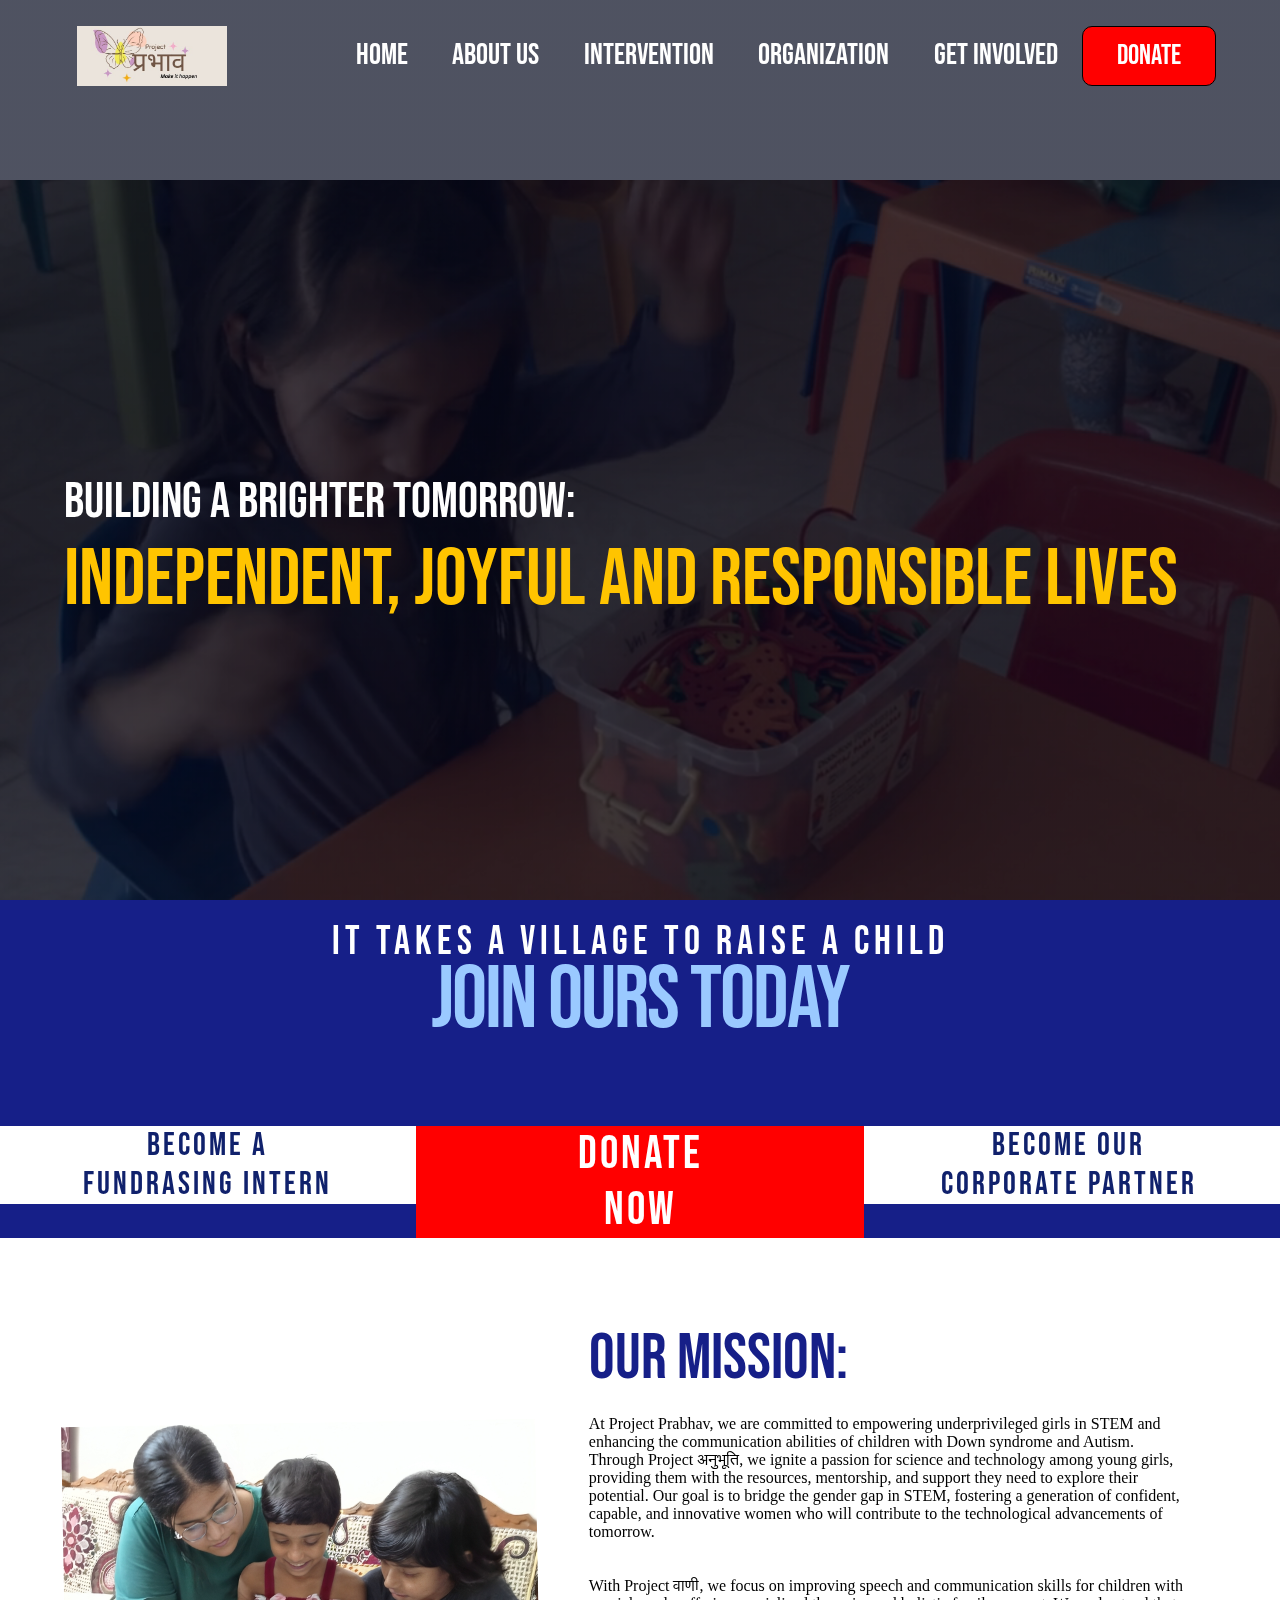
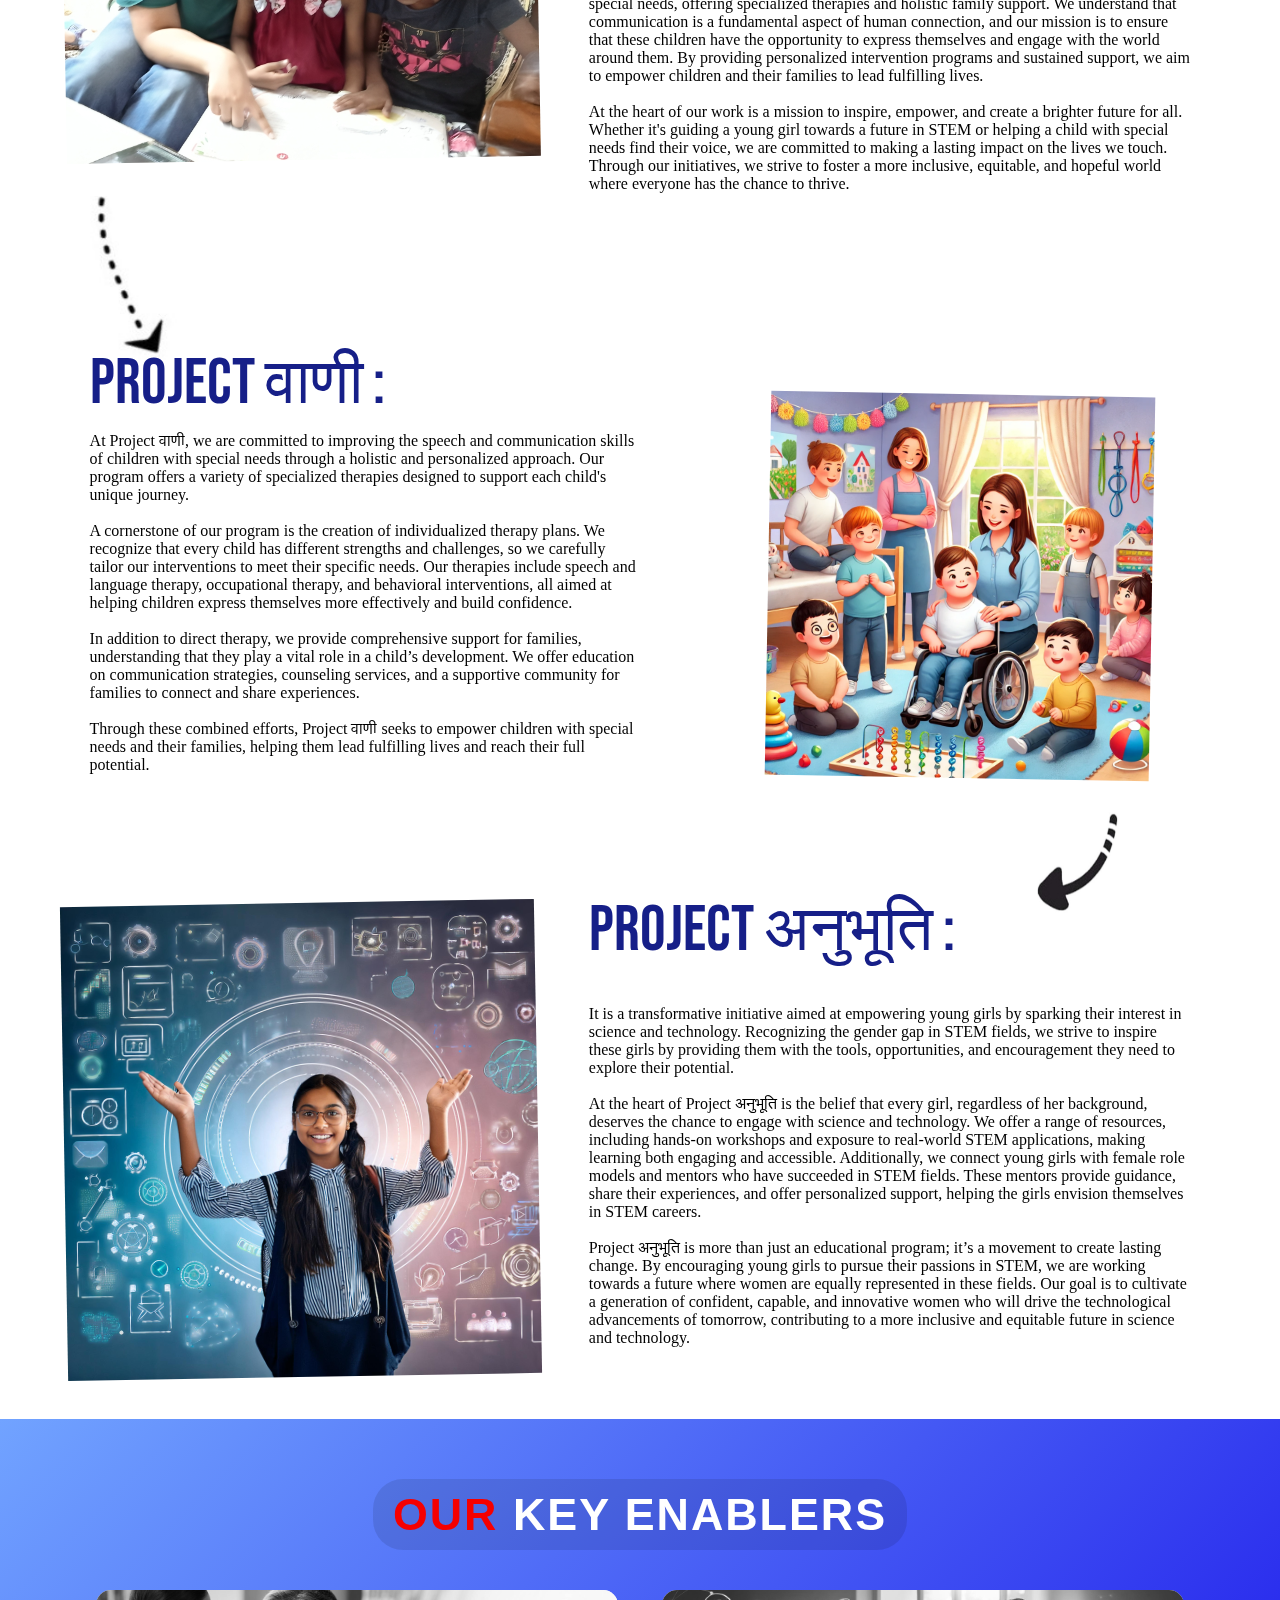
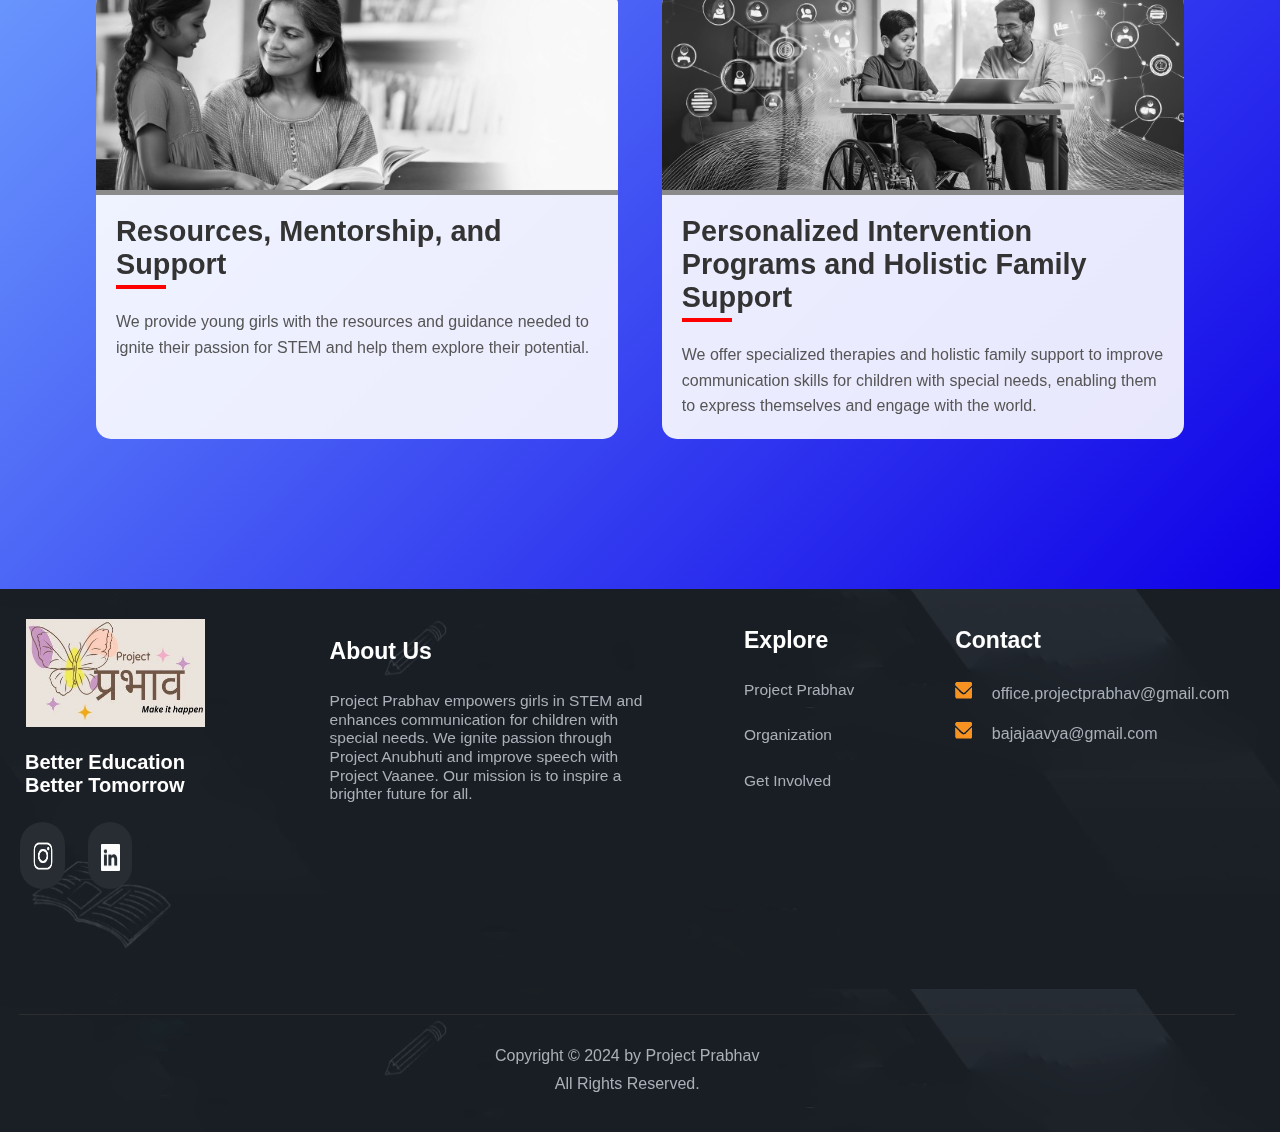
<file: index.html>
<!DOCTYPE html>
<html lang="en">
<head>
    <meta charset="UTF-8">
    <meta name="viewport" content="width=device-width, initial-scale=1.0">
    <title>Prabhaav</title>
    <script>
        window.location.href = "./Files/index.html";
    </script>
</head>
<body>
</body>
</html>
</file>
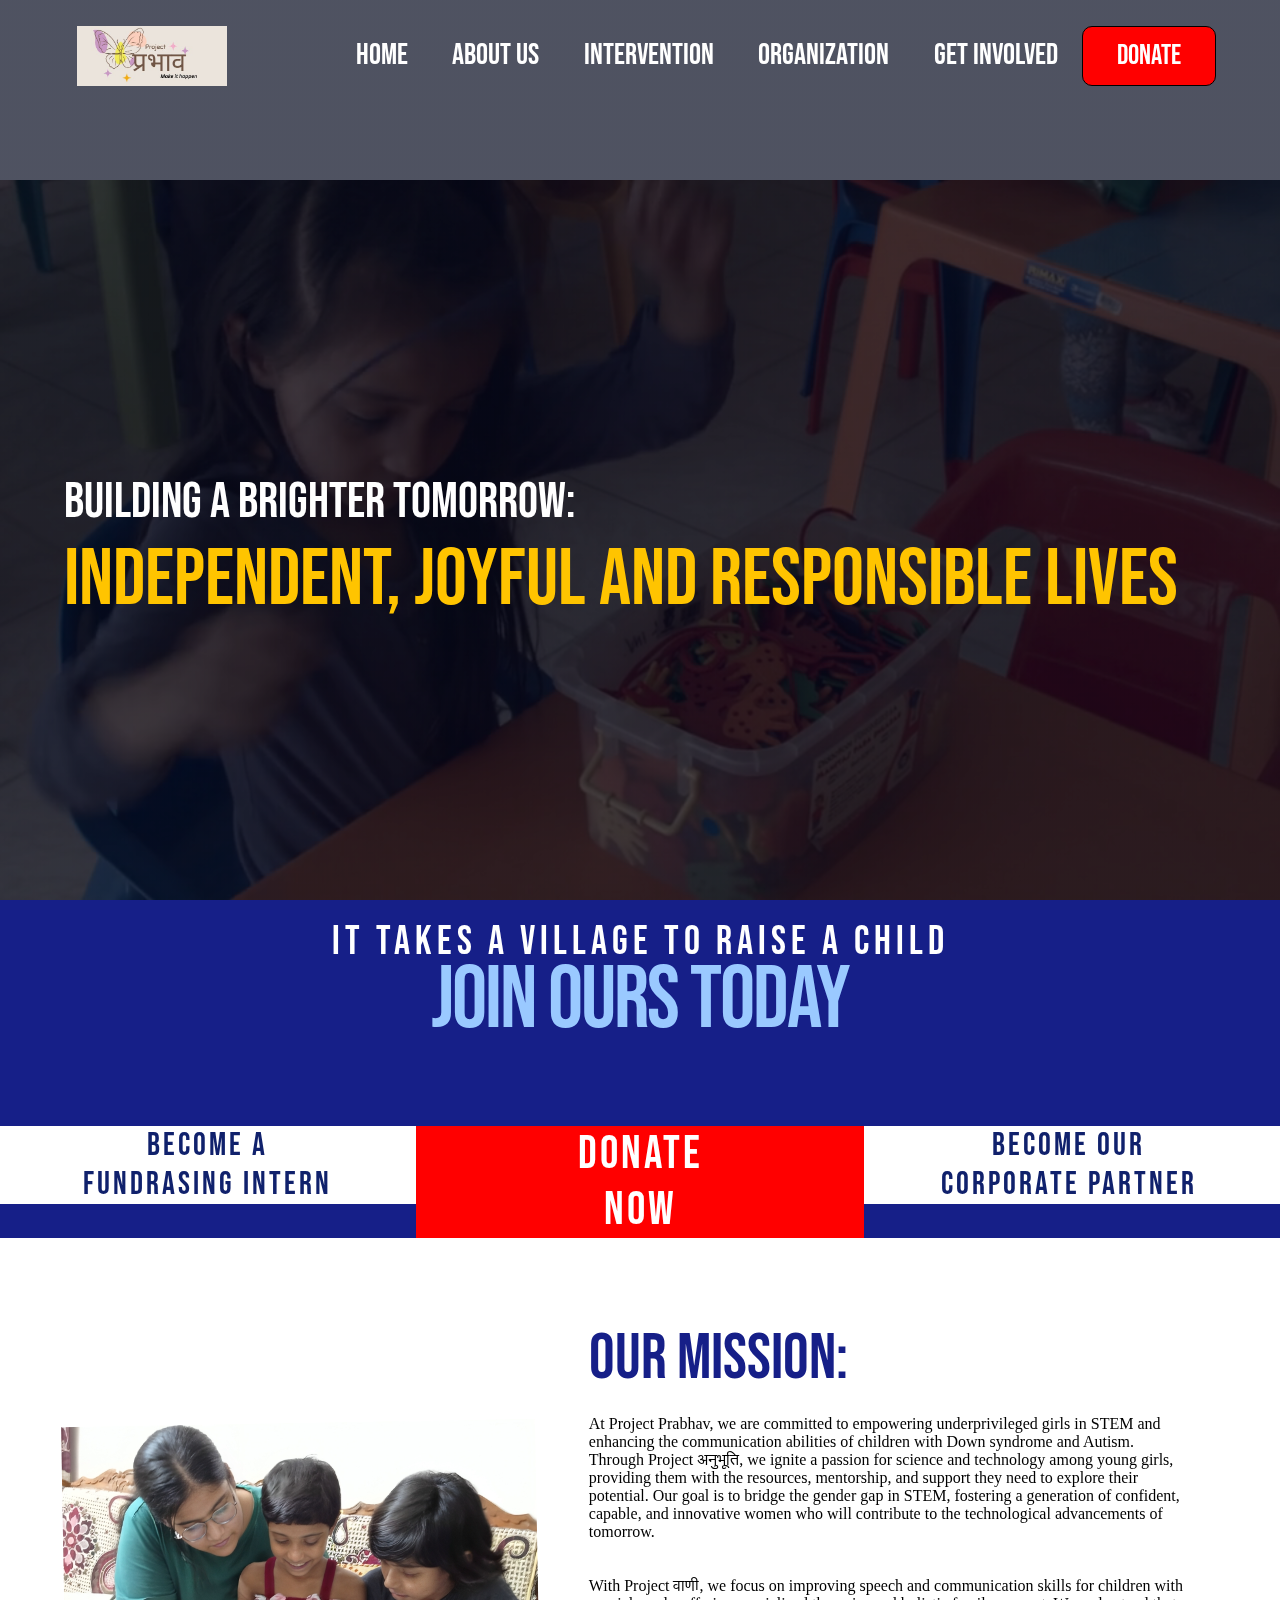
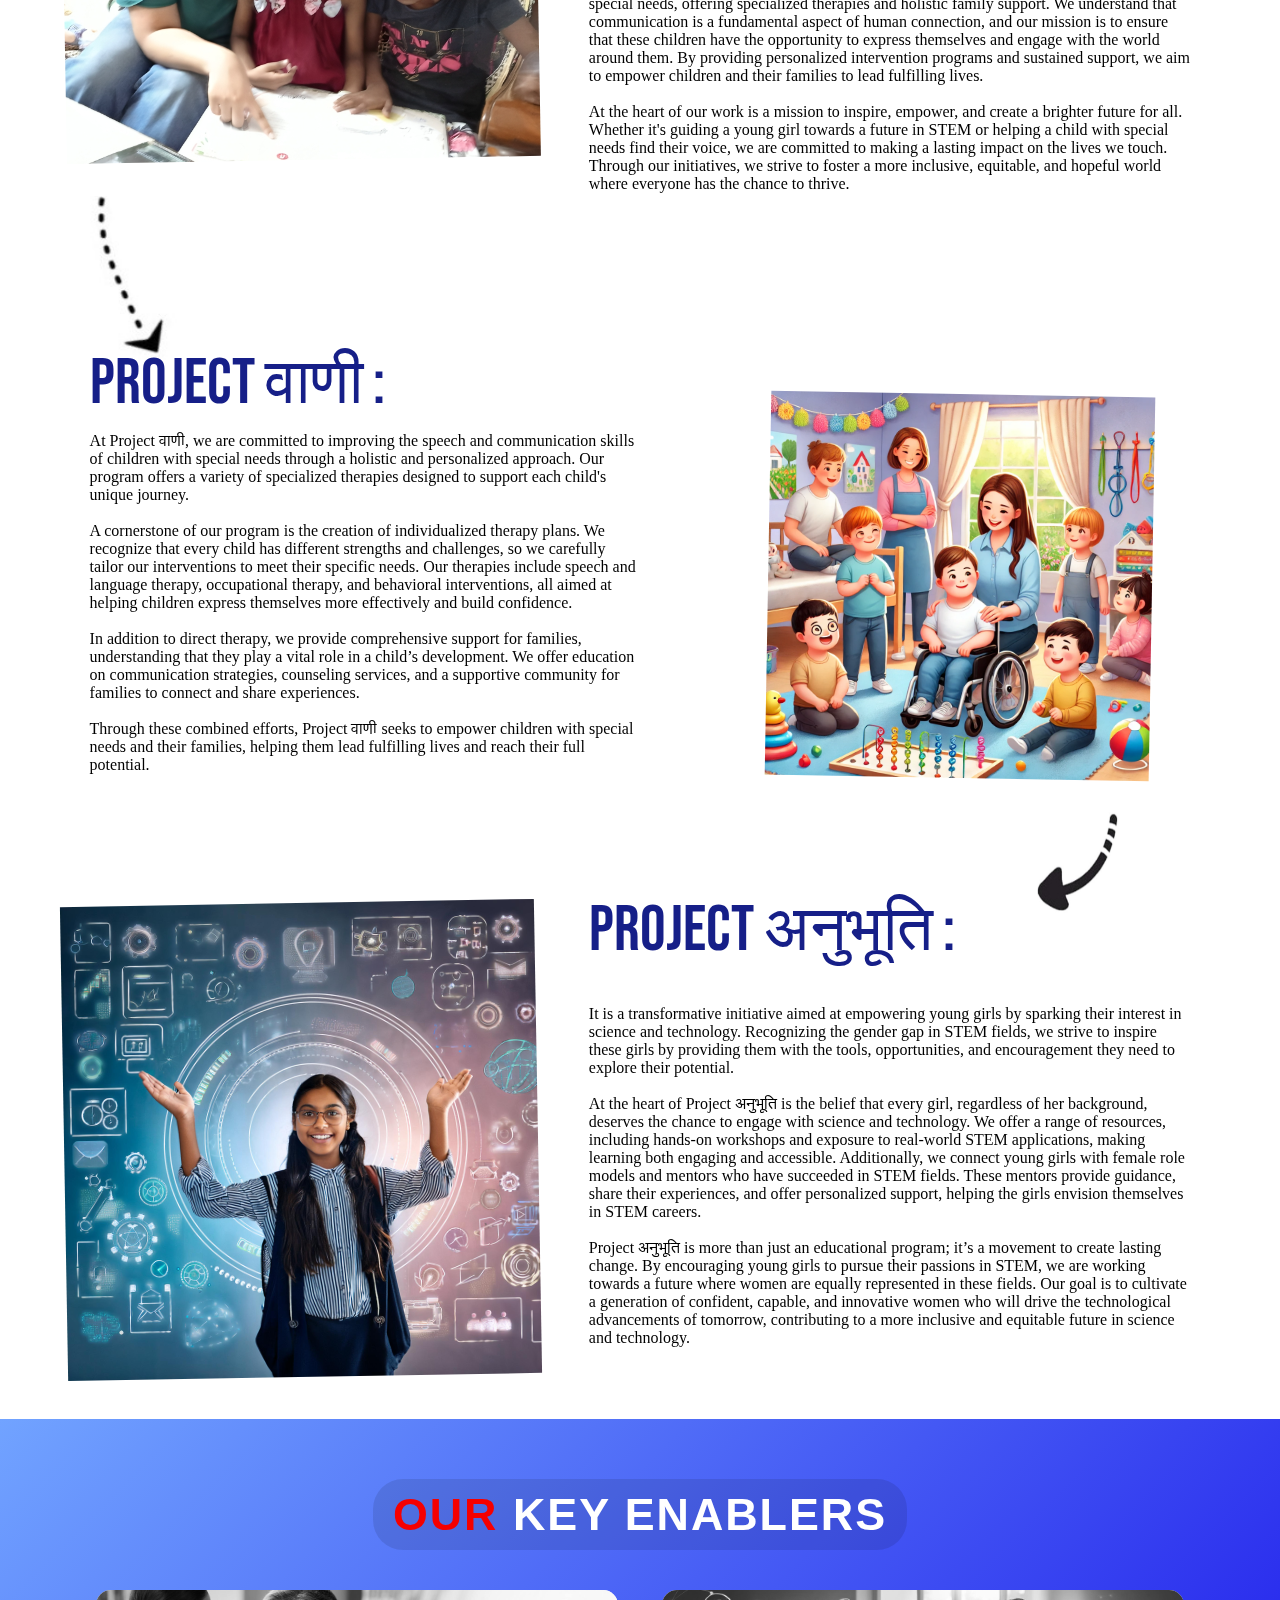
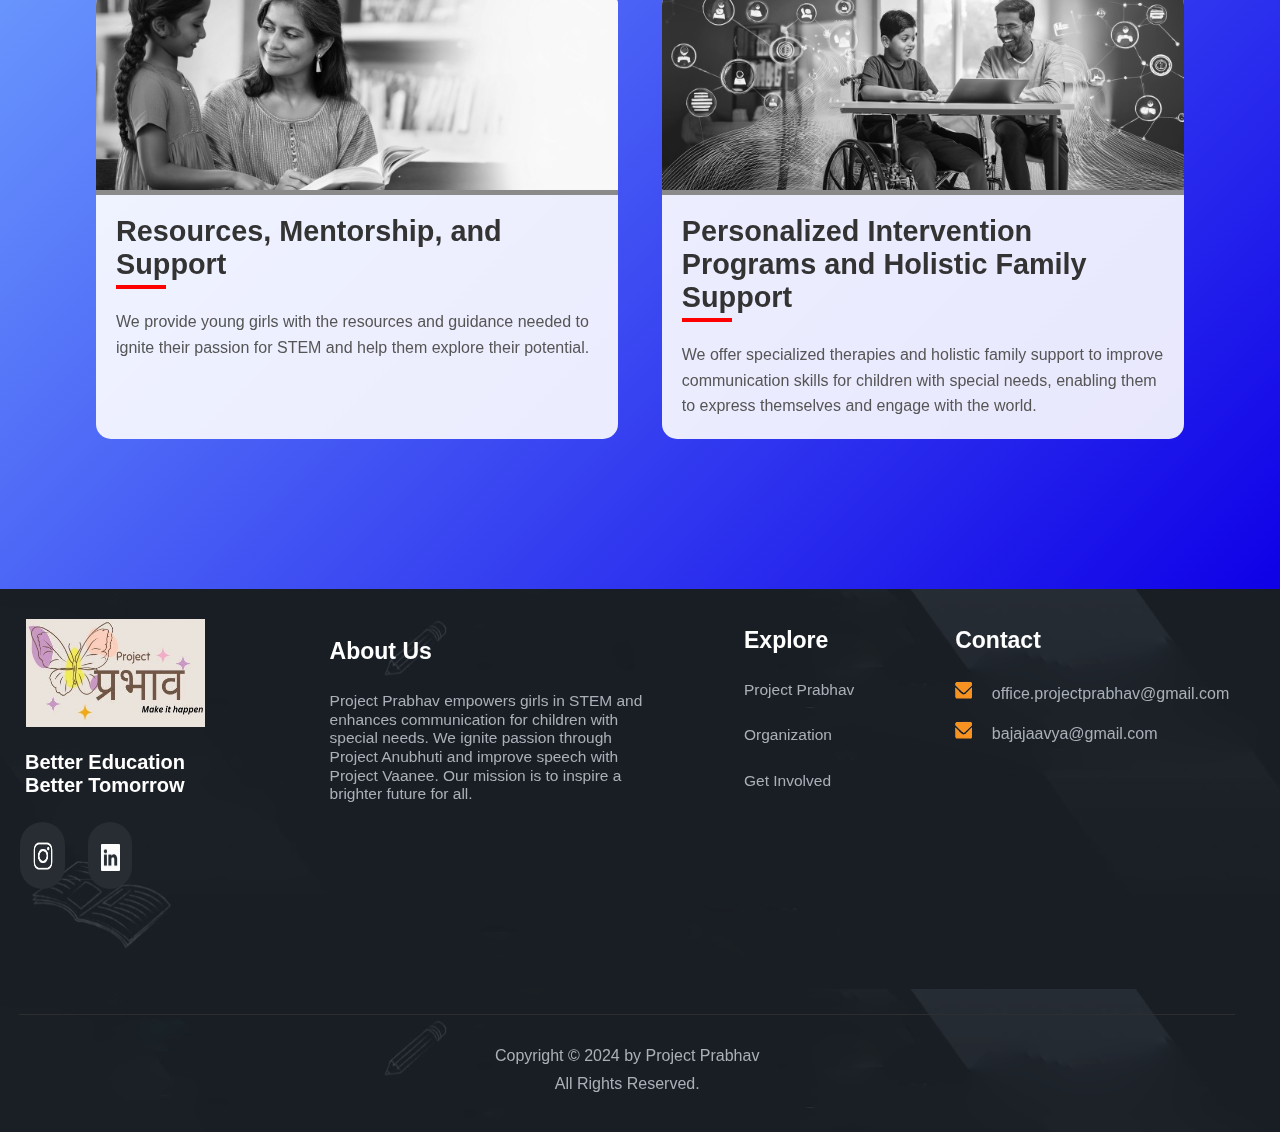
<file: Files/index.html>
<!DOCTYPE html>
<html lang="en">
<head>
    <meta charset="UTF-8">
    <meta name="viewport" content="width=device-width, initial-scale=1.0">
    <meta name="description" content="Project Prabhav - Empowering underprivileged girls in STEM and enhancing communication abilities for children with Down syndrome and Autism.">
    <meta name="keywords" content="STEM, girls empowerment, communication skills, Down syndrome, Autism support, Project Prabhav, social impact">
    
    <meta property="og:title" content="Project Prabhav - Empowering Girls in STEM & Supporting Special Needs">
    <meta property="og:description" content="Empowering underprivileged girls in STEM and supporting children with Down syndrome and Autism to lead joyful, responsible lives.">
    <meta property="og:image" content="https://project-prabhav.github.io/Project-Prabhav/Images/logo.jpeg">
    <meta property="og:url" content="https://project-prabhav.github.io/Project-Prabhav/Files/index.html">
    <meta property="og:type" content="website">

    <meta name="twitter:card" content="summary_large_image">
    <meta name="twitter:title" content="Project Prabhav - Empowering Girls in STEM & Supporting Special Needs">
    <meta name="twitter:description" content="Join Project Prabhav in creating a brighter future for underprivileged girls in STEM and children with special needs.">
    <meta name="twitter:image" content="https://project-prabhav.github.io/Project-Prabhav/Images/logo.jpeg">

    <title>Project Prabhav - Empowering Girls in STEM & Supporting Special Needs</title>
    <link rel="icon" type="image/x-icon" href="../Images/Butterfly-icon.png">
    <link rel="stylesheet" href="footer.css"> 
    <link rel="stylesheet" href="style.css">
    <link rel="stylesheet" href="menu.css">
    <link rel="canonical" href="https://project-prabhav.github.io/Project-Prabhav/Files/index.html">

    <script src="main.js"></script>
    <script src="base.js"></script>

    <script type="application/ld+json">
        {
          "@context": "https://schema.org",
          "@type": "Organization",
          "name": "Project Prabhav",
          "url": "https://project-prabhav.github.io/Project-Prabhav/Files/index.html",
          "logo": "https://project-prabhav.github.io/Project-Prabhav/Images/logo.jpeg",
          "description": "Empowering underprivileged girls in STEM and enhancing communication abilities of children with Down syndrome and Autism.",
          "sameAs": [
            "https://www.instagram.com/_projectprabhav/",
            "https://www.linkedin.com/company/project-%E0%A4%AA%E0%A5%8D%E0%A4%B0%E0%A4%AD%E0%A4%BE%E0%A4%B5/"
          ],
          "contactPoint": [
            {
              "@type": "ContactPoint",
              "email": "office.projectprabhav@gmail.com",
              "contactType": "Customer Service",
              "description": "Primary contact for customer service inquiries."
            },
            {
              "@type": "ContactPoint",
              "email": "bajajaavya@gmail.com",
              "contactType": "General Inquiries",
              "description": "Contact for general questions and inquiries."
            }
          ]
        }
    </script>
        
</head>
<body>
    <div class="header"> 
        <nav>
            <a href="index.html"><img src="../Images/logo.jpeg" title="Project Prabhav" class="comp-logo" alt="Project Prabhav logo - Empowering underprivileged girls and children through STEM and communication initiatives"></a>
            <div class="nav-links" id="navLinks">
                <i class="fa fa-times" onclick="hideMenu()"></i>
                <ul>
                    <li class="yel"><a href="index.html" >Home</a></li>
                    <li class="yel"><a href="about.html" target="">About Us</a></li>
                    <li class="yel"><a href="Intervention.html">Intervention</a></li>
                    <li class="yel"><a href="Organisation.html"  target="">Organization</a></li>
                    <li class="yel"><a href="get.html"  target="">Get Involved</a></li>
                    <a href="Donate.html"><button class="hero-btn1">Donate</button></a>
                </ul>
                <video autoplay loop muted plays-inline class="bgvideo"><source src="../Images/child.mp4" type="video/mp4"></video>
            </div>
            <i class="fa fa-bars" onclick="hideMenu()"></i>
        </nav>
        <div class="text-box">
            <h2>Building a Brighter Tomorrow:</h2>
            <h1>Independent, Joyful and Responsible Lives</h1>
        </div>
    </div>
    <div class="contain2">
        <br>
        <h2 class="cent">It takes a village to raise a child</h2>
        <p class="cent2">Join Ours today</p>

        <br><br><br><br><br>

        <div class="box1">
            <a href="get.html" class="cent3">Become a <br>fundrasing intern</a>   
        </div>
        <div class="box2">
            <a href="#" class="cent4">Become our <br>corporate partner</a>   
        </div>
        <div class="box3">
            <a href="Donate.html" class="cent5">Donate<br>Now</a>   
        </div>
    </div>
    <br>
    <h2 class="lol">Our Mission:</h2>
    <img class="roll" src="../Images/pic1.png" alt="Our Mission At Project Prabhav">
    <br>
    <p class="ss">
        At Project Prabhav, we are committed to empowering underprivileged girls in STEM and enhancing the communication abilities of children with Down syndrome and Autism. 
        <p class="ss-inner-2">
            Through Project अनुभूति, we ignite a passion for science and technology among young girls, providing them with the resources, mentorship, and support they need to explore their potential. Our goal is to bridge the gender gap in STEM, fostering a generation of confident, capable, and innovative women who will contribute to the technological advancements of tomorrow.
        </p>
        <br><br>
        <p class="ss-inner">
            With Project वाणी, we focus on improving speech and communication skills for children with special needs, offering specialized therapies and holistic family support. We understand that communication is a fundamental aspect of human connection, and our mission is to ensure that these children have the opportunity to express themselves and engage with the world around them. By providing personalized intervention programs and sustained support, we aim to empower children and their families to lead fulfilling lives.
            <br><br>
            At the heart of our work is a mission to inspire, empower, and create a brighter future for all. Whether it's guiding a young girl towards a future in STEM or helping a child with special needs find their voice, we are committed to making a lasting impact on the lives we touch. Through our initiatives, we strive to foster a more inclusive, equitable, and hopeful world where everyone has the chance to thrive.
        </p>
    </p>
    <br>
    <br>
    <br>
    <img src="../Images/dim1.jpg" alt="Our Next Project- Project वाणी" class="ii">
    <br>
    <h2 class="rol">Project वाणी :</h2><br><br>
    <img class="rill" src="../Images/pic2.webp" alt="Project वाणी enhances communication skills for children with special needs through tailored therapies and family support.">
    <p class="ps">At Project वाणी, we are committed to improving the speech and communication skills of children with special needs 
        <span class="ps-inner-2">
            through a holistic and personalized approach. Our program offers a variety of specialized therapies designed to support each child's unique journey.
        </span>
        <br><br>
        <p class="ps-inner">
            A cornerstone of our program is the creation of individualized therapy plans. We recognize that every child has different strengths and challenges, so we carefully tailor our interventions to meet their specific needs. Our therapies include speech and language therapy, occupational therapy, and behavioral interventions, all aimed at helping children express themselves more effectively and build confidence.
            <br><br>
            In addition to direct therapy, we provide comprehensive support for families, understanding that they play a vital role in a child’s development. We offer education on communication strategies, counseling services, and a supportive community for families to connect and share experiences.
            <br><br>
            Through these combined efforts, Project वाणी seeks to empower children with special needs and their families, helping them lead fulfilling lives and reach their full potential.
        </p>
    </p>
    <br>
    <img src="../Images/arrow.jpg" alt="Our Next Project- Project अनुभूति" class="ki">
    <br><br>
    <h2 class="lol">Project अनुभूति :</h2><br><br>
    <img class="rooll" src="../Images/pic3.jpg" alt="Project अनुभूति empowers young girls to explore STEM through mentorship, workshops, and real-world applications.">
    <p class="ss-2">
        It is a transformative initiative aimed at empowering young girls by sparking their interest in 
        <span class="ss-inner-3">
            science and technology. Recognizing the gender gap in STEM fields, we strive to inspire these girls by providing them with the tools, opportunities, and encouragement they need to explore their potential.
        </span>
        <br><br>
        <p class="ss-inner">
            At the heart of Project अनुभूति is the belief that every girl, regardless of her background, deserves the chance to engage with science and technology. We offer a range of resources, including hands-on workshops and exposure to real-world STEM applications, making learning both engaging and accessible. Additionally, we connect young girls with female role models and mentors who have succeeded in STEM fields. These mentors provide guidance, share their experiences, and offer personalized support, helping the girls envision themselves in STEM careers.
        <br><br>
        Project अनुभूति is more than just an educational program; it’s a movement to create lasting change. By encouraging young girls to pursue their passions in STEM, we are working towards a future where women are equally represented in these fields. Our goal is to cultivate a generation of confident, capable, and innovative women who will drive the technological advancements of tomorrow, contributing to a more inclusive and equitable future in science and technology.
        </p>
    </p>
    <br><br><br><br>

    <section id="key-enablers-section">
        <div class="key-enablers-wrapper">
            <div class="section-title">
                <span>Our</span> Key Enablers
            </div>
            <div class="enabler-cards">
                <div class="enabler-card">
                    <div class="enabler-image" style="background-image: url('../Images/mentor.jpg');"></div>
                    <div class="enabler-details">
                        <div class="enabler-title">Resources, Mentorship, and Support</div>
                        <br>
                        <div class="enabler-description">We provide young girls with the resources and guidance needed to ignite their passion for STEM and help them explore their potential.</div>
                    </div>
                </div>
                <div class="enabler-card">
                    <div class="enabler-image" style="background-image: url('../Images/support.jpg');"></div>
                    <div class="enabler-details">
                        <div class="enabler-title">Personalized Intervention Programs and Holistic Family Support</div>
                        <br>
                        <div class="enabler-description">We offer specialized therapies and holistic family support to improve communication skills for children with special needs, enabling them to express themselves and engage with the world.</div>
                    </div>
                </div>
            </div>
        </div>
        <br><br><br><br><br>
    </section>

<footer id="footer"></footer>
<button id="back-to-top"><img src="../Images/up.png" alt="up"></button>
<div id="mob-menu"></div>

</body>
</html>
</file>
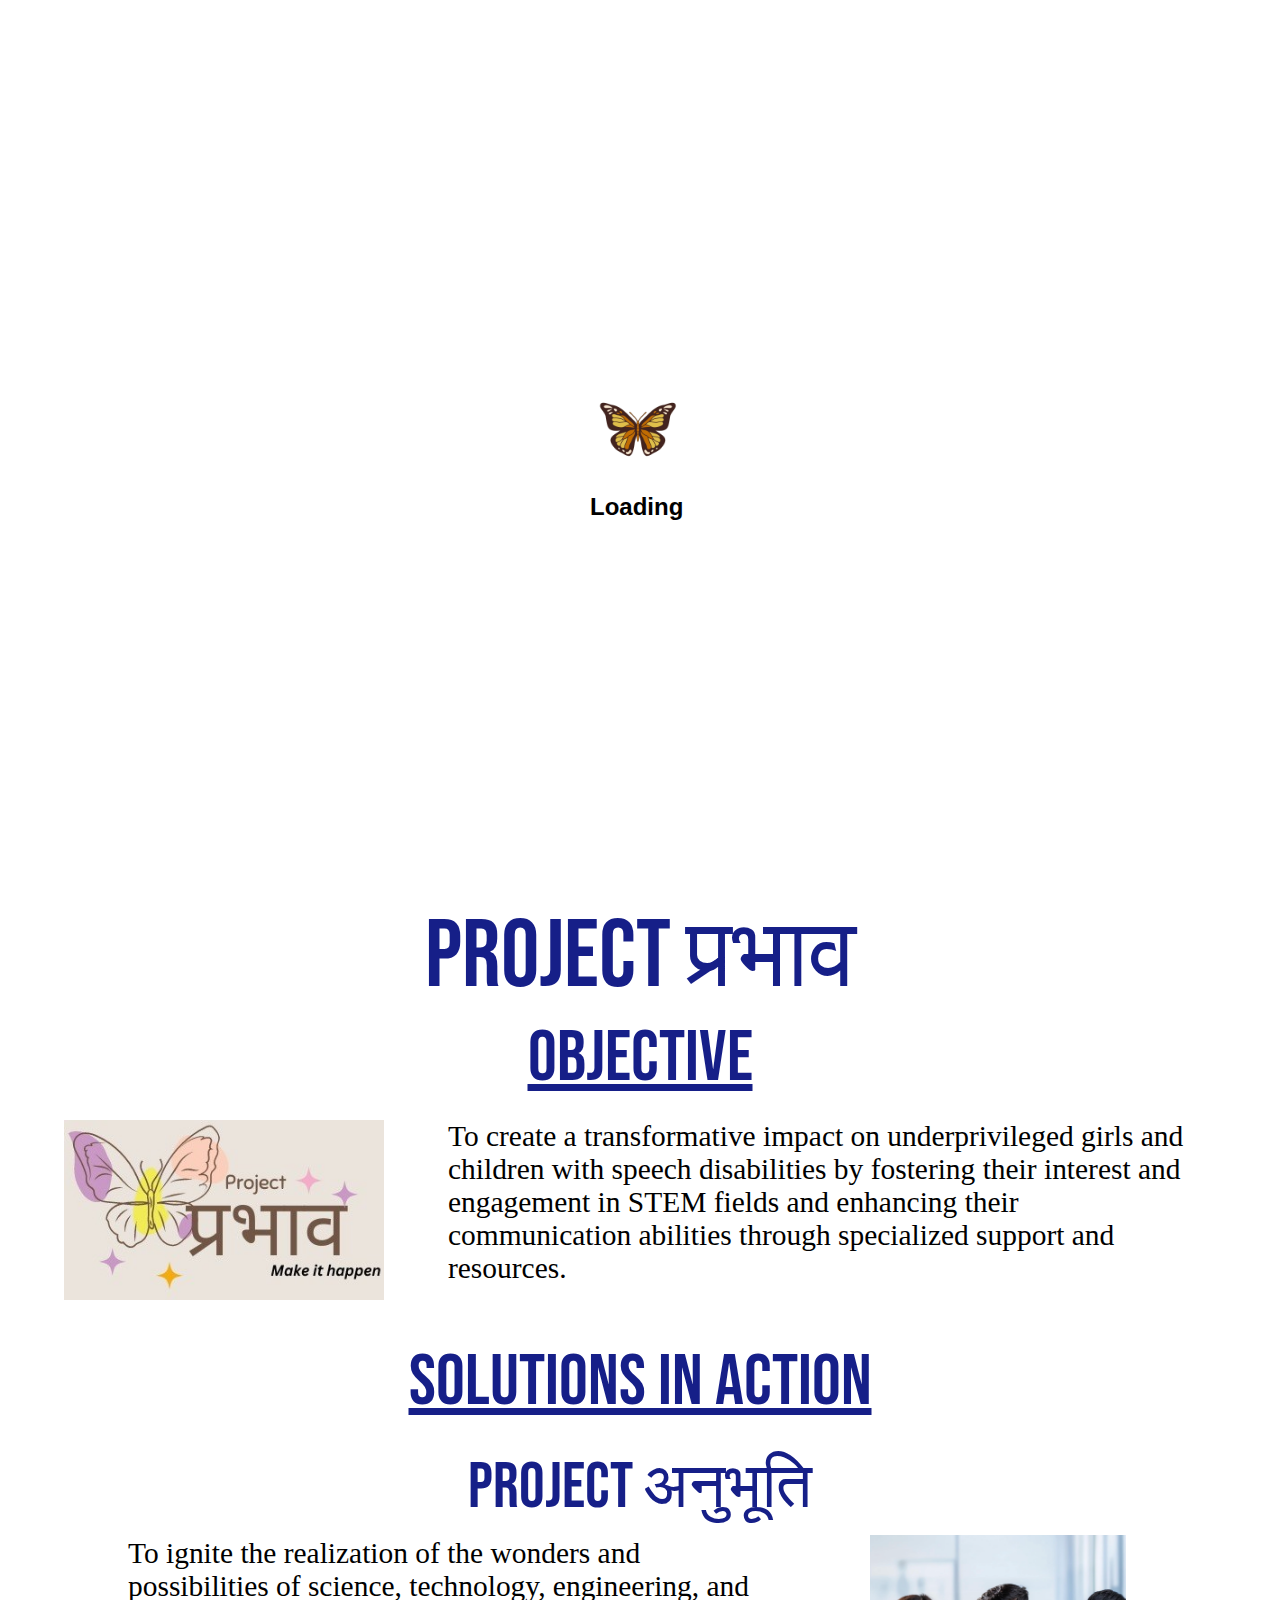
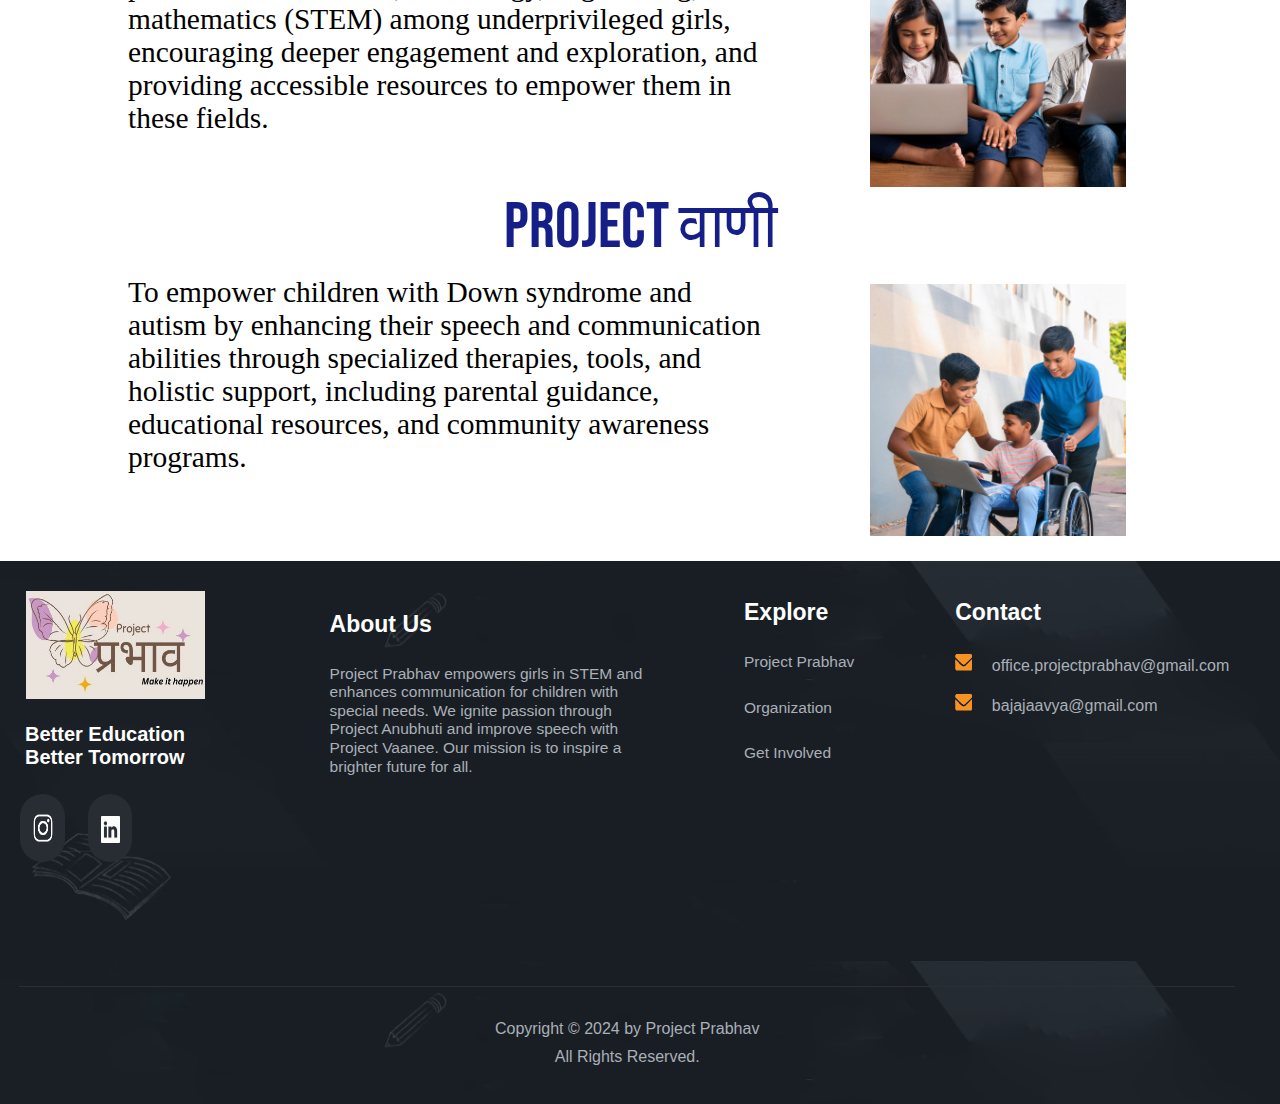
<file: Files/about.html>
<!DOCTYPE html>
<html lang="en">
<head>
    <meta charset="UTF-8">
    <meta name="viewport" content="width=device-width, initial-scale=1.0">
    <meta name="description" content="Project प्रभाव empowers underprivileged girls in STEM and enhances communication for children with speech disabilities through initiatives like अनुभूति and वाणी.">
    <meta name="keywords" content="Project प्रभाव, transformative impact, underprivileged girls, speech disabilities, STEM engagement, communication skills, specialized support, Project अनुभूति, Project वाणी, empowerment, education resources, community awareness, holistic support, children with disabilities">
        
    <meta property="og:title" content="About Us | Project Prabhav">
    <meta property="og:description" content="Discover the mission and objectives of Project Prabhav in empowering girls in STEM and supporting children with special needs.">
    <meta property="og:image" content="https://project-prabhav.github.io/Images/logo.jpeg">
    <meta property="og:url" content="https://project-prabhav.github.io/Project-Prabhav/Files/about.html">
    <meta property="og:type" content="website">

    <meta name="twitter:card" content="summary_large_image">
    <meta name="twitter:title" content="About Us | Project Prabhav">
    <meta name="twitter:description" content="Learn about our mission to empower girls in STEM and support children with special needs.">
    <meta name="twitter:image" content="https://project-prabhav.github.io/Images/logo.jpeg">

    <title>About Us | Project Prabhav</title>
    <link rel="icon" href="../Images/Butterfly-icon.png" type="image/x-icon">
    <link rel="stylesheet" href="about.css">
    <link rel="stylesheet" href="footer.css">
    <link rel="stylesheet" href="menu.css">
    <link rel="stylesheet" href="base.css">
    <script src="base.js"></script>

    <script type="application/ld+json">
        {
            "@context": "https://schema.org",
            "@type": "NonProfitOrganization",
            "name": "Project Prabhav",
            "url": "https://project-prabhav.github.io/Project-Prabhav/Files/about.html",
            "logo": "https://project-prabhav.github.io/Project-Prabhav/Images/logo.jpeg",
            "description": "Project प्रभाव aims to create a transformative impact on underprivileged girls and children with speech disabilities by enhancing their engagement in STEM fields and improving their communication skills. Through initiatives like Project अनुभूति and Project वाणी, we provide specialized resources and support to empower these children in their educational journey.",
            "sameAs": [
                "https://www.instagram.com/_projectprabhav/",
                "https://www.linkedin.com/company/project-%E0%A4%AA%E0%A5%8D%E0%A4%B0%E0%A4%AD%E0%A4%BE%E0%A4%B5/"
            ],
            "contactPoint": [
                {
                    "@type": "ContactPoint",
                    "email": "office.projectprabhav@gmail.com",
                    "contactType": "Customer Service",
                    "description": "Primary contact for customer service inquiries."
                },
                {
                    "@type": "ContactPoint",
                    "email": "bajajaavya@gmail.com",
                    "contactType": "General Inquiries",
                    "description": "Contact for general questions and inquiries."
                }
            ]
        }
    </script>
</head>
<body>
    <div class="header">      
        <nav>
            <a href="./index.html"><img src="../Images/logo.jpeg" title="Project Prabhav" class="comp-logo" alt="Project Prabhav logo - Empowering underprivileged girls and children through STEM and communication initiatives"></a>
            <div class="nav-links" id="navLinks">
                <i class="fa fa-times" onclick="hideMenu()"></i>
                <ul>
                    <li class="yel"><a href="index.html"  target="">Home</a></li>
                    <li class="yel"><a href="about.html">About Us</a></li>
                    <li class="yel"><a href="Intervention.html">Intervention</a></li>
                    <li class="yel"><a href="Organisation.html"  target=""> Organization</a></li>
                    <li class="yel"><a href="get.html"  target="">Get Involved</a></li>
                    <a href="Donate.html"><button class="hero-btn1">Donate</button></a>
                </ul>
            </div>
            <i class="fa fa-bars" onclick="hideMenu()"></i>
        </nav>
        <div class="text-box">
            <h1>About Us</h1>
            
        </div>
    </div>
<div class="loading-overlay" id="loadingOverlay"></div>
<div class="org-content">
    
    <h2 class="lol">Project प्रभाव </h2>
    <h2 class="lol-2">Objective</h2>
    <img  class= "wol" src="../Images/footer-logo.jpeg" alt="Project प्रभाव logo - Creating a transformative impact on underprivileged children through education and support in STEM fields">
    <br>
    <p class="ss">
        To create a transformative impact on underprivileged 
        <span class="ss-inner">
            girls and children with speech disabilities by fostering their interest and engagement in STEM fields and enhancing their communication abilities through specialized support and resources.
        </span>
    </p>
    <br>
    <br><br><br><br><br><br><br>

    <h2 class="rol"><u>Solutions in Action</u></h2> <br><br>
    <h2 class="roll">Project अनुभूति</h2><br><br>
    <img  class="new" src="../Images/childnew.png" alt="Project अनुभूति- Encouraging girls in STEM">
    <p class="ps">
        To ignite the realization of the wonders and possibilities of science, technology, engineering, and <span class="ps-inner">mathematics (STEM) among underprivileged girls, encouraging deeper engagement and exploration, and providing accessible resources to empower them in these fields.</span>
    </p>
    <br>
    <br><br><br>
    <br><br><br><br><br>
      
    <h2 class="roll-2">Project वाणी</h2>
    <img class="new1" src="../Images/able.png" alt="Project वाणी- Helping children with Down Syndrome & Autism">
    <br>
    <br>
    <p class="ps">
        To empower children with Down syndrome and autism by enhancing their speech and communication abilities through         
        <span class="ps-inner">
            specialized therapies, tools, and holistic support, including parental guidance, educational resources, and community awareness programs.
        </span>
    </p>
    <br>
    <br><br>

</div>
<footer id="footer"></footer>
<button id="back-to-top"><img src="../Images/up.png" alt="up arrow"></button>
<div id="mob-menu"></div>  

</body>
</html>
</file>
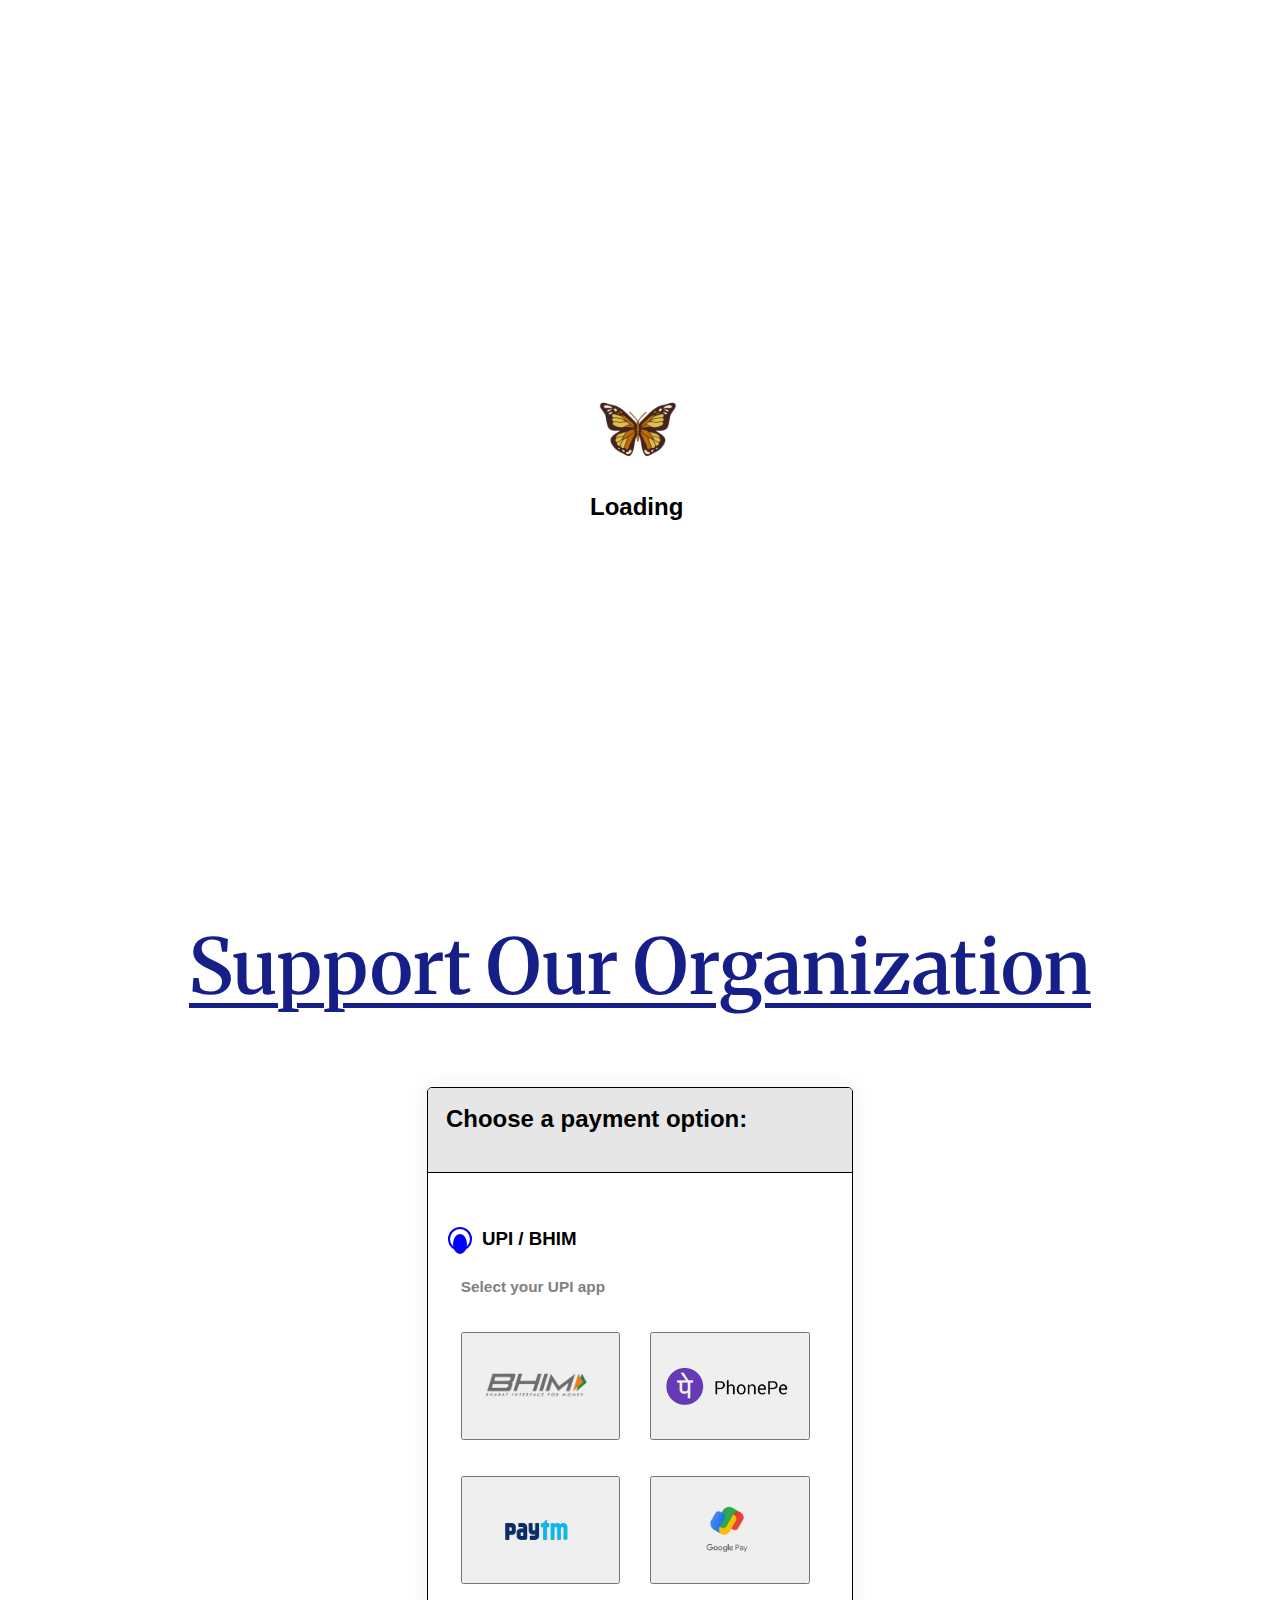
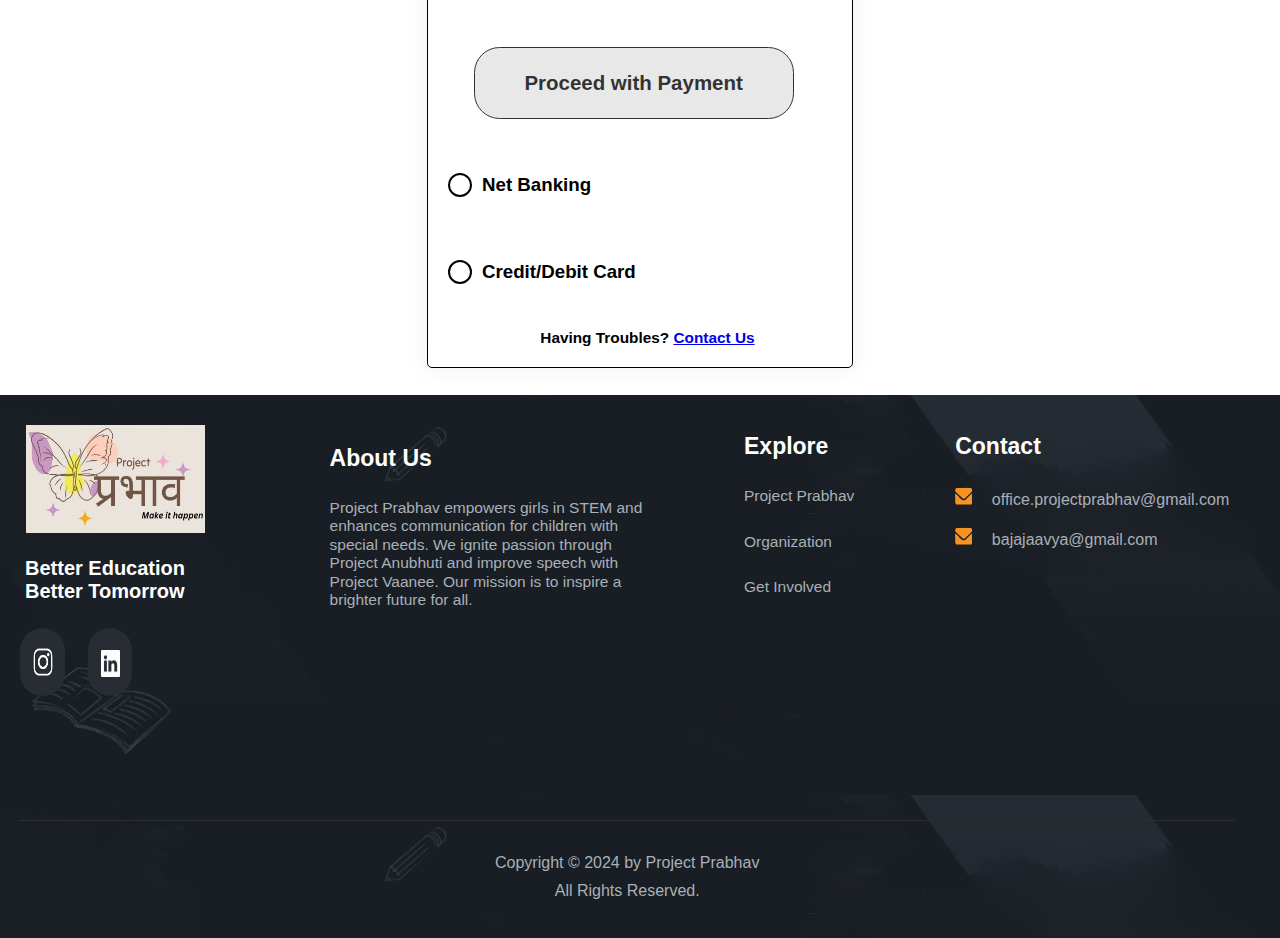
<file: Files/Donate.html>
<!DOCTYPE html>
<html lang="en">
<head>
    <meta charset="UTF-8">
    <meta name="viewport" content="width=device-width, initial-scale=1.0">
    <meta name="description" content="Support Project Prabhav by making a donation today. Your contribution makes a difference in our community initiatives.">
    <meta name="keywords" content="donate, charity, Project Prabhav, support, UPI, net banking, credit card">
    
    <meta property="og:title" content="Donate Now | Project Prabhav">
    <meta property="og:description" content="Make a difference by donating to Project Prabhav. Support our mission with your contribution.">
    <meta property="og:image" content="../Images/logo.jpeg">
    <meta property="og:url" content="https://yourwebsite.com/donate.html">
    <meta property="og:type" content="website">

    <meta name="twitter:card" content="summary_large_image">
    <meta name="twitter:title" content="Donate Now | Project Prabhav">
    <meta name="twitter:description" content="Support Project Prabhav by making a donation today. Your contribution makes a difference in our community initiatives.">
    <meta name="twitter:image" content="../Images/logo.jpeg">

    <title>Donate Now | Project Prabhav</title>
    <link rel="icon" type="image/x-icon" href="../Images/Butterfly-icon.png">
    <link rel="stylesheet" href="donate.css">
    <link rel="stylesheet" href="footer.css">
    <link rel="stylesheet" href="menu.css">
    <link rel="stylesheet" href="base.css">

    <script src="base.js"></script>
    <script src="donate.js"></script>

    <script type="application/ld+json">
    {
      "@context": "https://schema.org",
      "@type": "EducationalOrganization",
      "name": "Project Prabhav - Intervention Program",
      "url": "https://project-prabhav.github.io/Project-Prabhav/Files/Donate.html",
      "logo": "https://project-prabhav.github.io/Project-Prabhav/Images/logo.jpeg",
      "description": "Support Project Prabhav by making a donation today. Your contribution makes a difference in our community initiatives.",
      "sameAs": [
        "https://www.instagram.com/_projectprabhav/",
        "https://www.linkedin.com/company/project-%E0%A4%AA%E0%A5%8D%E0%A4%B0%E0%A4%AD%E0%A4%BE%E0%A4%B5/"
      ],
      "contactPoint": [
        {
          "@type": "ContactPoint",
          "email": "office.projectprabhav@gmail.com",
          "contactType": "Customer Service",
          "description": "Primary contact for inquiries about the Intervention Program."
        }
      ]
    }
    </script>
</head>
<body>
    <div class="header">     
        <nav>
            <a href="./index.html"><img src="../Images/logo.jpeg" title="Project Prabhav" class="comp-logo" alt="Project Prabhav logo - Empowering underprivileged girls and children through STEM and communication initiatives"></a>
            <div class="nav-links" id="navLinks">
                <i class="fa fa-times" onclick="hideMenu()"></i>
                <ul>
                    <li class="yel"><a href="index.html"  target="" >Home</a></li>
                    <li class="yel"><a href="about.html"  target="">About Us</a></li>
                    <li class="yel"><a href="Intervention.html" target="">Intervention</a></li>
                    <li class="yel"><a href="Organisation.html"  target="">Organization</a></li>
                    <li class="yel"><a href="get.html">Get Involved</a></li>
                    <a href="Donate.html"><button class="hero-btn1">Donate</button></a>
                </ul>
            </div>
            <i class="fa fa-bars" onclick="hideMenu()"></i>
        </nav>
        <div class="text-box">
            <h2>Be the Change:</h2>
            <h1>Donate Today And Make A Difference</h1> 
        </div>
    </div>

<div class="loading-overlay" id="loadingOverlay"></div>
<div class="org-content">
    <h2 class="support">Support Our Organization</h2>
    <div class="payment-options">
        <div class="payment-header">
            <h2 class="choose">Choose a payment option:</h2>
        </div>

        <div class="payment-option" onclick="showPayment('upi')">
            <div class="circle"><div class="circle-inner"></div></div>
            <h3>UPI / BHIM</h3>
        </div>
        <div class="payment-fields" id="upi-fields">
            <form method="POST">
                <h3>Select your UPI app</h3>
                <button class="bhim-upi" onclick="selectUPI('BHIM')">
                    <img src="../Images/BHIM.png" alt="BHIM">
                </button>
                <button class="phone-pay" onclick="selectUPI('PhonePe')">
                    <img src="../Images/PhonePe.png" alt="PhonePe">
                </button>
                <button class="paytm" onclick="selectUPI('Paytm')">
                    <img src="../Images/Paytm.png" alt="Paytm">
                </button>
                <button class="google-pay" onclick="selectUPI('GooglePay')">
                    <img src="../Images/GooglePay.png" alt="GooglePay">
                </button>
                
                <p id="upiMessage"></p>
                <p id="upiErrorMessage"></p>
                
                <button type="submit" class="submit" onclick="showUPIErrorMessage(event)">
                    Proceed with Payment
                </button>
            </form>
        </div>

        <div class="payment-option" onclick="showPayment('netbanking')">
            <div class="circle"><div class="circle-inner"></div></div>
            <h3>Net Banking</h3>
        </div>
        <div class="payment-fields" id="netbanking-fields">
            <form method="POST">
                <h3>Select your Bank</h3>
                <button type="button" class="sbi" onclick="selectBank('SBI')">
                    <img src="../Images/SBI.png" alt="SBI">
                </button>
                <button type="button" class="kotak" onclick="selectBank('Kotak')">
                    <img src="../Images/Kotak.png" alt="Kotak">
                </button>
                <button type="button" class="axis" onclick="selectBank('Axis')">
                    <img src="../Images/Axis.png" alt="Axis">
                </button>
                <button type="button" class="hdfc" onclick="selectBank('HDFC')">
                    <img src="../Images/HDFC.png" alt="HDFC">
                </button>

                <!-- Empty <p> elements to hold messages -->
                <p id="bankMessage"></p>
                <p id="errorMessage"></p>
                
                <button type="submit" class="submit"  onclick="showErrorMessage(event)">Proceed with Payment</button>
            </form>
        </div>

        <div class="payment-option" onclick="showPayment('card')">
            <div class="circle"><div class="circle-inner"></div></div>
            <h3>Credit/Debit Card</h3>
        </div>
        <div class="payment-fields" id="card-fields">
            <form method="POST">
                <div class="input">
                    <h2>Card Number *</h2>
                    <input type="text" maxlength="29" name="card_number" placeholder="Card Number" required oninput="formatCardNumber(this)"  onfocus="hideErrorMessage()">
                </div>
                <div class="input">
                    <h2>Expiry Date *</h2>
                    <input type="text" maxlength="7" pattern="\d{2}/\d{2}" name="expiry_date" placeholder="Expiry Date (MM/YY)" required oninput="formatExpiryDate(this)"  onfocus="hideErrorMessage()">
                </div>
                <div class="input">
                    <h2>CVV *</h2>
                    <input type="text" maxlength="3" pattern="\d{3}"  name="cvv" placeholder="CVV" required oninput="this.value = this.value.replace(/[^0-9]/g, '')"  onfocus="hideErrorMessage()">
                </div>
                <br>
                <p id="cardErrorMessage"></p>
                <button type="submit" class="submit" onclick="showCardErrorMessage(event)">Proceed with Payment</button>
            </form>
        </div>
        <h3 class="troubles">Having Troubles? <a href="mailto:office.projectprabhav@gmail.com">Contact Us</a></h3>
    </div>
</div>
<footer id="footer"></footer>
<button id="back-to-top"><img src="../Images/up.png" alt="up"></button>
<div id="mob-menu"></div>  

</body>
</html>
</file>
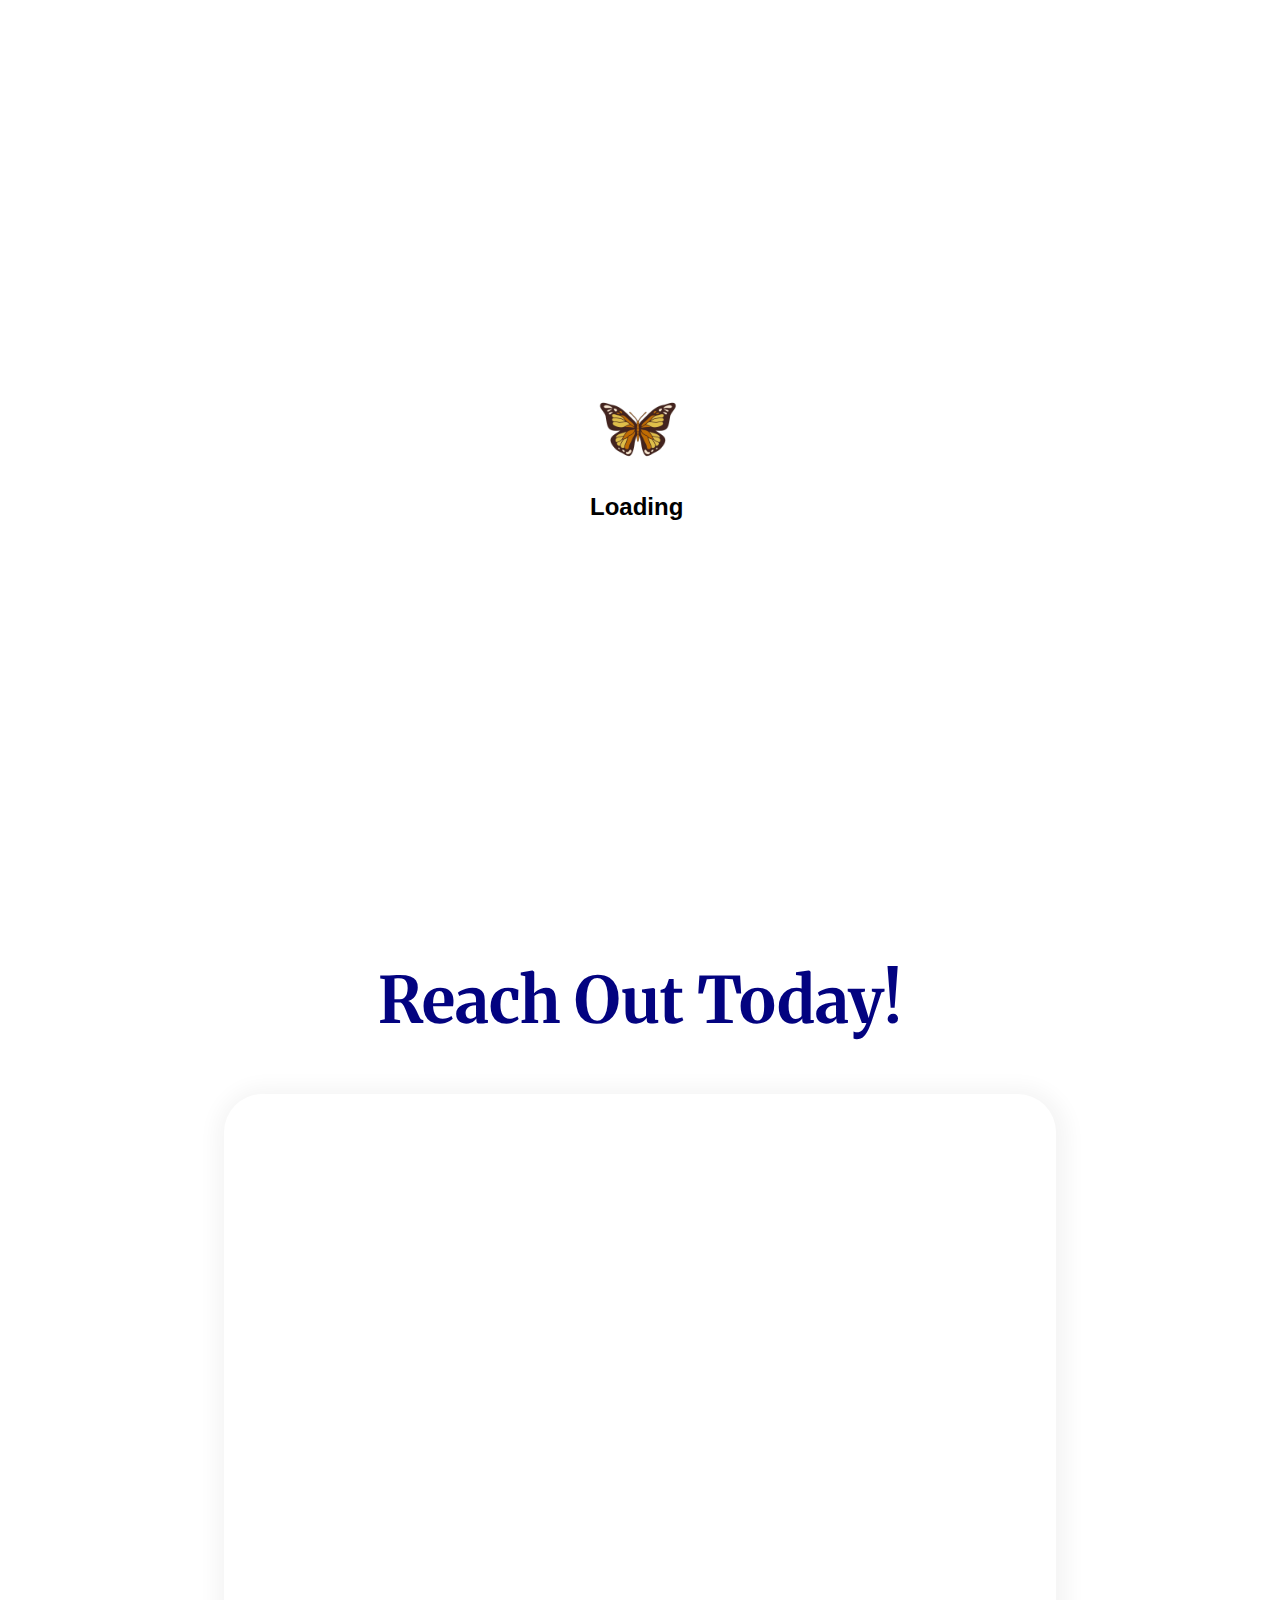
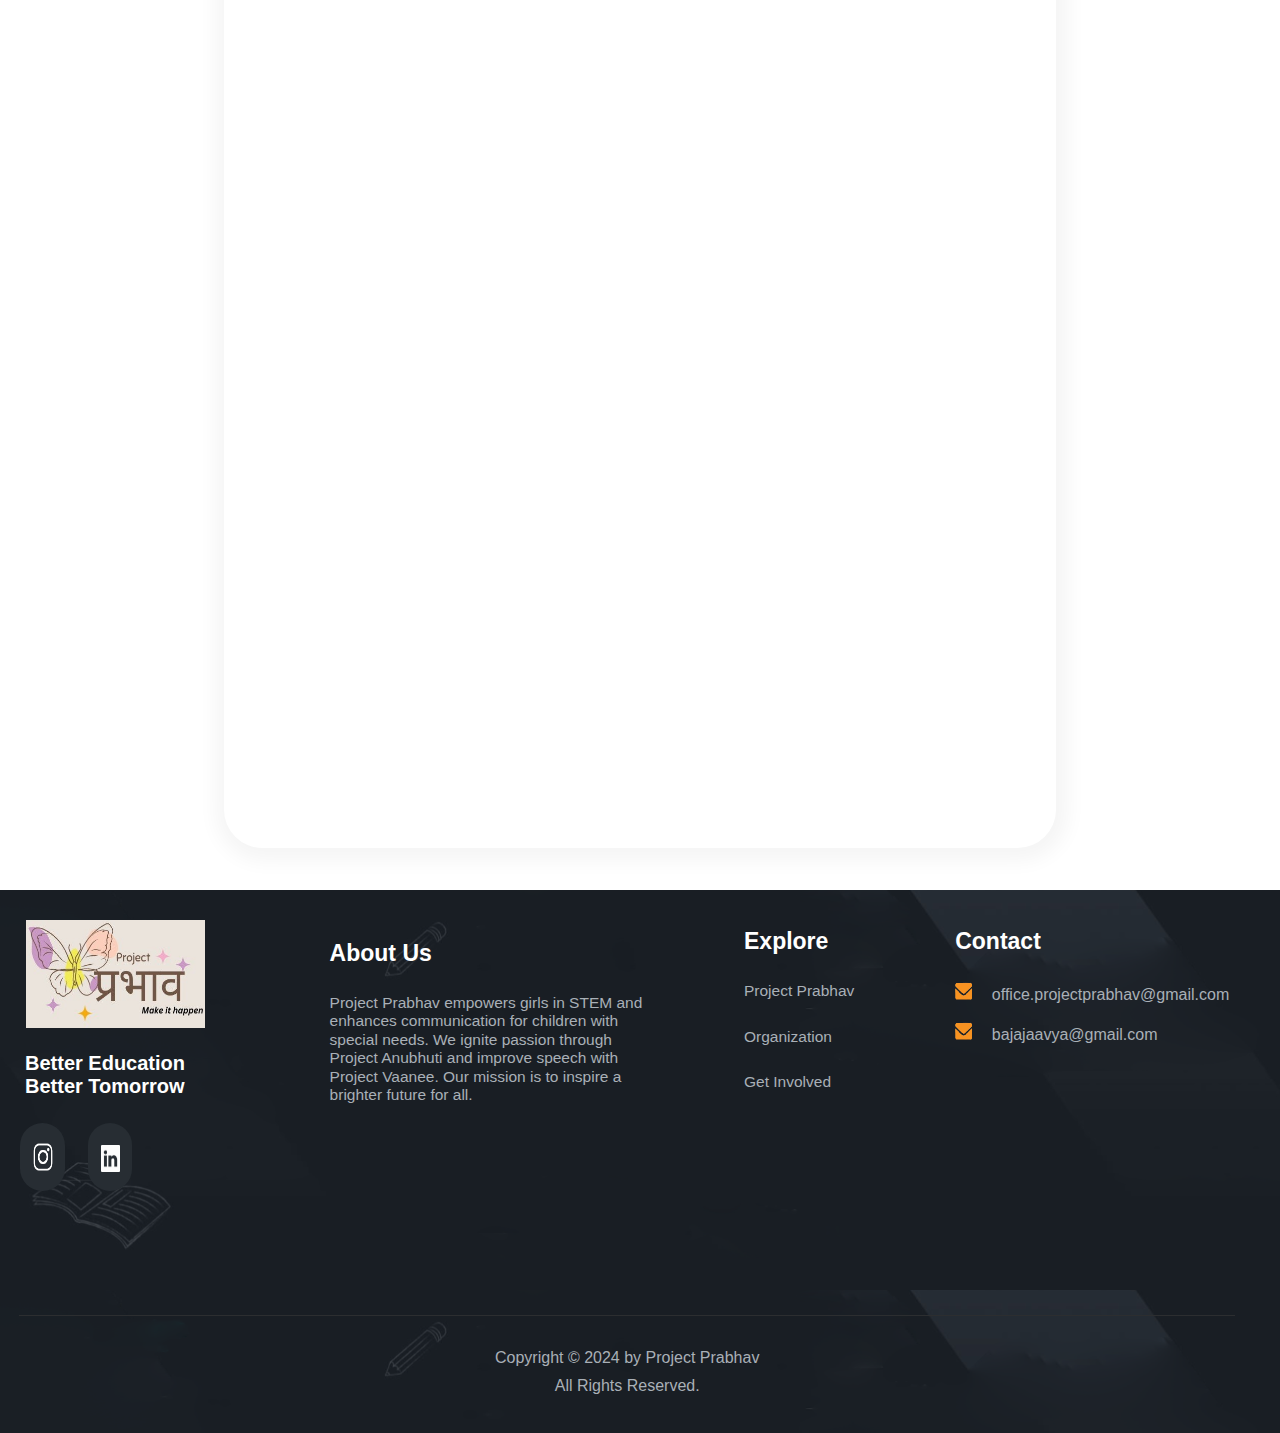
<file: Files/get.html>
<!DOCTYPE html>
<html lang="en">
<head>
    <meta charset="UTF-8">
    <meta name="viewport" content="width=device-width, initial-scale=1.0">
    <meta name="description" content="Join Project Prabhav! Contribute your skills as an intern or volunteer in roles like Graphic Designing, Social Media, Content Writing, and Web Development.">
    <meta name="keywords" content="Get Involved, Project Prabhav, volunteer opportunities, internships, graphic designing, social media, marketing, content writing, web development, Delhi">
    
    <meta property="og:title" content="Get Involved | Project Prabhav">
    <meta property="og:description" content="Explore opportunities to join Project Prabhav. Fill out our form to express your interest in volunteering or interning.">
    <meta property="og:image" content="../Images/logo.jpeg">
    <meta property="og:url" content="https://project-prabhav.github.io/Project-Prabhav/Files/get.html">
    <meta property="og:type" content="website">

    <meta name="twitter:card" content="summary_large_image">
    <meta name="twitter:title" content="Get Involved | Project Prabhav">
    <meta name="twitter:description" content="Join us at Project Prabhav! Fill out the form to get involved in various initiatives.">
    <meta name="twitter:image" content="../Images/logo.jpeg">

    <title>Get Involved | Prabhaav</title>
    <link rel="icon" type="image/x-icon" href="../Images/Butterfly-icon.png">
    <link rel="stylesheet" href="get.css">
    <link rel="stylesheet" href="footer.css">
    <link rel="stylesheet" href="menu.css">
    <link rel="stylesheet" href="base.css">
    
    <script src="base.js"></script>
    
    <script type="application/ld+json">
        {
          "@context": "https://schema.org",
          "@type": "Organization",
          "name": "Project Prabhav",
          "url": "https://project-prabhav.github.io/Project-Prabhav/Files/get.html",
          "logo": "https://project-prabhav.github.io/Project-Prabhav/Images/logo.jpeg",
          "description": "Empowering underprivileged girls in STEM and enhancing communication abilities of children with Down syndrome and Autism.",
          "sameAs": [
            "https://www.instagram.com/_projectprabhav/",
            "https://www.linkedin.com/company/project-%E0%A4%AA%E0%A5%8D%E0%A4%B0%E0%A4%AD%E0%A4%BE%E0%A4%B5/"
          ],
          "contactPoint": [
            {
              "@type": "ContactPoint",
              "email": "office.projectprabhav@gmail.com",
              "contactType": "Customer Service",
              "description": "Primary contact for customer service inquiries."
            },
            {
              "@type": "ContactPoint",
              "email": "bajajaavya@gmail.com",
              "contactType": "General Inquiries",
              "description": "Contact for general questions and inquiries."
            }
          ]
        }
    </script>
</head>
<body>
    <div class="header">        
        <nav>
            <a href="./index.html"><img src="../Images/logo.jpeg" title="Project Prabhav" class="comp-logo" alt="Project Prabhav logo - Empowering underprivileged girls and children through STEM and communication initiatives"></a>
            <div class="nav-links" id="navLinks">
                <i class="fa fa-times" onclick="hideMenu()"></i>
                <ul>
                    <li class="yel"><a href="index.html"  target="" >Home</a></li>
                    <li class="yel"><a href="about.html"  target="">About Us</a></li>
                    <li class="yel"><a href="Intervention.html" target="">Intervention</a></li>
                    <li class="yel"><a href="Organisation.html"  target="">Organization</a></li>
                    <li class="yel"><a href="get.html">Get Involved</a></li>
                    <a href="Donate.html"><button class="hero-btn1">Donate</button></a>
                </ul>
            </div>
            <i class="fa fa-bars" onclick="hideMenu()"></i>
        </nav>
        <div class="text-box">
            <h2>Be the Change:</h2>
            <h1>Join Us in Making a Difference Today!</h1> 
        </div>
    </div>

<div class="loading-overlay" id="loadingOverlay"></div>
<div class="org-content">
    <section id="get-involved">
        <h2>Reach Out Today!</h2><br><br><br>
        <div class="form-wrapper">
            <iframe src="https://docs.google.com/forms/d/e/1FAIpQLSd_e3o4u0zhqdSx5tuqbEaWflF27lnHQ7l2u31QuP1Ur60u0Q/viewform">Loading…</iframe>
        </div>
    </section>
</div>
<footer id="footer"></footer>
<button id="back-to-top"><img src="../Images/up.png" alt="up"></button>
<div id="mob-menu"></div>  

</body>
</html>
</file>
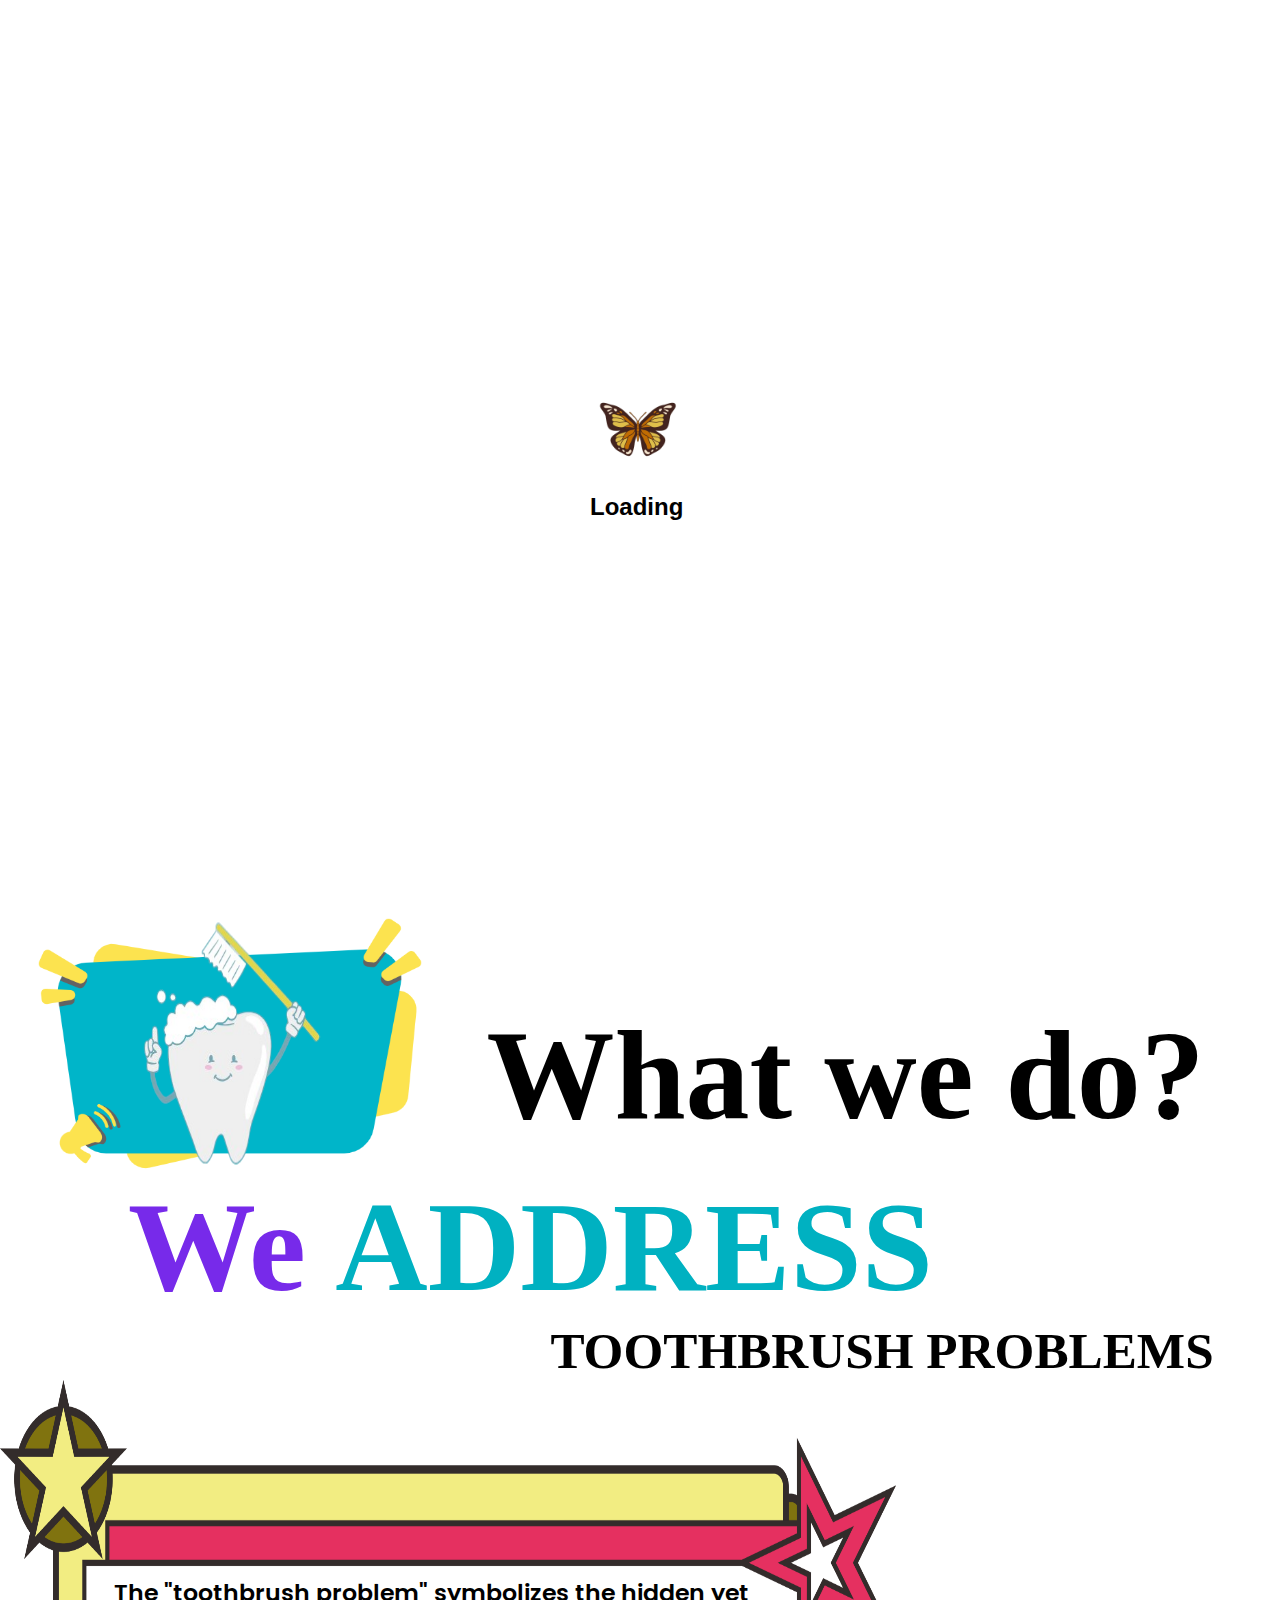
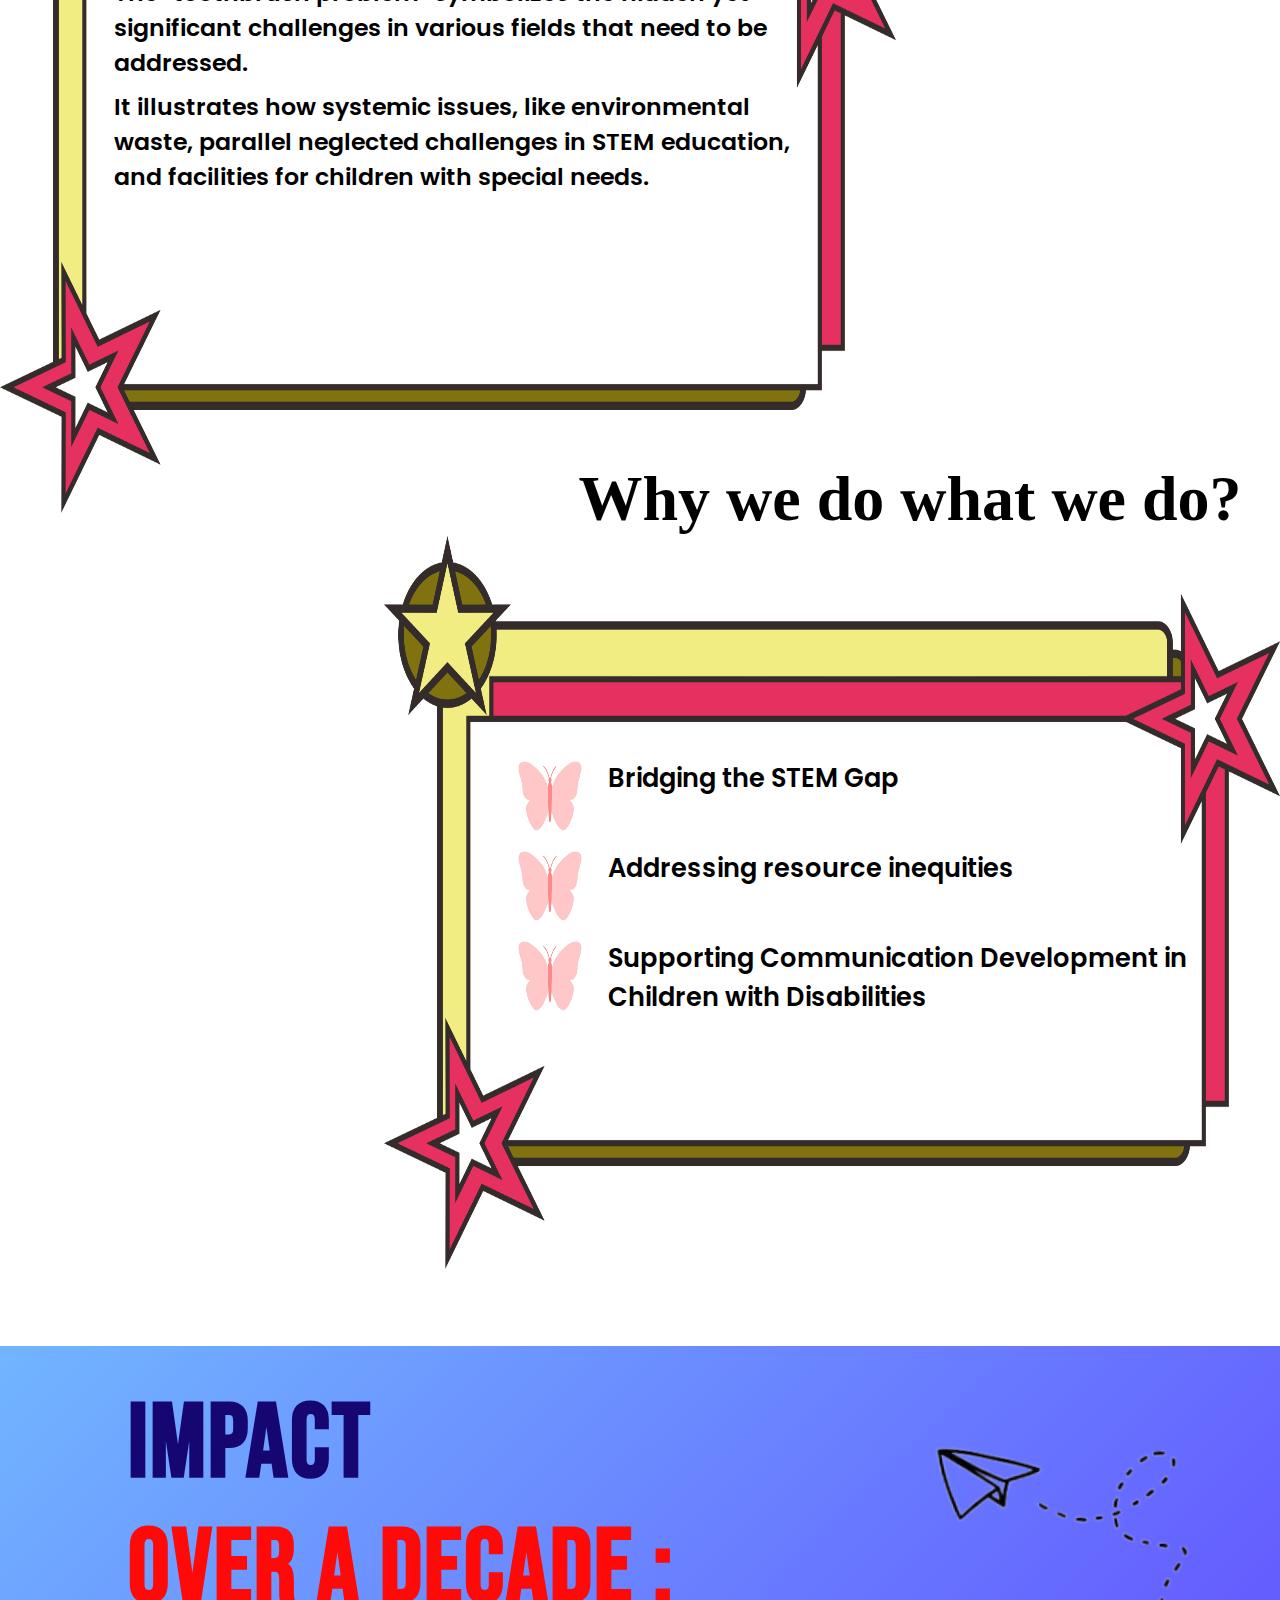
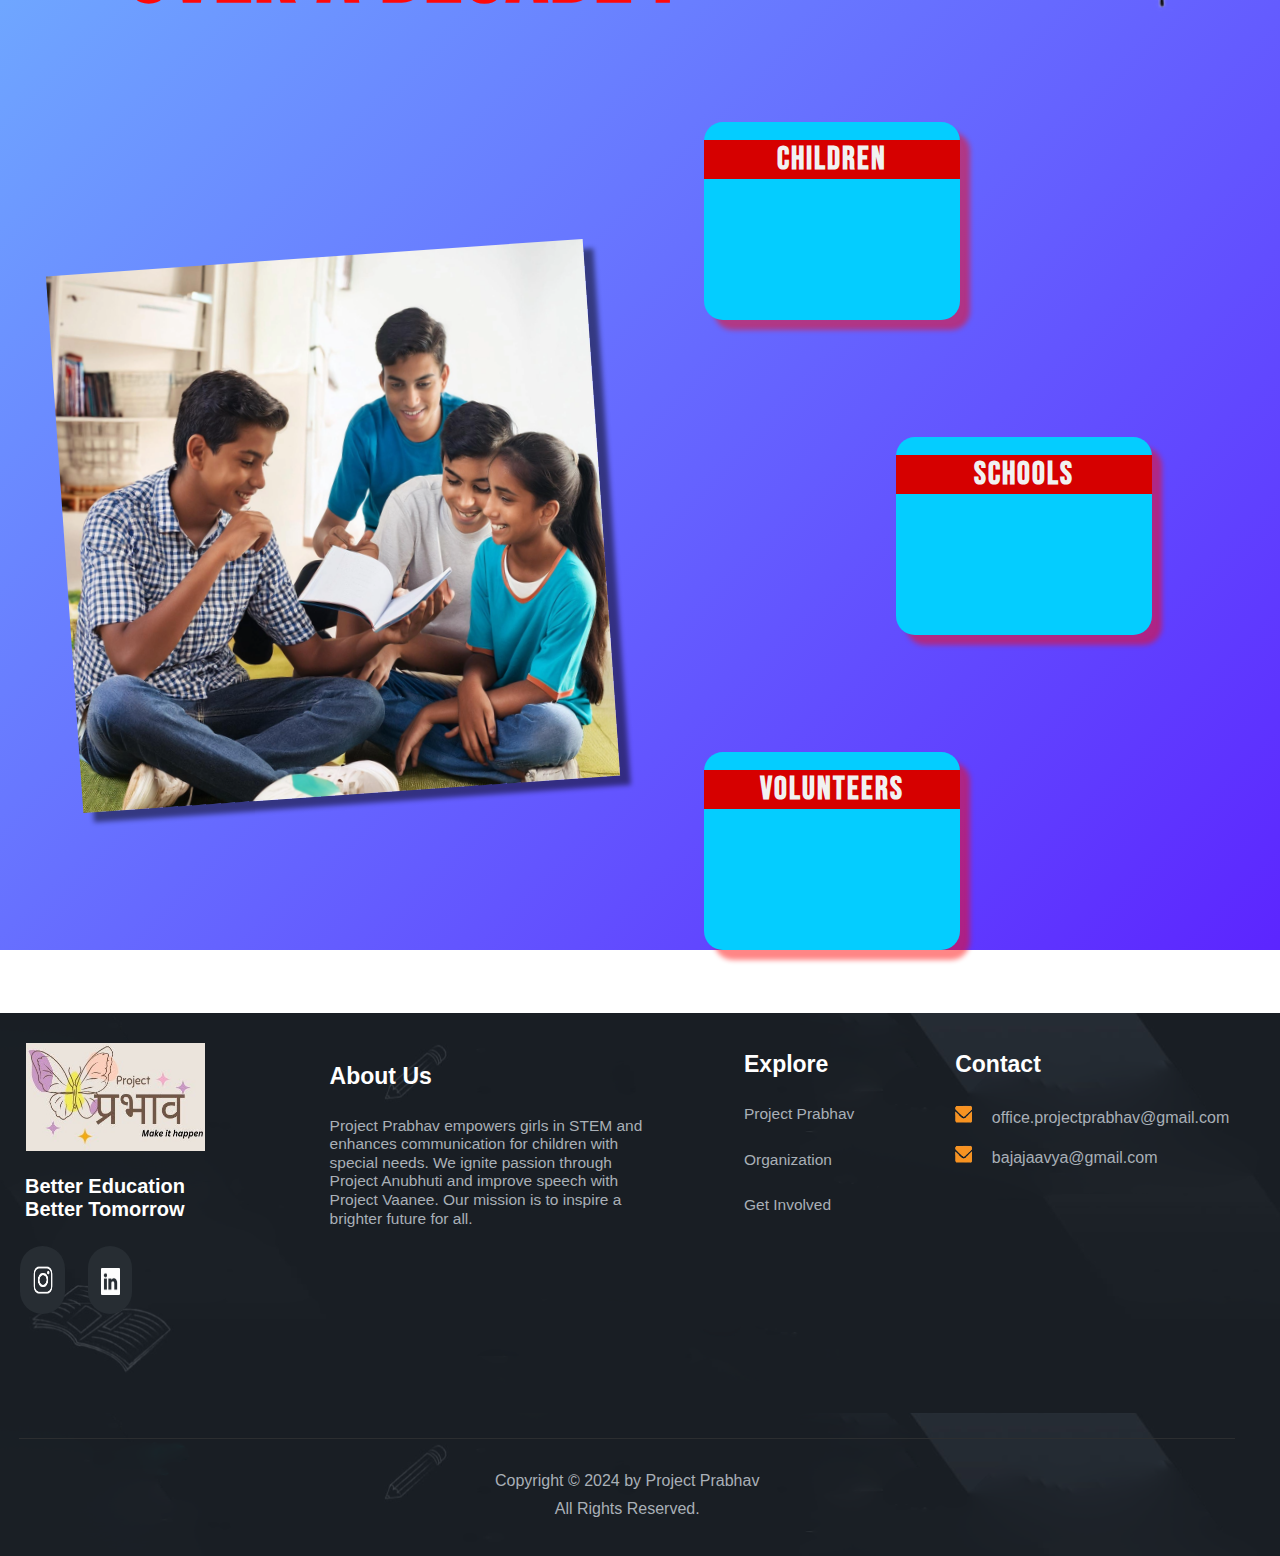
<file: Files/Intervention.html>
<!DOCTYPE html>
<html lang="en">
<head>
    <meta charset="UTF-8">
    <meta name="viewport" content="width=device-width, initial-scale=1.0">
    <meta name="description" content="Project Prabhav addresses STEM challenges through the 'toothbrush problem,' tackling resource inequities and supporting children with disabilities for social impact.">
    <meta name="keywords" content="Project Prabhav, intervention, toothbrush problem, STEM education, communication development, children with disabilities, resource inequities, educational organization, social impact, systemic challenges, special needs education, bridging the STEM gap, addressing challenges, fostering communication, educational initiatives">

    <meta property="og:title" content="Intervention | Project Prabhav">
    <meta property="og:description" content="Learn about Project Prabhav's impactful interventions aimed at bridging the STEM gap and supporting children with disabilities.">
    <meta property="og:image" content="https://project-prabhav.github.io/Images/logo.jpeg">
    <meta property="og:url" content="https://project-prabhav.github.io/Project-Prabhav/Intervention.html">
    <meta property="og:type" content="website">

    <meta name="twitter:card" content="summary_large_image">
    <meta name="twitter:title" content="Intervention | Project Prabhav">
    <meta name="twitter:description" content="Explore how Project Prabhav is making a difference in the lives of children with special needs through effective interventions.">
    <meta name="twitter:image" content="https://project-prabhav.github.io/Images/logo.jpeg">

    <title>Intervention | Project Prabhav</title>
    <link rel="icon" href="../Images/Butterfly-icon.png" type="image/x-icon">
    <link rel="stylesheet" href="inter.css">
    <link rel="stylesheet" href="footer.css">
    <link rel="stylesheet" href="menu.css">
    <link rel="stylesheet" href="base.css">
    
    <script src="base.js"></script>
    <script src="main.js"></script>
    
    <script type="application/ld+json">
    {
      "@context": "https://schema.org",
      "@type": "EducationalOrganization",
      "name": "Project Prabhav - Intervention Program",
      "url": "https://project-prabhav.github.io/Project-Prabhav/Files/Intervention.html",
      "logo": "https://project-prabhav.github.io/Project-Prabhav/Images/logo.jpeg",
      "description": "Discover how Project Prabhav addresses significant challenges through the 'toothbrush problem,' highlighting systemic issues in STEM education. Our Intervention Program is dedicated to bridging the STEM gap, addressing resource inequities, and fostering communication development for children with disabilities. We are committed to creating a positive social impact and supporting special needs education.",
      "sameAs": [
        "https://www.instagram.com/_projectprabhav/",
        "https://www.linkedin.com/company/project-%E0%A4%AA%E0%A5%8D%E0%A4%B0%E0%A4%AD%E0%A4%BE%E0%A4%B5/"
      ],
      "contactPoint": [
        {
          "@type": "ContactPoint",
          "email": "office.projectprabhav@gmail.com",
          "contactType": "Customer Service",
          "description": "Primary contact for inquiries about the Intervention Program."
        }
      ]
    }
    </script>
</head>
<body>
    <div class="header">
           
        <nav>
            <a href="./index.html"><img src="../Images/logo.jpeg" title="Project Prabhav" class="comp-logo" alt="Project Prabhav logo - Empowering underprivileged girls and children through STEM and communication initiatives"></a>
            <div class="nav-links" id="navLinks">
                <i class="fa fa-times" onclick="hideMenu()"></i>
                <ul>
                    <li class="yel"><a href="index.html"  target="" >Home</a></li>
                    <li class="yel"><a href="about.html"  target="">About Us</a></li>
                    <li class="yel"><a href="Intervention.html">Intervention</a></li>
                    <li class="yel"><a href="Organisation.html"  target="">Organization</a></li>
                    <li class="yel"><a href="get.html">Get Involved</a></li>
                    <a href="Donate.html"><button class="hero-btn1">Donate</button></a>
                </ul>
        
            </div>
            <i class="fa fa-bars" onclick="hideMenu()"></i>
        </nav>
        <div class="text-box">
            <h2>Intervention with Impact:</h2>
            <h1>Building Brighter Futures</h1>
        </div>
    </div>

<div class="loading-overlay" id="loadingOverlay"></div>
<div class="org-content">
    <div class="top-content">
        <div class="logo-imgs">
            <img src="../Images/inter-logo.png" class="base-img" alt="Intervention Logo- Project Prabhav">
            <img src="../Images/inter-logo-inner.png" class="top-img" alt="Intervention Inner Logo- Project Prabhav">
            <h2>What we do?</h2>
        </div>
        <p class="w1">We</p> <p class="w2">ADDRESS</p>
        <h2 class="h2">TOOTHBRUSH PROBLEMS</h2>
    </div>
    <div class="boxes">
        <div class="box-1">
            <img src="../Images/outer-box.png" alt="What we do, outer- Project Prabhav" class="outer-box">
            <img src="../Images/inner box.png" alt="What we do, inner- Project Prabhav" class="inner-box">
            <div class="text-overlay">
                <p>The "toothbrush problem" symbolizes the hidden yet ​significant challenges in various fields that need to be ​addressed.</p>
                <p>It illustrates how systemic issues, like environmental ​waste, parallel neglected challenges in STEM ​education, and facilities for children with special needs.</p>
            </div>
        </div>
        <h2>Why we do what we do?</h2>
        <div class="box-2">
            <img src="../Images/outer-box.png" alt="Why do we help, outer- Project Prabhav" class="outer-box">
            <img src="../Images/inner box.png" alt="Why do we help, inner- Project Prabhav" class="inner-box">
            <div class="text-overlay-2">
                <div class="text-item">
                    <img src="../Images/inner-box-butterfly.png" alt="Why do we help- Logo">
                    <p>Bridging the STEM Gap</p>
                </div>
                <div class="text-item">
                    <img src="../Images/inner-box-butterfly.png" alt="Why do we help- Logo">
                    <p>Addressing resource inequities</p>
                </div>
                <div class="text-item">
                    <img src="../Images/inner-box-butterfly.png" alt="Why do we help- Logo">
                    <p>Supporting Communication Development in Children with Disabilities</p>
                </div>
            </div>
        </div>    
    </div>
    <div class="sect">
        <br><br>
        <img class="pe" src="../Images/bulb1.png" alt="Impact Over A Decade">
        <div class="impact"><span>Impact</span><br> over a decade :</div> 
        <img class="pp" src="../Images/balak.png" alt="Impact We Made On Child Education">
        <br><br><br><br><br>
        <div class="counter-section" id="counter-section">
            <br>
            <p class="easy">Children</p><br>
            <div class="counter" data-target="150">150</div>
        </div>
        <br><br><br>
        <div class="counter-section2" id="counter-section">
            <br>
            <p class="easy">Schools</p><br>
            <div class="counter" data-target="5">5</div>
        </div>
        <br><br><br>
        <div class="counter-section3" id="counter-section">
            <br>
            <p class="easy">Volunteers</p><br>
            <div class="counter" data-target="25">25 </div>
        </div>
    </div>
</div>
<footer id="footer"></footer>
<button id="back-to-top"><img src="../Images/up.png" alt="up"></button>
<div id="mob-menu"></div>  

</body>
</html>
</file>
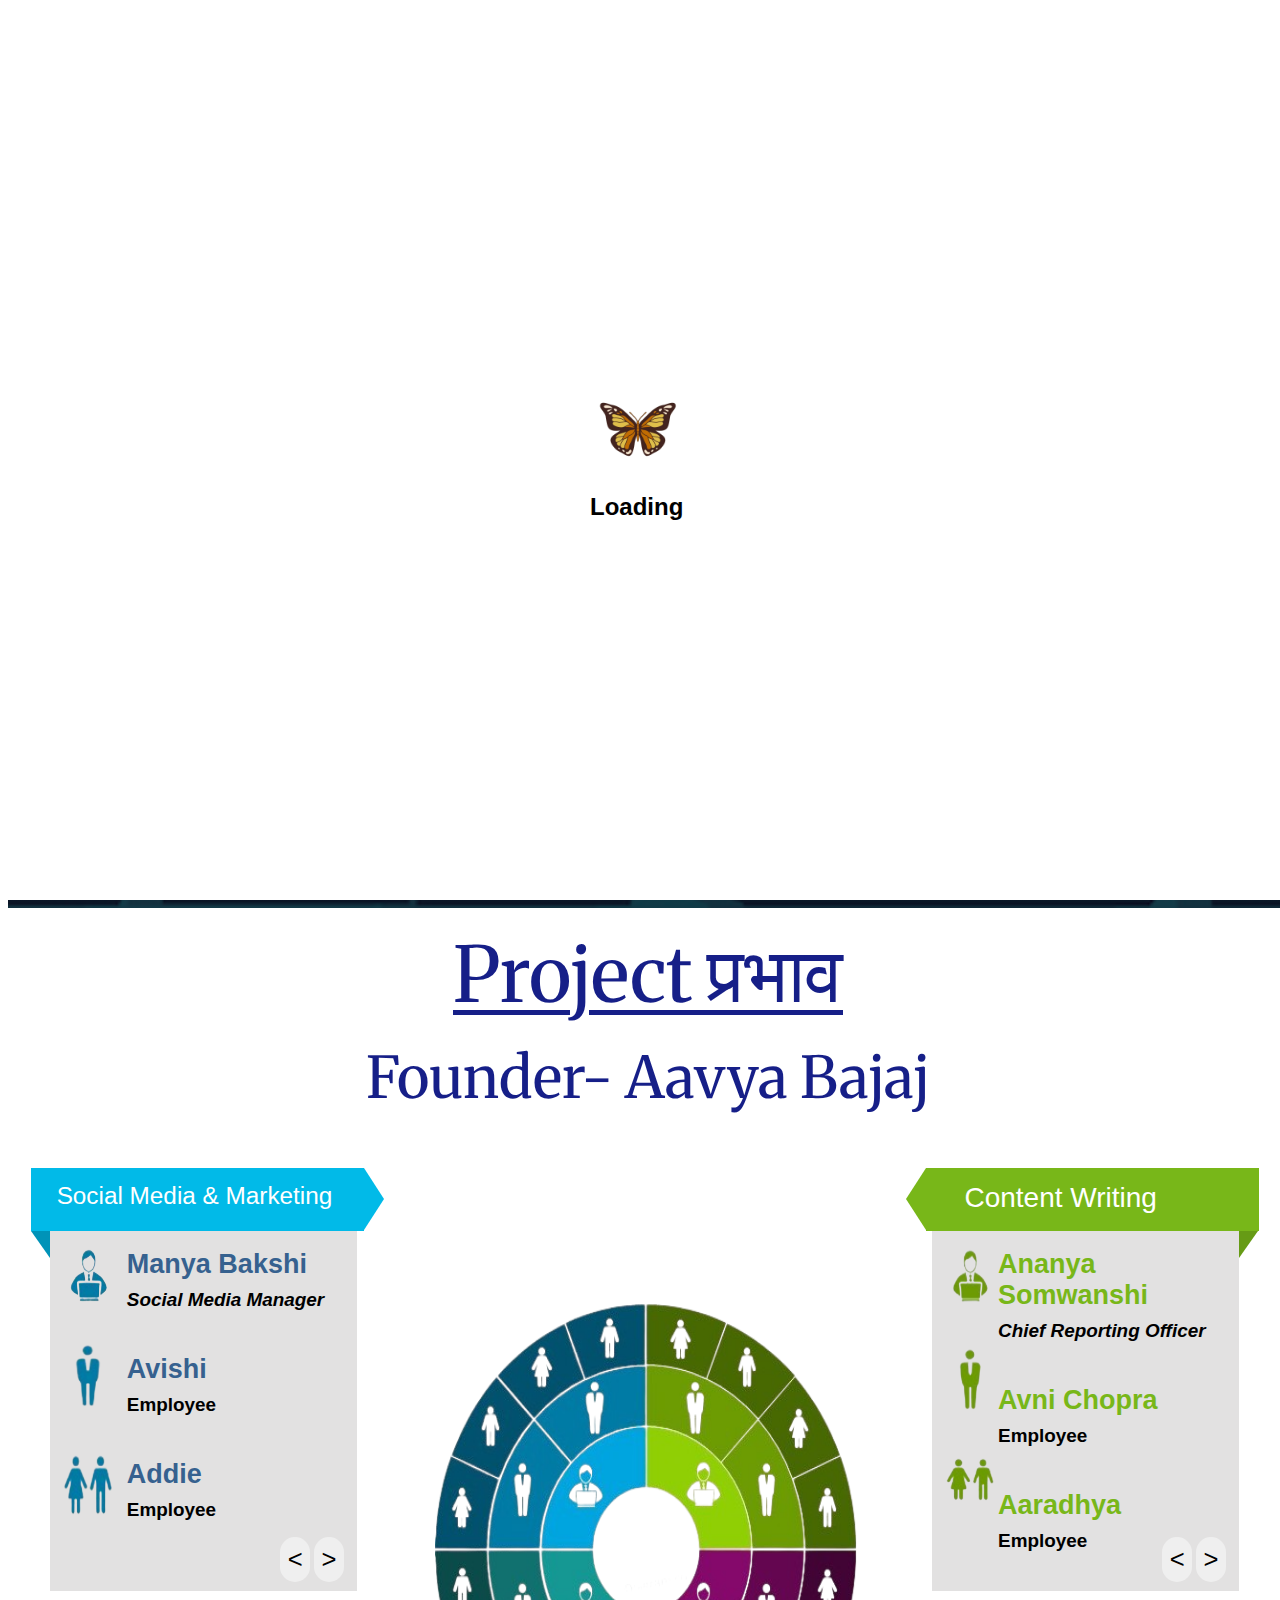
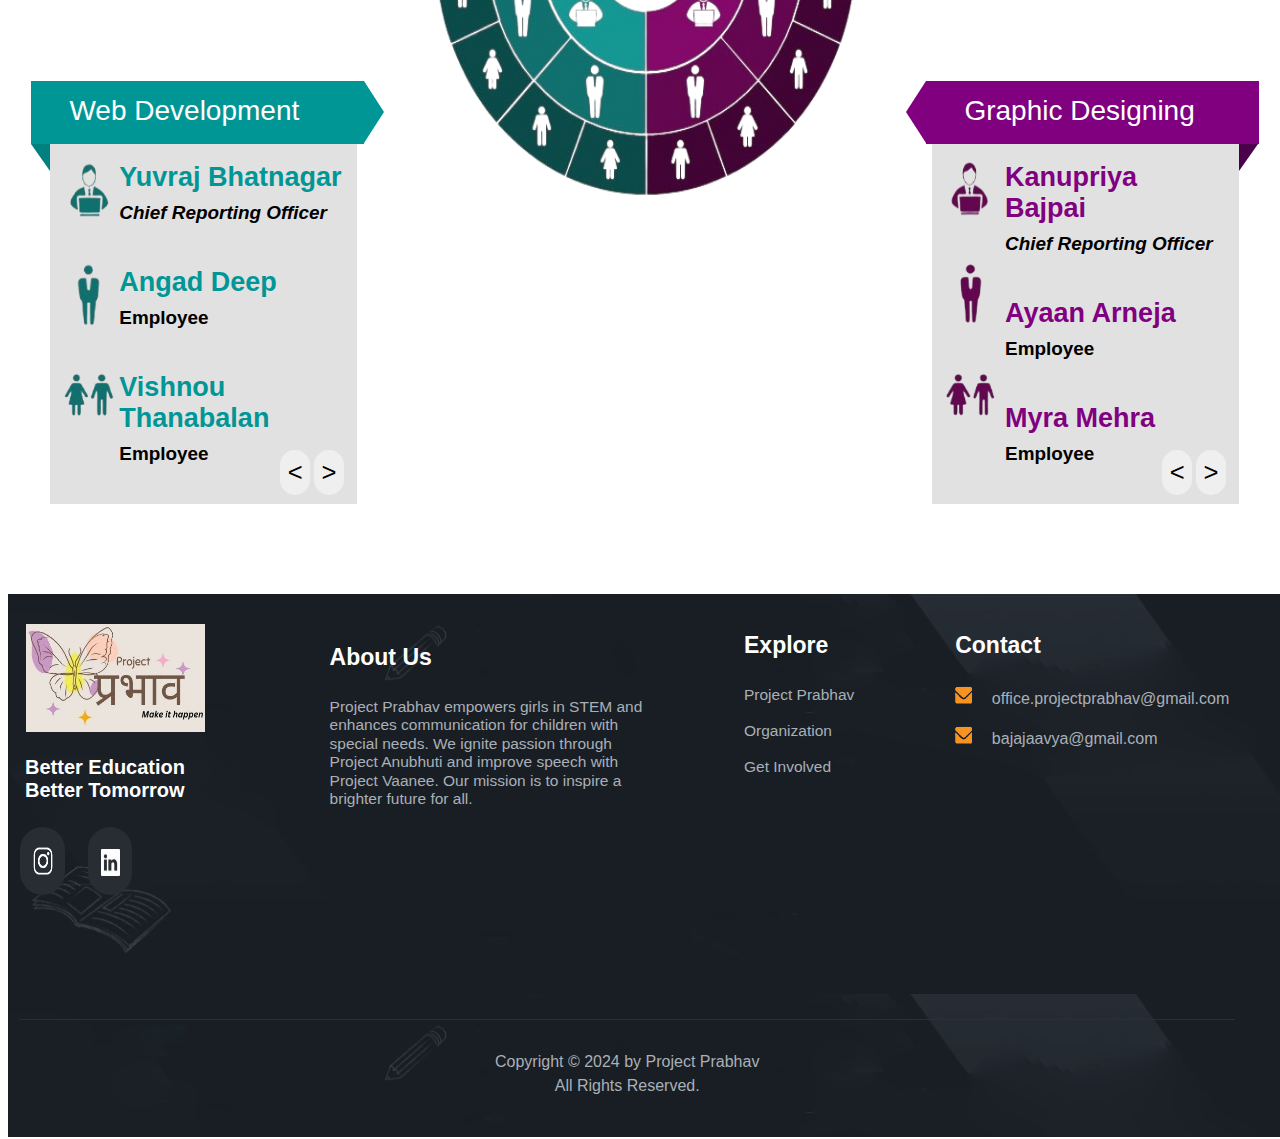
<file: Files/Organisation.html>
<!DOCTYPE html>
<html lang="en">
<head>
    <meta charset="UTF-8">
    <meta name="viewport" content="width=device-width, initial-scale=1.0">
    <meta name="description" content="Discover Project Prabhav by Aavya Bajaj. Learn about our team and initiatives in Social Media & Marketing, Web Development, Content Writing, and Graphic Design.">
    <meta name="keywords" content="Project Prabhav, organization, social media, marketing, web development, content writing, graphic designing, Aavya Bajaj, community initiatives, volunteer opportunities, departments, company, prabhav employees">
    
    <meta property="og:title" content="Organization | Project Prabhav">
    <meta property="og:description" content="Discover the organizational structure of Project Prabhav, including our dedicated teams in Social Media, Marketing, Web Development, Content Writing, and Graphic Designing.">
    <meta property="og:image" content="../Images/logo.jpeg">
    <meta property="og:url" content="https://yourwebsite.com/organization.html">
    <meta property="og:type" content="website">

    <meta name="twitter:card" content="summary_large_image">
    <meta name="twitter:title" content="Organization | Project Prabhav">
    <meta name="twitter:description" content="Explore the dedicated teams and their roles in Project Prabhav, founded by Aavya Bajaj.">
    <meta name="twitter:image" content="../Images/logo.jpeg">

    <title>Organization | Project Prabhav</title>
    <link rel="icon" href="../Images/Butterfly-icon.png" type="image/x-icon">
    <link rel="stylesheet" href="org.css">
    <link rel="stylesheet" href="menu.css">
    <link rel="stylesheet" href="footer.css">
    <link rel="stylesheet" href="base.css">
    
    <script src="org.js"></script>
    <script src="base.js"></script>

    <script type="application/ld+json">
    {
        "@context": "https://schema.org",
        "@type": "Organization",
        "name": "Project Prabhav",
        "url": "https://project-prabhav.github.io/Project-Prabhav/Files/Organisation.html",
        "logo": "https://project-prabhav.github.io/Project-Prabhav/Images/logo.jpeg",
        "description": "Explore the Organization section of Project Prabhav, founded by Aavya Bajaj. Learn about our departments, team members, and initiatives in Social Media & Marketing, Web Development, Content Writing, and Graphic Designing. Join us in making a difference!",
        "sameAs": [
        "https://www.instagram.com/_projectprabhav/",
        "https://www.linkedin.com/company/project-%E0%A4%AA%E0%A5%8D%E0%A4%B0%E0%A4%AD%E0%A4%BE%E0%A4%B5/"
        ],
        "founder": {
            "@type": "Person",
            "name": "Aavya Bajaj"
        },
        "department": [
            {
                "@type": "EducationalOrganization",
                "name": "Social Media & Marketing",
                "employee": [
                    {
                        "@type": "Person",
                        "name": "Manya Bakshi",
                        "jobTitle": "Social Media Manager"
                    },
                    {
                        "@type": "Person",
                        "name": "Avishi",
                        "jobTitle": "Employee"
                    },
                    {
                        "@type": "Person",
                        "name": "Addie",
                        "jobTitle": "Employee"
                    }
                ]
            },
            {
                "@type": "EducationalOrganization",
                "name": "Web Development",
                "employee": [
                    {
                        "@type": "Person",
                        "name": "Yuvraj Bhatnagar",
                        "jobTitle": "Chief Reporting Officer"
                    },
                    {
                        "@type": "Person",
                        "name": "Angad Deep",
                        "jobTitle": "Employee"
                    },
                    {
                        "@type": "Person",
                        "name": "Vishnou Thanabalan",
                        "jobTitle": "Employee"
                    },
                    {
                        "@type": "Person",
                        "name": "Johen Joam",
                        "jobTitle": "Employee"
                    }
                ]
            },
            {
                "@type": "EducationalOrganization",
                "name": "Content Writing",
                "employee": [
                    {
                        "@type": "Person",
                        "name": "Ananya Somwanshi",
                        "jobTitle": "Chief Reporting Officer"
                    },
                    {
                        "@type": "Person",
                        "name": "Avni Chopra",
                        "jobTitle": "Employee"
                    },
                    {
                        "@type": "Person",
                        "name": "Aaradhya",
                        "jobTitle": "Employee"
                    },
                    {
                        "@type": "Person",
                        "name": "Manasvi",
                        "jobTitle": "Employee"
                    },
                    {
                        "@type": "Person",
                        "name": "Parth",
                        "jobTitle": "Employee"
                    },
                    {
                        "@type": "Person",
                        "name": "Shreya Gupta",
                        "jobTitle": "Employee"
                    }
                ]
            },
            {
                "@type": "EducationalOrganization",
                "name": "Graphic Designing",
                "employee": [
                    {
                        "@type": "Person",
                        "name": "Kanupriya Bajpai",
                        "jobTitle": "Chief Reporting Officer"
                    },
                    {
                        "@type": "Person",
                        "name": "Ayaan Arneja",
                        "jobTitle": "Employee"
                    },
                    {
                        "@type": "Person",
                        "name": "Myra Mehra",
                        "jobTitle": "Employee"
                    },
                    {
                        "@type": "Person",
                        "name": "Sohail Rana",
                        "jobTitle": "Employee"
                    }
                ]
            }
        ],
        "contactPoint": [
            {
                "@type": "ContactPoint",
                "email": "office.projectprabhav@gmail.com",
                "contactType": "Customer Service",
                "description": "Primary contact for customer service inquiries."
            },
            {
                "@type": "ContactPoint",
                "email": "bajajaavya@gmail.com",
                "contactType": "General Inquiries",
                "description": "Contact for general questions and inquiries."
            }
        ]
    }
    </script>
</head>
<body>
    <div class="header">  
        <nav>
            <a href="./index.html"><img src="../Images/logo.jpeg" title="Project Prabhav" class="comp-logo" alt="Project Prabhav logo - Empowering underprivileged girls and children through STEM and communication initiatives"></a>
            <div class="nav-links" id="navLinks">
                <i class="fa fa-times" onclick="hideMenu()"></i>
                <ul>
                    <li class="yel"><a href="index.html"  target="">Home</a></li>
                    <li class="yel"><a href="about.html"  target="">About Us</a></li>
                    <li class="yel"><a href="Intervention.html">Intervention</a></li>
                    <li class="yel"><a href="Organisation.html">Organization</a></li>
                    <li class="yel"><a href="get.html"  target="">Get Involved</a></li>
                    <a href="Donate.html"><button class="hero-btn1">Donate</button></a>
                </ul>
            </div>
            <i class="fa fa-bars" onclick="hideMenu()"></i>
        </nav>
        <div class="text-box">
            <h1>Organization</h1>
        </div>
    </div>
    <div class="loading-overlay" id="loadingOverlay">
    </div>
    <h2 class="project">Project प्रभाव</h2>
    <h2 class="founder">Founder- Aavya Bajaj</h2>
    <div class="org-content">
        <div class="dept-col">
        <div class="department-1">
            <div class="dept-1">
                <div class="dept-name">
                    <h2 class="h1" id="h1">Social Media & Marketing</h2>
                </div>
                <div class="dept-name-tri"></div>
            </div>
            <div class="dept-1-inner">
                <div class="inner-tri"></div>
                <div class="dept-details">
                    <div class="icons">
                        <img src="../Images/Blue-Office.png" alt="Social Media Manager" class="office">
                        <img src="../Images/Blue- Employee.png" alt="Marketing Employee" class="worker">
                        <img src="../Images/Blue- Heading 3.png" alt="Marketing Employee" class="heading-3">
                    </div>
                    <div class="dept-data">
                        <div class="inner-data">
                            <h4 class="level-header">Manya Bakshi</h4>
                            <h4 class="level-desc"><i>Social Media Manager</i></h4>
                        </div>
                        <div class="inner-data">
                            <h4 class="level-header social-2">Avishi</h4>
                            <h4 class="level-desc">Employee</h4>
                        </div>
                        <div class="inner-data">
                            <h4 class="level-header">Addie</h4>
                            <h4 class="level-desc">Employee</h4>
                        </div>
                        <div class="nav-buttons-1">
                            <button id="prevBtn">&lt;</button>
                            <button id="nextBtn">&gt;</button>
                        </div>
                    </div>
                </div>
            </div>
        </div>
        <div class="department-3" id="department-3">
            <div class="dept-3">
                <div class="dept-3-name">
                    <h2 class="h1">Web Development</h2>
                </div>
                <div class="dept-name-tri-3"></div>
            </div>
            <div class="dept-3-inner">
                <div class="inner-tri-3"></div>
                <div class="dept-3-details">
                    <div class="icons">
                        <img src="../Images/Teal-Office.png" alt="Chief Reporting Officer" class="office">
                        <img src="../Images/Teal- Employee.png" alt="Web Developer" class="worker">
                        <img src="../Images/Teal- Heading 3.png" alt="Web Developer" class="heading-3">
                        <img src="../Images/Teal- Employee.png" alt="Web Developer" class="new-worker">
                    </div>
                    <div class="dept-data">
                        <div class="inner-data-3">
                            <h4 class="level-header">Yuvraj Bhatnagar</h4>
                            <h4 class="level-desc"><i>Chief Reporting Officer</i></h4>
                        </div>
                        <div class="inner-data-3">
                            <h4 class="level-header">Angad Deep</h4>
                            <h4 class="level-desc">Employee</h4>
                        </div>
                        <div class="inner-data-3">
                            <h4 class="level-header">Vishnou Thanabalan</h4>
                            <h4 class="level-desc">Employee</h4>
                        </div>
                        <div class="inner-data-3">
                            <h4 class="level-header">Johen Joam</h4>
                            <h4 class="level-desc">Employee</h4>
                        </div>
                    </div>
                    <div class="nav-buttons">
                        <button id="prevBtn3">&lt;</button>
                        <button id="nextBtn3">&gt;</button>
                    </div>
                </div>
            </div>
        </div>
        </div>
        <img src="../Images/Chart.png" alt="Circular Chart- Project Prabhav Organization" class="chart" id="image-between">
        <div class="dept-col-2">
        <div class="department-2" id="department-2">
            <div class="dept-2">
                <div class="dept-name-tri-2"></div>
                <div class="dept-2-name">
                    <h2 class="h1">Content Writing</h2>
                </div>
            </div>
            <div class="dept-2-inner">
                <div class="dept-2-details">
                    <div class="icons">
                        <img src="../Images/Green- Office.png" alt="Chief Reporting Officer" class="office">
                        <img src="../Images/Green- Employee.png" alt="Content Writer" class="worker">
                        <img src="../Images/Green- Heading 3.png" alt="Content Writer" class="heading-3">
                        <img src="../Images/Green- Employee.png" alt="Content Writer" class="new-worker">
                        <img src="../Images/Green- Employee.png" alt="Content Writer" class="new-worker">
                        <img src="../Images/Green- Employee.png" alt="Content Writer" class="new-worker">
                    </div>
                    <div class="dept-data">
                        <div class="inner-data-2">
                            <h4 class="level-header">Ananya Somwanshi</h4>
                            <h4 class="level-desc"><i>Chief Reporting Officer</i></h4>
                        </div>
                        <div class="inner-data-2">
                            <h4 class="level-header">Avni Chopra</h4>
                            <h4 class="level-desc">Employee</h4>
                        </div>
                        <div class="inner-data-2">
                            <h4 class="level-header">Aaradhya</h4>
                            <h4 class="level-desc">Employee</h4>
                        </div>
                        <div class="inner-data-2">
                            <h4 class="level-header">Manasvi</h4>
                            <h4 class="level-desc">Employee</h4>
                        </div>
                        <div class="inner-data-2">
                            <h4 class="level-header">Parth</h4>
                            <h4 class="level-desc">Employee</h4>
                        </div>
                        <div class="inner-data-2">
                            <h4 class="level-header">Shreya Gupta</h4>
                            <h4 class="level-desc">Employee</h4>
                        </div>
                    </div>
                    <div class="nav-buttons">
                        <button id="prevBtn2">&lt;</button>
                        <button id="nextBtn2">&gt;</button>
                    </div>
                </div>
                <div class="inner-tri-2"></div>                
            </div>
        </div>
        <div class="department-4" id="department-4">
            <div class="dept-4">
                <div class="dept-name-tri-4"></div>
                <div class="dept-4-name">
                    <h2 class="h1">Graphic Designing</h2>
                </div>
            </div>
            <div class="dept-4-inner">
                <div class="dept-4-details">
                    <div class="icons">
                        <img src="../Images/Purple- Office.png" alt="Chief Reporting Officer" class="office">
                        <img src="../Images/Purple- Employee.png" alt="Graphic Designer" class="worker">
                        <img src="../Images/Purple- Heading 3.png" alt="Graphic Designer" class="heading-3">
                        <img src="../Images/Purple- Employee.png" alt="Graphic Designer" class="new-worker">
                    </div>
                    <div class="dept-data">
                        <div class="inner-data-4">
                            <h4 class="level-header">Kanupriya Bajpai</h4>
                            <h4 class="level-desc"><i>Chief Reporting Officer</i></h4>
                        </div>
                        <div class="inner-data-4">
                            <h4 class="level-header">Ayaan Arneja</h4>
                            <h4 class="level-desc">Employee</h4>
                        </div>
                        <div class="inner-data-4">
                            <h4 class="level-header">Myra Mehra</h4>
                            <h4 class="level-desc">Employee</h4>
                        </div>
                        <div class="inner-data-4">
                            <h4 class="level-header">Sohail Rana</h4>
                            <h4 class="level-desc">Employee</h4>
                        </div>
                    </div>
                    <div class="nav-buttons">
                        <button id="prevBtn4">&lt;</button>
                        <button id="nextBtn4">&gt;</button>
                    </div>
                </div>
                <div class="inner-tri-4"></div>                
            </div>
        </div>
        </div>
    </div> 
    <footer id="footer"></footer>
    <button id="back-to-top"><img src="../Images/up.png" alt="up"></button>
    <div id="mob-menu"></div>  
</body>
</html>
</file>
<file: Files/footer.css>
footer{
    height:57vh;
    width: 100vw !important;
    background-image:url("../Images/footer.png");
    display:flex;
    margin:-7vh 0 -6px 0;
    flex-direction:column;
    position:relative;
    padding-bottom: 30px;;
}
.footer{
    height:50vh;
    width:100vw;
    display:inline-flex;
    position:relative;
}
.project-prabhav img{
    height:12vh;
    width:14vw;
    margin:30px 4vw;
}
.project-prabhav p{
    font-size:20px;
    font-weight:700;
    color:white;
    margin-left:20px;
    margin-top:-10px;
}
.prabhav-social-media{
    display:inline-flex;
    margin:25px 20px;        
}
.instagram img{
    height:4vh !important;
    width:2vw !important;
    margin-left:10px !important;
    margin-top:5px !important;
}
.linkedin img{
    height:3vh !important;
    width:1.5vw !important;
    margin-left:13px !important;
    margin-top:7px !important;
    border-radius:1px !important;
}
.instagram, .linkedin{
    border-radius:50px;
    border:none;
    height:7.5vh !important;
    width:3.5vw !important;
    background-color: rgb(39, 45, 51);
    display:flex;
    align-items: center;
    margin-right:10px !important;
    transition: box-shadow 0.3s ease-in-out;
}
.linkedin{
    margin-left:1vw !important;
}
.instagram:hover, .linkedin:hover{
    box-shadow: 0 0 15px 4px cyan;
}
.hr{
    width:95vw;
    padding-top:10px;
    color:rgb(169, 176, 183);
    border-top:0.1px solid rgb(44, 46, 48);
    display:flex;
    flex-direction: column;
    align-items: center;
    margin:-25px 1.5vw;
}
.hr p:nth-child(1){
    margin-top:2.5vh;
}
.down-p{
    margin-top:10px;
}
.left{
    width:30vw;
    height:50vh;
    position:relative;
}
.left p{
    margin-left:25px;
}
.about-us{
    width:35vw;
    height:50vh;
    margin-left:4vw;
    margin-top:3.5vh;
}
.middle{
    width:20vw;
    height:50vh;
    margin-left:7vw;
}
.middle h2, .right h2, .about-us h2{
    font-size:23px;
    margin:2vh 0 3vh 0;
    color:white;
}
.middle a, .about-us p{
    color:rgb(169, 176, 183);
    font-size:15.5px;
    text-decoration: none;
    font-weight: lighter;
    position:relative;
    margin-top:3vh !important;
    line-height: 1.2;
}
.footer-mid-spacing{
    margin-top:3vh;
}
.middle a::before {
    content: '';
    position: absolute;
    bottom: -3px; 
    left: 0%;
    width: 0;
    height: 1.5px; 
    background-color: rgb(214, 133, 28);
    transition: width 0.3s ease;
}

.middle a:hover::before {
    width: 100%;
    left:0;
}
.middle a:hover {
    color: white;
}
.right{
    width:35vw;
    height:50vh;
    font-size:16px;
    margin-left:2vw;
}
.right img a{
    width:32vw;
    margin-left:35px;
    margin-top:-40px;
    display:flex;
    flex-direction:column;
}
.right a:hover{
    color:white;
}
.right a{
    color:rgb(169, 176, 183);
    text-decoration: none;
}
.mail-gh{
    height:2vh;
    width:1.3vw;
    margin-right:20px;
}
.p-img{
    height:3vh;
    width:1.2vw;
    margin-left:2px;
    margin-right:15px;
}
.line-p2 {
    margin-left:3vw;
    margin-top:-10px;
}
.middle, .right{
    margin-top:20px;
}
.right p{
    color:rgb(169, 176, 183);
}
@media (max-width: 749px) and (min-width: 320px) {
    @media (min-width:400px){
        footer{
            height:115vh !important;
            width:100vw !important;
            margin-left:0;
        }
        .instagram, .linkedin{
            height:5.5vh !important;
            width:12vw !important;
            margin-right:10px;
            margin-left:-2vw;
            align-items:center;
        }
        .instagram img{
            width:8vw  !important;
            height:3.5vh  !important;
            margin-left:2.2vw  !important;
        }
        .linkedin img{
            height:2.5vh  !important;
            width:5.5vw  !important;
            border-radius:2px;
            margin-left:3.3vw  !important;
        }
    }
    .footer{
        height:85vh;
        width:100vw;
        display:flex;
        flex-direction: column;
        align-items: flex-start;
        background-color:rgb(27, 31, 35);
    }
    .hr{
        border-top-color: rgb(61, 60, 60);
        border-top-width: 1px;
        background-color:rgb(27, 31, 35);
        width:100vw;
        position:relative;
        margin:21vh 0 0 0;
    }
    .about-us p, .middle a, .right a{
        font-size:4.7vw !important;
    }
    .middle{
        margin-top:7vh;
    }
    .left, .middle, .right{
        width:95vw;
        height:35vh;
    }
    .para-1{
        width:90vw;
        margin-left:2vw;
        margin-right:2vw;
    }
    .project-prabhav img{
        width:50vw;
        height:10vh;
        margin-left:4vw;
    }
    .prabhav-social-media{
        width:70vw;
        height:10vh;
    }
    .left, .middle, .about-us{
        width:90vw;
        height:20vh;
    }
    .right{
        width:90vw;
        height:20vh;
        margin-left:5vw;
        margin-top:5vh;
    }
    .middle, .left p{
        margin-left: 4vw;
    }
    .about-us{
        margin-top:8vh;
    }
    .mail-gh{
        height:1.5vh;
        width:5vw;
        margin-right:20px
    }
}
@media (max-width: 1050px) and (min-width: 750px)  and (min-height:1000px) {
    footer{
        height:60vh;
        width:100vw !important;
    }
    .footer{
        display:flex;
        flex-wrap:wrap;
    }
    .hr{
        border-top-color: rgb(61, 60, 60);
        border-top-width: 1px;
        background-color:rgb(27, 31, 35);
        width:100vw;
        position:relative;
        margin:2vh 0 0 0;
    }
    .left, .middle, .right{
        width:95vw;
        height:35vh;
    }
    .para-1{
        width:90vw;
        margin-left:2vw;
        margin-right:2vw;
    }
    .project-prabhav img{
        width:30vw;
        height:8vh;
        margin-left:3vw;
    }
    .project-prabhav p{
        font-size:30px;
        margin-left:3vw !important;
    }
    .prabhav-social-media{
        width:90vw;
        height:10vh;
        margin-top:3vh;
    }
    .instagram, .linkedin{
        height:7vh !important;
        width:9vw !important;
        margin-right:20px;
        align-items:center;
    }
    .instagram img{
        width:6vw !important;
        height:4.2vh !important;
        margin:0.5vh 0 0 1.5vw !important;
    }
    .linkedin img{
        height: 2.7vh !important;
        width:4vw !important;;
        border-radius:2px;
        margin-left:2.7vw !important;
    }
    .middle, .about-us, .right{
        height:20vh;
    }
    .left{
        width:35vw;
        height:30vh;
    }
    .right{
        width:70vw;
        margin:2vh 0 0 4vw;
        font-size:25px;
    }
    .footer h2{
        font-size:30px;
    }
    .middle, .left p{
        margin-left: 3vw;
    }
    .about-us{
        margin: 2vh 4vw 0 4vw;
        width:35vw !important;
    }
    .about-us p{
        width:35vw;
        font-size:2.1vw;
    }
    .middle{
        width:15vw !important;
    }
    .middle a{
        font-size:2vw;
    }
    .about-us, .middle{
        margin-top:1vh;
    }
    .footer-mid-spacing{
        margin-top:2vh !important;
    }
    .mail-gh{
        height:2vh;
        width:4vw;
        margin-right:20px
    }
}
@media (min-width:1020px) and (max-height:800px) and (max-width:1199px) {
    .right a{
        font-size:14px !important;
    }
    .about-us p{
        font-size:0.9em;
    }
    .project-prabhav img{
        width:17vw;
        margin-left:2vw !important;
    }
    .instagram, .linkedin{
        width:4.5vw !important;
    }
    .instagram img{
        width:3vw !important;
        height:1.9em !important;
        margin-left:0.52em !important;
    }
    .linkedin img{
        width:2vw !important;
        margin-left:0.83em !important;
        margin-top:5px !important;
    }
}
@media (max-width:1400px) and (min-width:1200px) {
    body{
        width:100%;
    }
    footer{
        width:101% !important;
        margin-left:0;
        border-right:8px solid black;
    }
    .instagram img{
        width:2.5vw;
        height:4.2vh;
        margin-left:0.8vw;
    }
    .linkedin img{
        width:1.7vw;
        margin-left:1.2vw;
    }
    .instagram, .linkedin{
        width:4vw;
    }
    .project-prabhav img{
        margin-left:2vw !important;
    }
}
@media (max-width:400px) {
    .left p {
        font-size:6.5vw;
    }
    .right .mail-gh{
        height:2vh;
    }
    .project-prabhav img{
        margin-left:4vw;
    }
    .instagram{
        margin-left:-2vw !important;
    }
    @media (min-width:385px){
        footer{
            height:120vh !important;
        }
        .hr{
            margin-top:26vh;
        }
        .about-us p, .middle a, .right a{
            font-size:4.7vw !important;
        }
        .about-us{
            margin-top:13vh !important;
        }
        .middle{
            margin-top:8vh !important;
        }
        .right{
            margin-top:4vh !important;
        }
        .instagram, .linkedin{
            width:14vw !important;
            height:6.5vh !important;
        }
        .instagram img{
            height:4.5vh !important;
            width:10vw !important;
            margin-left:2vw !important;
        }
        .linkedin img{
            height:3.2vh !important;
            width:6.5vw !important;
            margin:1vh 0 0 4vw !important;
        }
    }
    @media (min-width:360px) and (max-width:385px){
        footer{
            height:135vh !important;
        }
        .hr{
            margin-top:40vh;
        }
        .about-us p, .middle a, .right a{
            font-size:4.7vw !important;
        }
        .about-us{
            margin-top:15vh !important;
        }
        .middle{
            margin-top:12vh !important;
        }
        .right{
            margin-top:8vh !important;
        }
        .instagram, .linkedin{
            height:7vh !important;
            width:13vw !important;
            margin-left:-2vw;
        }
        .instagram img{
            height:4vh !important;
            width:8vw !important;
            margin-left:2.5vw !important;
        }
        .linkedin img{
            height:3vh !important;
            width:5.5vw !important;
            margin:1vh 0 0 4vw !important;
        }
    }
    @media (max-width:359px){
        footer{
            height:115vh !important;
        }
        .hr{
            margin-top:20vh;
        }
        .about-us p, .middle a, .right a{
            font-size:4.7vw !important;
        }
        .about-us{
            margin-top:10vh !important;
        }
        .middle{
            margin-top:5vh !important;
        }
        .right{
            margin-top:5vh !important;
        }
    }
    @media (max-width:359px) and (min-width:346px){
        .instagram, .linkedin{
            height:6vh !important;
            width:15vw !important;
            margin-left:-2vw;
        }
        .instagram img{
            height:4vh !important;
            width:9.5vw !important;
            margin-left:2.5vw !important;
        }
        .linkedin img{
            height:3vh !important;
            width:7vw !important;
            margin-left:4.2vw !important;
        }
    }
    @media (max-width:345px){
        footer{
            height:113vh !important;
        }
        .hr{
            margin-top:19vh !important;
        }
        .right{
            margin-top:3vh !important;
        }
        .instagram, .linkedin{
            height:6vh !important;
            width:15vw !important;
            margin-left:-2vw;
        }
        .instagram img{
            height:4vh !important;
            width:11vw !important;
            margin-left:2vw !important;
        }
        .linkedin img{
            height:2.7vh !important;
            width:7.5vw !important;
            margin-left:4vw !important;
        }
    }
}
</file>
<file: Files/style.css>
@import url('https://fonts.googleapis.com/css2?family=Merriweather');
@import url('https://fonts.googleapis.com/css2?family=Poppins');
@import url('https://fonts.googleapis.com/css2?family=Bebas+Neue&display=swap');
*{
  margin: 0px;
}
html,body{
  width:100%;
  min-height:fit-content;
  overflow-x:clip;
}
body{
  background-color:rgb(255, 255, 255);
  font-family: Arial, sans-serif;
  margin: 0;
  padding: 0;
}
.header{
  height: 100vh;
  width: 100%;
  background-image: linear-gradient(rgba(4,9,30,0.7),rgba(4,9,30,0.7));
  background-position: center;
  background-size: cover;
  position: relative;
}
.header img{
  width: 150px;
  height: 60px;
  margin-bottom: 50px;
}
.bgvideo{
  position: absolute;
  right: 0;
  bottom: 0;
  z-index: -1;
  width: 100%;
}

nav{
  display: flex;
  padding: 2% 6% !important;
  justify-content: space-between;
  align-items: center;
}
nav img{
  width: 50%;
}
.nav-links{
  flex: 1;
  text-align: right;
}
.nav-links ul{
  margin-right:-1vw !important;
}
.nav-links ul li{
  list-style: none;
  display: inline-block;
  padding: 8px 20px !important;
  position: relative;
}
.nav-links ul li a{
  color: white;
  font-family: "Bebas Neue", sans-serif;
  text-decoration: none;
  font-size: 30px;   
}
.nav-links ul li ::after{
  content: '';
  width: 0%;
  height: 2px;
  background: red;
  display: block;
  margin: auto !important;
  transition: 0.5s;  
}
.nav-links ul li :hover::after{
  width: 100%;  
}
.yel a:hover{
  color: rgb(255, 196, 0);
}
.text-box{
  width: 90%;
  color: white;
  position: absolute;
  top: 60%;
  left: 50%;
  transform: translate(-50%,-50%);
  text-align: center;
}
.text-box h1{
  font-size: 80px;
  font-family: "Bebas Neue", sans-serif;
  font-weight: 300;
  text-align: left;
  color: rgb(255, 196, 0);
}
.text-box h2{
  font-size: 50px;
  font-family: "Bebas Neue", sans-serif;
  font-weight: 300;
  text-align: left;
  margin-top: 20px;
}
.text-box p{
  margin: 10px 0 40px;
  font-size: 20px;
  color: white;
}
.hero-btn1{
  display: inline-block;
  text-decoration: none;
  color: #fff;
  border: 1px solid #000000;
  padding: 12px 34px;
  font-family: "Bebas Neue", sans-serif;
  font-weight: 400;
  font-size: 28px;
  background:#ff0000;
  position: relative;
  cursor: pointer;
  border-radius: 10px;
  margin-left:0 !important;
  margin-right:0 !important;
  margin-bottom: 55px !important;
  height: 60px;
}
.hero-btn1:hover{
  border: 1px solid red;
  background: red;
  transition: 1s;
}
nav .fa{
  display: none;
}
.contain2{
  width: 100%;
  height: 45%;
  background-color: rgb(22, 31, 136);
}
.cent{
  text-align: center;
  color: #fff;
  font-family:  "Bebas Neue", sans-serif;
  font-weight: 300;
  font-size: 250%;
  letter-spacing: 5px;
}
.cent2{
  text-align: center;
  color: rgb(154, 201, 255);
  font-family:  "Bebas Neue", sans-serif;
  font-weight: 400;
  font-size: 550%;
  letter-spacing: -2px;
  line-height: 0.8;
}
.box1{
  display: block;
  justify-content: center;
  text-align: center;
  align-items: center;
  height: 25%;
  width: 32.5%;
  background-color: rgb(255, 255, 255);
  float: left;
}
.cent3{
  text-align: center;
  color:#10216c;
  font-family:  "Bebas Neue", sans-serif;
  font-weight: 400;
  font-size: 200%;
  float: left;
  margin-left: 20%;
  letter-spacing: 3px;
  text-decoration: none;
}    
.box2{
  display: inline;
  justify-content: center;
  text-align: center;
  align-items: center;
  height: 25%;
  width: 32.5%;
  background-color: rgb(255, 255, 255);
  float: right;
}
.cent4{
  text-align: center;
  color:#10216c;
  font-family:  "Bebas Neue", sans-serif;
  font-weight: 400;
  font-size: 200%;
  float:right;
  margin-right:20%;
  letter-spacing: 3px;
  text-decoration: none;
} 
.box3{
  display: block;
  justify-content: center;
  text-align: center;
  align-items: center;
  height: 34%;
  width: 35%;
  background-color: rgb(255, 0, 0);
  float: center;
  margin-left: 32.5%;
}
.cent5{
  text-align: center;
  color:#ffffff;
  font-family:  "Bebas Neue", sans-serif;
  font-weight: 400;
  font-size: 290%;
  float:center;
  letter-spacing: 3px;
  text-decoration: none;
}
.lol{
  margin-top: 5%;
  font-size: 4em;
  font-family:  "Bebas Neue", sans-serif;
  font-weight: 400;
  color: rgb(22, 31, 136);
  margin-left: 46%;
}
.ss, .ss-inner, .ss-inner-2, .ss-2{
  margin-left: 46%;
  margin-right: 7%;    
  font-family:'Times New Roman', Times, serif;
}
.rol{
  font-size: 4em;
  font-family:  "Bebas Neue", sans-serif;
  font-weight: 400;
  color: rgb(22, 31, 136);
  margin-right: 42%;
  margin-left: 7%;
  margin-top: -2%;
}
.ps, .ps-inner, .ps-inner-2{
  margin-right: 50%;
  margin-left: 7%;
  font-family:'Times New Roman', Times, serif;
  margin-top: -2%;
}
.ps-inner{
  margin-top:0 !important;
}
.ps-inner-2{
  margin-left:0;
}
.ii{
  width: 7%;
  margin-left: 7%;
  height: 170px;
  margin-top: -4%;
}
.ki{
  width: 7%;
  margin-right: 12%;
  height: 150px;
  float: right;
}
.rill{
  float: right;
  width: 30%;
  height: 3%;
  margin-right: 10%;
  margin-top: -5%;
  transform: rotate(1deg);
}
.roll{
  float: left;
  width: 37%;
  height: 20%;
  margin-top:  2%;
  margin-left: 5%;
  transform: rotate(-1deg);
}
.rooll{
  float: left;
  width: 37%;
  height: 20%;
  margin-top:  -8% !important;
  margin-left: 5%;
  transform: rotate(-1deg);
}

#key-enablers-section {
  padding: 60px 0;
  background: linear-gradient(135deg, #71a3ff 0%, #0f00e7 100%);
  text-align: center;
}
.key-enablers-wrapper {
  width: 85%;
  margin: 0 auto;
  max-width: 1200px;
}
.section-title {
  font-size: 2.8em;
  margin-bottom: 40px;
  color: #fff;
  font-weight: bold;
  display: inline-block;
  padding: 10px 20px;
  background-color: rgba(0, 0, 0, 0.1);
  border-radius: 30px;
  text-transform: uppercase;
  letter-spacing: 2px;
}
.section-title span {
  color: #f50000;
}
.enabler-cards {
  display: flex;
  justify-content: space-between;
  gap: 30px;
  flex-wrap: wrap;
}
.enabler-card {
  position: relative;
  width: 48%;
  background: rgba(255, 255, 255, 0.9);
  border-radius: 15px;
  overflow: hidden;
  transition: transform 0.4s ease, box-shadow 0.4s ease;
}
.enabler-card:hover {
  transform: translateY(-10px);
  box-shadow: 0 10px 20px rgba(0, 0, 0, 0.15);
}
.enabler-image {
  height: 200px;
  background-size: cover;
  background-position: center;
  border-bottom: 5px solid #ff6b6b;
  filter: grayscale(100%);
  transition: filter 0.4s ease;
}
.enabler-card:hover .enabler-image {
  filter: grayscale(0%);
}
.enabler-details {
  padding: 20px;
  text-align: left;
}
.enabler-title {
  font-size: 1.8em;
  color: #333;
  margin-bottom: 10px;
  position: relative;
  font-weight: bold;
}
.enabler-title::before {
  content: '';
  position: absolute;
  width: 50px;
  height: 4px;
  background-color: #ff0000;
  bottom: -8px;
  left: 0;
}
.enabler-description {
  font-size: 1em;
  color: #555;
  line-height: 1.6;
}
footer{
  width:100vw !important;
  margin-top:0;
  overflow:hidden;
}
#back-to-top {
  display: none;
  border-radius: 5vw;
  height:7vh;
  width:3.2vw;
  position: fixed;
  bottom: 20px;
  right: 20px;
  z-index: 99;
  font-size: 16px;
  padding: 10px 20px;
  border: none;
  background-color:rgb(0, 177, 193);
  cursor: pointer;
}
#back-to-top:hover {
  background-image:url("../Images/footer-button.png");
}
#back-to-top img{
  display:flex;
  align-items: center;
  margin-top:0;
  margin-left:-8.5px;
  height: 2vh;
  width:auto;
}
@media (min-width: 750px) and (max-width: 1050px)  and (min-height:1000px) {
  body{
    width:100vw;
    height:100vh;
  }
  footer{
    margin-top:0;
  }
  .header{
    height:38vh !important;
    margin:0 !important;
  }
  .header img{
    width:40vw;
    height:auto;
    margin:3vh 0 0 0;
  }
  .text-box{
    margin-top:5vh;
  }
  .text-box h1{
    font-size:6vw !important;
  }
  .text-box h2{
    font-size:6vw !important;
  }
  #key-enablers-section, .sect{
    width:98.4vw;
  }
  .ss, .ss-inner, .ss-inner-2, .ss-inner-3{
    font-size:24px !important;
    margin-left: 45vw;
  }
  .ss-inner, .ss-inner-2{
    margin-left: 5vw !important;
    font-size:24px !important;
  }
  .ss-inner-2{
    margin-top:7vh !important;
  }
  .ss-inner-3{
    margin:0 !important;
    font-size:24px !important;
  }
  .ss-2{
    font-size:24px;
    margin-left:45vw;
  }
  .roll{
    height:20vh;
    width:35vw;
    margin-top:-2vh;
  }
  .rill{
    height:20vh;
    width:35vw;
    margin-top:0;
  }
  @media (min-width: 1020px){
    .roll{
      height:25vh;
      width:40vw;
      margin-top:3vh;
    }
    .rill{
      margin-top:-7vh;
    }
    .ss, .ss-inner-2{
      margin:2vh 0 0 50vw !important;
      font-size:23px;
    }
    .ss-inner{
      font-size:23px !important;
    }
    #back-to-top {
      height:6vh !important;
      width:8vw !important;
      border-radius:3vh;
    }
    #back-to-top img{
      margin-left:0;
    }
  }
  @media (max-width:1020px) and (min-width:800px) {
    #back-to-top {
      height:5.5vh !important;
      width:8vw !important;
      border-radius:3vh;
    }
    #back-to-top img{
      margin-left:-5.5px;
    }
  }
  @media (max-width:800px){
    #back-to-top {
      height:6vh !important;
      width:8vw !important;
      border-radius:3vh;
    }
    #back-to-top img{
      margin-left:-5.5px;
    }
  }
  @media (max-width:825px){
    .rooll{
      height:20vh !important;
      width:35vw;
    }
  }
  @media (max-width:780px){
    .rooll{
      height:25vh !important;
      margin-top:0 !important;
    }
  }
  .rooll{
    height:15vh;
    width:35vw;
    margin-top:0 !important;
  }
  .ps, .ps-inner, .ps-inner-2{
    font-size:24px !important;
  }
  .ps-inner, .ps-inner-2{
    font-size:24px !important;
    width:90vw;
    margin-top:1vh;
  }
  .contain2{
    height:fit-content !important;
  }
  .box1 a{
    width:35vw;
    margin:0.7vh 0 0 -2vw !important;
    font-size:29px;
  }
  .box2 a{
    margin:0.7vh -1vw 0 0 !important;
  }
  .cent4{
    width:35vw;
    margin:0.7vh -3vw 0 0 !important;
    font-size:29px;
  }
  .enabler-card{
    width:60vw;
    margin:2vh auto 0 auto;
  }
}
@media (min-width: 320px) and (max-width: 749px) {
  footer, .footer{
    margin-top:0;
  }
  footer{
    height:104vh;
    width:100vw !important;
  }
  @media (min-width:380px){
    .header{
      height:25vh !important;
      margin:0 !important;
    }
    #back-to-top {
      height:5vh;
      width:11vw;
      margin-bottom:1vh !important;
      border-radius:50px;
    }
    #back-to-top img{
      margin-left:-2.6vw;
    }
  }
  .header img{
    width:40vw;
    height:auto;
    margin:3vh 0 0 0;
  }
  .text-box{
    margin-top:3vh;
  }
  .text-box h1{
    font-size:6.4vw !important;
  }
  .text-box h2{
    font-size:6.5vw !important;
  }
  .cent{
    font-size:6.5vw;
  }
  .cent2{
    font-size:14vw !important;
  }
  .contain2{
    height:fit-content !important;
  }
  .box1 a{
    width:35vw;
    margin:0.7vh 0 0 0;
  }
  .cent4{
    width:35vw;
    margin:0.7vh -3vw 0 0 !important;
  }
  .cent5{
    font-size:8.5vw;
  }
  .box1, .box2, .box3{
    margin-top:-3vh;
  }
  .box1, .box2{
    height:8vh !important;
    font-size:8px;
  }
  .box3{
    height:10vh;
  }
  .ss, .ss-inner, .ss-inner-2, .ss-inner-3{
    font-size:22px;
    margin-left: 45vw;
  }
  .ss-inner, .ss-inner-2{
    margin-left: 5vw !important;
    font-size:24px !important;
  }
  .ss-inner-3{
    display: block !important;
    margin:1vh 0 0 -40vw !important;
    font-size:24px !important;
  }
  .ss-2{
    font-size:24px;
    margin-left:45vw;
  }
  .roll{
    height:22vh !important;
    width:35vw;
    margin-top:5vh;
  }
  .rill{
    height:22vh !important;
    width:45vw;
    margin-right:3vw;
  }
  .rooll{
    height:20vh !important;
    width:35vw;
  }
  .ps, .ps-inner, .ps-inner-2{
    font-size:24px;
  }
  .ps-inner, .ps-inner-2{
    width:90vw;
    margin-top:0.2vh;
  }
  .ps-inner-2 {
    display: block;  /* Forces text2 to break into a new line */
  }
  @media (max-width:400px){
    #key-enablers-section{
      height:150vh !important;
      width:99.4vw !important;
    }
    .cent2{
      margin-top:2vh;
    }
    .cent{
      font-size:6vw;
    }
    .rooll{
      margin-top:0 !important;
    }
    .rill{
      margin-top:3vh !important;
    }
    .roll{
      margin-top:5vh !important;
      height:25vh;
    }
  }
  @media (min-width:400px){
    #key-enablers-section{
      height:145vh !important;
      width:100vw !important;
      padding-bottom:10vh !important;
    }
  }
  .enabler-card{
    width:80vw;
    margin:2vh auto 0 auto;
  }
}
@media (max-width:1050px) and (max-height:800px) {
  .rooll{
    margin-top:0 !important;
  }
  .rill{
    height:60vh;
    width:40vw;
    margin-right:5vw;
  }
  .roll{
    height:60vh;
    width:40vw;
    margin-left:2vw;
  }
  footer{
    width:100vw !important;
    margin-left:0;
  }
}
@media (min-width:1400px) {
  .header{
    height:97vh;
  }
  .header ul{
    margin-right:1vw !important;
  }
  .header ul li a{
    font-size:2.5vw;
  }
  .hero-btn1{
    margin-right:-1vw;
    margin-left:2vw;
  }
  .comp-logo{
    height:10vh !important;
    width:15vw !important;
  }
  body p{
    font-size:1.6vw;
  }
  .ii{
    margin:0 0 10vh 10vw !important;
  }
  .ki{
    margin:5vh 15vw 5vh 50vw !important;
  }
  .rooll{
    height:55vh !important;
    width:35vw !important;
  }
  .enabler-card{
    width:30vw;
    height:55vh;
    margin:5vh auto;
  }
  #key-enablers-section{
    height:80vh;
  }
  #back-to-top {
    height:6vh !important;
    width:3vw;
    border-radius:5vh;
  }
  #back-to-top img{
    margin-left:-10px;
  }
}
@media (min-width:1000px) and (max-width:1199px) and (max-height:900px) {
  .header{
    height: 78vh !important;
  }
  @media (min-height:730px) and (max-height:800px){
    #back-to-top {
      height:6vh !important;
      width:4vw !important;
      border-radius:5vh;
    }
    #back-to-top img{
      margin-left:-1vw;
    }
  }
  @media (min-height:580px) and (max-height:650px){
    #back-to-top {
      height:7vh !important;
      width:4vw !important;
      border-radius:5vh;
    }
    #back-to-top img{
      margin-left:-8.5px;
    }
  }
}
@media (max-width:380px){
  @media (max-width:365px) and (min-width:350px){
    .header{
      height:27vh !important;
    }
    #back-to-top {
      height:5.8vh;
      border-radius:60px !important;
    }
    #back-to-top img{
      margin-left:-3vw;
    }
  }
  @media (max-width:349px){
    .header{
      height:22vh !important;
    }
    .box1 a{
      font-size:4.5vw !important;
      width:33vw;
    }
    .box2 a{
      font-size:4.5vw !important;
    }
    .cent5{
      font-size:10vw !important;
    }
    .text-box h2{
      font-size:7vw !important;
    }
    #back-to-top {
      height:5vh !important;
    }
    #back-to-top img{
      margin-left:-3.8vw;
    }
  }
  @media (min-width:365px){
    .header{
      height:31vh !important;
    }
    #back-to-top {
      height:6vh;
    }
    #back-to-top img{
      margin-left:-2.6vw !important;
    }
  }
  .text-box h1{
    font-size:7vw !important;
  }
  .text-box h2{
    font-size:6vw;
  }
  .cent{
    font-size:8vw;
  }
  .box1 a{
    font-size:3.3vw;;
    width:33vw;
  }
  .box2 a{
    font-size:3.4vw;
  }
  .cent5{
    font-size:7vw;
  }
  @media (min-width:360px){
    #key-enablers-section{
      height:190vh !important;
    }
  }
  @media (max-width:360px){
    #key-enablers-section{
      height:150vh !important;
    }
  }
  .roll{
    height:35vh;
  }
  .rill{
    height:30vh;
    width:45vw;
    margin-right:2vw;
    margin-top:3vh;
  }
  .rooll{
    height:25vh;
    margin-top:2vh !important;
  }
}
@media (min-width:1280px) and (max-width:1399px) {
  footer{
    width:100vw !important;
  }
  #back-to-top{
    width:4.2vw !important;
  }
  #back-to-top img{
    margin-left:-5.5px;
  }
}
</file>
<file: Files/menu.css>
/*<------Mobile Menu------> */
.menu-icon {
    display: none; 
    cursor: pointer;
    color:white;
    position: absolute !important;
    top: 3vh;
    right: 7vw;
    z-index:1;
}
.menu-icon div {
    display: none; 
    width: 9vw !important;
    height: 3.5px !important;
    background-color: white;
    margin: 7px;
    transition: 0.4s;
}
.menu-icon.active{
    background-color:rgb(27, 31, 35);
    z-index:1700;
    width:7vw;
    height:2.5vh;
}
.menu-icon.active div {
    background-color: white;
    height:3px;
    margin-right:-15px;
    margin-top:0;
}
.menu-icon.active .bar1 {
    transform: rotate(-45deg) translate(-10px, 5px);
}
.menu-icon.active .bar2 {
    opacity: 0;
}
.menu-icon.active .bar3 {
    transform: rotate(45deg) translate(-10px, -5px);
}
.menu-div-image{
    height:10vh; 
    width:25vw;
}
.menu {
    display: none;
    flex-direction: column;
    align-items: flex-start;
    position: fixed;
    text-align:center;
    top: 50px;
    right: 10px;
    background-color: rgb(75, 86, 97);
    width: 30vw;
    height:100vh;
    padding: 10px;
    z-index: 1;
}
.menu a {
    padding: 10px;
    text-decoration: none;
    color: whitesmoke;
    text-align: left;
    width: 100%;
    font-size: 22px;
}
.menu a:hover {
    color:rgb(0,196,196);
    text-decoration-color: rgb(0,196,196);
    text-decoration: none;
}
.menu a.current-page{
    color:rgb(0,196,196);
}
.menu hr{
    opacity:0.1;
    color:slategrey;
    background-color:slategrey;
    fill:slategrey;
    height:0.02px;
    margin: 2vh 0 2vh 0 !important;
}
.menu-social-media{
    width:75vw;
    height:10vh;
    margin-top:51.4vh;
    overflow:hidden;
    display:inline-flex;
    align-items:center;
    justify-content:left;
    border-top:2px solid rgb(82, 91, 100);
}
.menu-ig img{
    height:6vh;
    width:14vw;
    margin-left:6vw;
}
.menu-ln img{
    height:4.5vh;
    width:10vw;
    margin-left:12vw;
}
menu-ln{
    height:8vh;
    width:15vw;
    margin-left:10px;
    display:inline-flex;
    margin-right:0;
}
.menu-ig{
    height:8vh;
    width:35vw;
    margin-left:2vw;
    display:inline-flex;
    align-items: center;
    margin-right:0;
}
.menu-ig{
    border-right:2px solid rgb(82, 91, 100);
}
.overlay {
    display: none;
    position: fixed;
    top: 0;
    left: 0;
    width: 100%;
    height: 100%;
    background: rgba(0, 0, 0, 0.6);
    z-index: 1100;
}

.overlay.active {
    display: block;
}
.no-scroll {
    overflow: hidden;
}
.menu.show {
    display: block;
}
@media (max-width: 749px) and (min-width: 320px) {
    .header ul {
        display: none; 
    }
    .header .menu-icon {
        display: block;
        z-index:1700;
    }
    .header .menu-icon div {
        display: block;
        width: 5vw;
        height: 2px;
        z-index:1700;
        transition: 0.4s;
    }
    .menu-icon {
        display: block;
        margin-top:3.5vh;
        transition: opacity 1s ease-in-out;
        position: absolute;
    }
    .menu .hero-btn1{
        margin-top:7vh !important;
    }
    .header #menuIcon {
        position: fixed;
        margin-right:20px;
    }
    .menu-icon div {
        display: flex;
        width: 5vw;
        height: 2px;
        margin-top:6px;
        transition: 0.4s;
        margin-right:-12px;
    }
    .menu-div-image{
        height:5vh; 
        width:60vw;
        margin:0 20vw -5vh 0;
    }
    .menu{
        background-color:rgb(27, 31, 35);
        width:75vw;
        height:100vh;
        margin-top:-10vh;
        margin-right:-10px;
        z-index:1200;
        height:100vh;
    }
    .menu a:hover {
        color:rgb(0,196,196);
        text-decoration-color: rgb(0,196,196);
        text-decoration: none;
    }
    .menu-social-media{
        display:flex;
        margin-top:22vh !important;
    }
}
@media (min-width: 750px) and (max-width: 1050px)  and (min-height:1000px) {
    .header ul {
        display: none; 
    }
    .header .menu-icon {
        display: block;
        z-index:1700;
    }
    .header .menu-icon div {
        display: block;
        width: 5vw;
        height: 2px;
        z-index:1700;
        transition: 0.4s;
    }
    .menu-icon {
        display: block;
        margin-top:5vh;
        transition: opacity 1s ease-in-out;
        position: absolute;
    }
    .menu .hero-btn1{
        margin-top:7vh !important;
    }
    .header #menuIcon {
        position: fixed;
        margin-right:20px;
    }
    .menu-icon div {
        display: flex;
        width: 6vw !important;
        height: 2px;
        margin-top:10px;
        transition: 0.4s;
        margin-right:-12px;
    }
    .menu-div-image{
        height:5vh; 
        width:60vw;
        margin:0 20vw -5vh 0;
    }
    .menu{
        background-color:rgb(27, 31, 35);
        width:65vw;
        height:100vh;
        margin-top:-10vh;
        margin-right:-10px;
        z-index:1200;
        height:100vh;
    }
    .menu a{
        font-size:3vw;
    }
    .menu a:hover {
        color:rgb(0,196,196);
        text-decoration-color: rgb(0,196,196);
        text-decoration: none;
    }
    .menu-social-media{
        display:flex;
        margin-top:26vh !important;
    }
    @media (max-width:800px) {
        .menu-social-media{
            margin-top:23vh !important;
        }
    }
    .menu-ig{
        width:30vw;
    }
    .menu-ig img{
        width:10vw;
        height:auto;
        margin-left:8vw;
    }
    .menu-ln img{
        width:6.5vw;
        height:auto;
        margin-left:13vw;
    }
    .hero-btn1{
        width:30vw;
        height:7vh !important;
        top:4vh;
        font-size:40px !important;
        margin-bottom:6vh !important;
    }
    .menu-icon.active .bar1 {
        transform: rotate(-45deg) translate(-10px, 30px);
    }
    .menu-icon.active .bar2 {
        opacity: 0;
    }
    .menu-icon.active .bar3 {
        transform: rotate(45deg) translate(15px, -5px);
    }
}
@media (max-width:1050px) and (max-height:800px) {
    .header{
      height:85vh;
    }
    .header ul li a{
      font-size:25px;
    }
    .header ul{
      margin-left:-7vw !important;
      margin-right:-3vw !important;
    }
    .comp-logo{
      margin-left:-2vw;
    }
    .hero-btn1{
      width:12vw;
      height:0;
      padding-top:1vh;
      padding-bottom:6vh;
      font-size:25px;
    }
}
@media (max-width:400px) {
    .hero-btn1{
        width:40vw;
        margin-bottom:5vh !important;
    }
    .menu a{
        font-size:5vw;
    }
    .menu-social-media{
        margin-top:20vh !important;
    }
    .menu-ig img{
        height:6.5vh !important;
    }
    @media (min-width:385px) {
        .menu-social-media{
            margin-top:22vh !important;
        }
    }
    @media (max-width:384px) {
        .menu-icon {
            margin-top:1.5vh !important;
            transform:scale(0.9);
        }
    }
    @media (min-width:370px) and (max-width:384px) {
        .menu-social-media{
            margin-top:15vh !important;
        }
    }
    @media (max-width:350px) {
        .menu-social-media{
            margin-top:23vh !important;
        }
        .menu a{
            font-size:6vw;
        }
    }
}
</file>
<file: Files/about.css>
@import url('https://fonts.googleapis.com/css2?family=Merriweather');
@import url('https://fonts.googleapis.com/css2?family=Poppins');
@import url('https://fonts.googleapis.com/css2?family=Bebas+Neue&display=swap');
*{
    margin: 0px;
}
body{
    background-color:rgb(255, 255, 255);
    font-family: Arial, sans-serif;
    margin: 0;
    padding: 0;
    width:100vw !important;
    overflow-x:hidden;
}
.text-box h1{
    font-size: 15vw !important;
    font-family: "Bebas Neue", sans-serif !important;
    text-align: center !important;
}
footer{
    margin-top:0 !important;
    width:100.66% !important;
}
.lol, .lol-2{
    margin-top: 0;
    font-size: 6em;
    font-family:  "Bebas Neue", sans-serif;
    font-weight: 400;
    color: rgb(22, 31, 136);
    text-align:center;
}
.lol-2{
    font-size: 4.5em;
    text-decoration: underline;
}
.rol{
    font-size: 4.5em;
    font-family:  "Bebas Neue", sans-serif;
    font-weight: 400;
    color: rgb(22, 31, 136);
    text-align: center;
    margin-top: -10vh;
}
.roll, .roll-2{
    font-size: 4em;
    font-family:  "Bebas Neue", sans-serif;
    font-weight: 400;
    color: rgb(22, 31, 136);
    text-align: center;
    margin-top: -1%;
}
.roll-2{
    margin-top:-12vh;
}
.ss, .ss-inner{
    margin-left: 35vw;
    margin-right: 7%;
    font-size:2.2vw;    
    font-family:'Times New Roman', Times, serif;
}
.ss-inner{
    margin-left: 0 !important;
}
.ps, .ps-inner{
    margin:1vh 40% 0 7%;
    font-size:2.2vw;
    font-family:'Times New Roman', Times, serif;
    margin-top: -2%;
}
.ps-inner{
    margin-top:0 !important;
    margin-left:0;
}
.wol{
    width: 25vw;
    height:20vh;
    margin-top: 5vh;
    margin-left: 5%;
    float: left;
}
.new{
    width: 20vw;
    height:35vh;
    margin:-3vh 12% 0 0;
    float: right;
}
.new1{
    width: 20vw; 
    height:35vh;
    margin:2vh 12% 2% 0;
    float: right;
}
.ss, .ss-inner, .ps, .ps-inner{
    font-size:2.3vw !important;
}
@media (max-width: 749px) and (min-width: 320px) {
    .comp-logo{
        margin:3vh 0 2vh 0 !important;
        height:8vh !important;
        width:45vw !important;
    }
    .text-box{
        margin-top:5vh;
    }
    .text-box h1{
        font-size:13vw !important;
        margin-top:3vh !important;
    }
    .header{
        margin-top:-2vh !important;
        width:100vw !important;
        height:30vh;
    }
    .header ul {
        display: none; 
    }
    .menu-icon div{
        display:block !important;
    }
    .lol, .lol-2{
        margin-top: 5%;
        font-size: 4em;
    }
    .lol-2{
        text-decoration: underline;
        margin-bottom:2vh;
    }
    @media (max-width:380px){
        .rol, .lol-2{
            font-size: 3em;
        }
        .roll, .roll-2{
            font-size: 2.5em;
            margin-top: -2vh !important;
        }
        .roll-2{
            margin-top:-17vh !important;
        }
        @media (max-width:349px){
            .new1{
                margin-top:4vh !important;
            }
        }
        @media (min-width:349px){
            .new1{
                height:25vh !important;
                margin-top:5vh !important;
            }
            .new{
                height:25vh !important;
            }
        }
    }
    @media (min-width:381px){
        .rol, .lol-2{
            font-size: 3.5em;
        }
        .roll, .roll-2{
            font-size: 3em !important;
            margin-top: -2% !important;
        }
        .roll-2{
            margin-top:-12vh !important;
        }
    }
    .rol{
        margin-top: -10vh;
    }
    
    .ss{
        font-size:5.5vw !important;
        margin-left: 45vw;
    }
    .ss-inner{
        margin-left: -40vw !important;
        font-size:5.5vw !important;
        display: block;
    }
    .ps, .ps-inner{
        font-size:5.5vw !important;
        margin-right:50vw !important;
    }
    .ps-inner{
        width:90vw;
        margin-top:0.2vh;
        display:block;
    }
    .wol{
        width:40vw;
        height:10vh;
        margin:2vh 4vw 0 5vw;
    }
    .new{
        width:45vw;
        height:20vh;
        margin:-1vh 4vw 0 0;
    }
    .new1{
        width:45vw;
        height:20vh;
        margin:6vh 4vw 0 0;
    }
}
@media (min-width: 750px) and (max-width: 1050px)  and (min-height:1000px) {
    .comp-logo{
        margin:3vh 0 2vh 0 !important;
        height:10vh !important;
        width:45vw !important;
    }
   .header ul {
        display: none; 
    }
    .text-box h1{
        font-size: 20vw !important;
    }
    .wol{
        width:35vw;
        height:10vh;
        margin:4vh 4vw 0 5vw;
    }
    .new{
        width:40vw;
        height:20vh;
        margin:-1vh 4vw 0 0;
    }
    .new1{
        width:40vw;
        height:20vh;
        margin:2vh 4vw 2vh 0;
    }
    .rol{
        margin-top:-7vh !important;
    }
    .roll-2{
        margin: -8vh 0 0 0 !important;
        text-align: center;
    }
    .ss, .ss-inner{
        font-size:2.9vw !important;
        margin-left: 45vw;
        line-height:2.5vh;
    }
    .ss-inner{
        margin-left: 0 !important;
    }
    .ps, .ps-inner{
        font-size:2.9vw !important;
        margin:-1vh 47vw 0 5vw !important;
        line-height:2.5vh;
    }
    .ps-inner{
        width:90vw;
        margin-top:1vh;
        margin-left:0 !important;
    }
    @media (max-width: 860px) and (min-width:840px) {
        .roll-2{
            margin-top:-5vh !important;
        }
    }
    @media (min-width: 1020px){
        .lol-2{
            margin-top:2vh !important;
        }
        .rol {
            margin-top:-5vh !important;
        }
        .roll{
            margin-top:0;
        }
        .roll-2{
            margin: -5vh 0 0 0 !important;
            text-align: center;
        }
        .ss, .ss-inner{
            margin:2vh 5vw 0 45vw !important;
            font-size:2.9vw !important;
        }
        .ss-inner{
            margin-left:0 !important;
        }
        .ps-inner{
            font-size:2.9vw !important;
            margin-left:0 !important;
        }
        .ps{
            font-size:2.9vw !important;
            margin:0 47vw 0 5vw !important;
        }
    }
}
@media (min-width:1000px) and (max-width:1199px) and (max-height:780px) {
    .ss, .ss-inner{
        font-size:2.9vw !important;
        margin:0 5vw 0 40vw !important;
    }
    .ps, .ps-inner{
        font-size:2.9vw !important;
        margin:0 45vw 0 7vw !important;
    }
    .ss-inner, .ps-inner{
        margin-left:0vw !important;
    }
    .wol{
        width:30vw !important;
    }
    .new{
        width:30vw !important;
        height:40vh;
        margin:2vh 7vw 0 0 !important;
    }
    .new1{
        width:30vw !important;
        height:40vh;
        margin:8vh 8vw 5vh 0 !important;
    }
}
@media (min-width:1400px){
    .roll-2{
        margin-top:-5vh !important;
    }
    .ps{
        margin:-2vh 35vw 0 8vw;
    }
    .new, .new1{
        margin-right:8vw;
    }

}
@media (min-width:1280px) and (max-width:1399px) {
    .new, .new1{
        height:28vh;
    }
    .wol{
        margin-top:2vh;
    }
    .ps{
        margin-left:10vw;
    }
}
</file>
<file: Files/base.css>
/* Loading Animation */

.loading-overlay {
    position: fixed;
    top: 0;
    left: 0;
    width: 100%;
    height: 100%;
    background-color: #ffffff;
    display: flex;
    justify-content: center;
    align-items: center;
    z-index: 9999;
    flex-direction: column;
    opacity: 1;
    transition: opacity 1s ease-out;
}

.loading-content {
    text-align: center;
}

.loading-content img {
    width: 100px;
    height: auto;
}

.loading-text {
    font-size: 24px;
    font-weight: bold;
    margin-top: 10px;
}

.dots {
    display: inline-block;
    position: relative;
}

.dots::after {
    content: '';
    position: absolute;
    left: 0;
    top: 0;
    animation: dots 1.5s steps(5, end) infinite;
    font-size: 24px; /* Same as loading-text font size */
}

@keyframes dots {
    0% { content: '.'; }
    33% { content: '..'; }
    66% { content: '...'; }
    100% { content: '...'; }
}
/* Fonts*/
@import url('https://fonts.googleapis.com/css2?family=Merriweather');
@import url('https://fonts.googleapis.com/css2?family=Poppins');
@import url('https://fonts.googleapis.com/css2?family=Bebas+Neue&display=swap');

/*---- Header ----*/
html,body{
  width:100%;
  min-height:fit-content;
  overflow-x:clip;
}

.header{
    height: 100vh;
    width: 100%;
    height: 100vh;
    background-image: linear-gradient(rgba(4,9,30,0.7),rgba(4,9,30,0.7)),url("../Images/organization.jpeg");
    background-position: center;
    background-size: cover;
    position: relative;
}
.header img{
    width: 150px;
    height: 60px;
    margin-bottom: 50px;
}
.header ul{
  margin-top:0 !important;
  margin-right:0.5vw !important;
}
nav{
    display: flex;
    padding: 2% 6%;
    justify-content: space-between;
    align-items: center;
}
nav img{
    width: 50%;
}
.nav-links{
    flex: 1;
    text-align: right;
}
.nav-links ul li{
    list-style: none;
    display: inline-block;
    padding: 8px 20px;
    position: relative;
}
.nav-links ul li a{
    color: white;
    font-family: "Bebas Neue", sans-serif;
    text-decoration: none;
    font-size: 30px;
   
}
.nav-links ul li ::after{
    content: '';
    width: 0%;
    height: 2px;
    background: red;
    display: block;
    margin: auto;
    transition: 0.5s;
  
}
.nav-links ul li :hover::after{
  
    width: 100%;
    
}

.yel a:hover{
    color: rgb(255, 196, 0);
}
.text-box{
    width: 90%;
    color: white;
    position: absolute;
    top: 60%;
    left: 50%;
    transform: translate(-50%,-50%);
    text-align: center;
}
.text-box h1{
    font-size: 180px;
    font-family: "Bebas Neue", sans-serif;
  font-weight: 300;
  text-align: center;
  color: rgb(255, 208, 0);
  
}
.text-box span{
    color:rgb(255, 0, 0);
}
.text-box h2{
   font-size: 50px;
    font-family: "Bebas Neue", sans-serif;
  font-weight: 300;
  text-align: left;
  margin-top: 20px;
}
.text-box p{
    margin: 10px 0 40px;
    font-size: 20px;
    color: white;
}
.hero-btn{  
    display: inline-block;
    text-decoration: none;
    color: #fffffff0;
    border: 1px solid #ff0f0f;
    padding: 12px 34px;
    font-size: 13px;
    background: transparent;
    position: relative;
    cursor: pointer;
}
.hero-btn:hover{
    border: 1px solid red;
    background: red;
    transition: 1s;
}

.hero-btn1{
    display: inline-block;
    text-decoration: none;
    color: #fff;
    border: 1px solid #000000;
    padding: 12px 34px;
    font-family: "Bebas Neue", sans-serif;
  font-weight: 400;
    font-size: 28px;
    background:#ff0000;
    position: relative;
    cursor: pointer;
    border-radius: 10px;
    margin-bottom: 55px;
    height: 60px;
}
.hero-btn1:hover{
    border: 1px solid red;
    background: red;
    transition: 1s;
}
nav .fa{
    display: none;
}
#back-to-top {
    display: none;
    border-radius: 20px;
    height:7vh;
    width:3vw;
    position: fixed;
    bottom: 20px;
    right: 20px;
    z-index: 99;
    font-size: 16px;
    padding: 10px 20px;
    border: none;
    background-color:rgb(0, 177, 193);
    cursor: pointer;
}
#back-to-top:hover {
    background-image:url("../Images/footer-button.png");
}
#back-to-top img{
    display:flex;
    align-items: center;
    margin-top:0;
    margin-left:-8.5px;
    height: 2vh;
    width:auto;
}
@media (max-width:380px){
    @media (max-width:365px){
      .header{
        height:27vh !important;
      }
      @media (max-width:349px) {
        #back-to-top {
          height:5vh !important;
        }
        #back-to-top img{
          margin-left:-3.8vw;
        }
      }
      @media (min-width:349px) {
        #back-to-top {
          height:5.8vh;
          border-radius:60px !important;
        }
        #back-to-top img{
          margin-left:-3vw;
        }
      }
    }
    @media (min-width:365px){
      .header{
        height:31vh !important;
      }
      .text-box h1{
        font-size:12vw;
      }
      .text-box h2{
        font-size:6vw;
      }
      #back-to-top {
        height:6vh;
      }
      #back-to-top img{
        margin-left:-2.6vw !important;
      }
    }   
}
@media (min-width: 320px) and (max-width: 749px) {
    @media (min-width:380px){
      body{
        margin:0 !important;
      }
      .header{
        height:25vh !important;
        margin:0 !important;
      }
      .text-box h1{
        font-size:6.4vw;
      }
      .text-box h2{
        font-size:6.5vw;
      }
      #back-to-top {
        height:5vh;
        width:11vw;
        margin-bottom:1vh;
        border-radius:50px;
      }
      #back-to-top img{
        margin-left:-2.6vw;
      }
    }
    .header img{
      width:40vw;
      height:auto;
      margin:3vh 0 0 0;
    }
    .text-box{
      margin-top:3vh;
    }
}
@media (min-width: 750px) and (max-width: 1050px)  and (min-height:1000px) {
    .header{
      height:38vh !important;
      margin:0 !important;
    }
    .header img{
      width:40vw;
      height:auto;
      margin:3vh 0 0 0;
    }
    .text-box{
      margin-top:5vh;
    }
    .text-box h1{
      font-size:6vw;
    }
    .text-box h2{
      font-size:6vw;
    }
    #back-to-top {
      height:5vh !important;
      width:7vw !important;
      border-radius:3vh;
    }
    @media (min-width:1020px){
      #back-to-top img{
        margin-left:-5px;
      }
    }
    @media (max-width:1020px){
      #back-to-top img{
        margin-left:-8.5px;
      }
    }
}
@media (min-width:1400px) {
    .header{
      height:97vh;
    }
    .header ul{
      margin-right:1vw !important;
    }
    .header ul li a{
      font-size:2.5vw;
    }
    .hero-btn1{
      margin-right:-1vw;
      margin-left:2vw;
    }
    .comp-logo{
      height:10vh !important;
      width:15vw !important;
    }
    #back-to-top {
      height:6vh !important;
      border-radius:5vh;
    }
}
@media (min-width:1000px) and (max-width:1199px) and (max-height:900px) {
  .header ul li a{
      font-size:2.5vw !important;
  }
  .hero-btn1{
    width:13vw;
  }
  .header ul{
    margin-right: -3vw !important;
  }
  .comp-logo{
    margin-left:-3vw !important;
  }
  #back-to-top {
    height:6vh !important;
    width:4.1vw !important;
    border-radius:5vh;
  }
  #back-to-top img{
    margin-left:-9.5px;
  }
}
</file>
<file: Files/donate.css>
@import url('https://fonts.googleapis.com/css2?family=Merriweather');

@import url('https://fonts.googleapis.com/css2?family=Poppins');

@import url('https://fonts.googleapis.com/css2?family=Bebas+Neue&display=swap');
* {
    margin: 0px;
}
body {
    background-color: rgb(255, 255, 255);
    font-family: Arial, sans-serif;
    margin: 0;
    padding: 0;
    width: 100vw !important;
    overflow-x: hidden;
}
.text-box h1 {
    font-size: 7vw !important;
    font-family: "Bebas Neue", sans-serif !important;
    text-align: left !important;
}
.text-box h2 {
    font-size: 5vw !important;
    font-family: "Bebas Neue", sans-serif !important;
    text-align: left !important;
}
.support {
    margin:2vh 0 8vh 0;
    font-size: 6vw;
    font-family:  "Merriweather", sans-serif;
    font-weight: 600;
    text-decoration:5px underline;
    text-underline-offset:1vh;
    color: rgb(22, 31, 136);
    text-align:center;
}
.payment-options {
    background: white;
    border: 1px solid black;
    box-shadow: 0 0 20px 5px whitesmoke;
    border-radius: 5px;
    padding: 20px;
    margin: 5vh auto 10vh auto;
    width: 30%;
    display: flex;
    flex-direction: column;
    flex-wrap: wrap;
    overflow: hidden;
}
.payment-option {
    display: flex;
    align-items: center;
    margin: 1vh 0;
    cursor: pointer;
}
.payment-header {
    background-color: rgb(231, 230, 230);
    color: black;
    width: 35vw;
    height: 10vh;
    margin: -4vh -2vw 0 -2vw;
    padding-top: 1vh;
    border: 1px solid black;
}
.payment-header h2 {
    margin: 2.5vh;
}
.payment-option :nth-of-type(1) {
    margin-top: 5vh !important;
}
.circle {
    width: 20px;
    height: 20px;
    border: 2px solid black;
    border-radius: 50%;
    position: relative;
    margin-right: 10px;
    display: flex;
    align-items: center;
    justify-content: center;
}
.circle-inner {
    width: 1.1vw;
    height: 2.3vh;
    position: absolute;
    top: -4.5vh;
    left: 16%;
    background-color: blue;
    border-radius: 50%;
    display: none;
}
.payment-fields {
    display: none;
    flex-wrap: wrap !important;
    justify-content: space-around !important;
    gap: 2vh 1vw;
}
#upi-fields img {
    width: 10vw; 
    height: auto;
    margin: 0 5px; 
    display: block;
}
#upi-fields .paytm img, #upi-fields .phone-pay img {
    margin: -4vh -1.7vw;
    width: 14vw !important;
}
.payment-fields h3 {
    margin: 2vh 1vw;
    font-weight: 600;
    color: gray;
    font-size: 1.2vw;
}
.bhim-upi, .paytm, .phone-pay, .google-pay {
    width: 40%;
    height: 12vh;
    position: relative;
    margin: 2vh 1vw;
    display: inline-block;
    vertical-align: middle;
    text-align: center;
}
.payment-option.selected .circle-inner {
    display: block;
}
.payment-option.selected {
    background-color: #f0f8ff;
}
.circle.selected {
    border-color: blue;
}
.circle-inner.selected {
    display: block;
}
.sbi, .kotak, .axis, .hdfc {
    width: 40%;
    height: 12vh;
    position: relative;
    margin: 2vh 1vw;
    display: inline-block;
    vertical-align: middle;
    text-align: center;
}
#netbanking-fields img {
    width: 10vw; 
    height: auto;
    margin: 0 5px; 
    display: block;
}
#netbanking-fields .sbi img{
    width:9vw;
    margin:0 0.8vw;
}
#netbanking-fields .axis img {
    width:14vw;
    margin:-5vh -1.5vw;
}
#netbanking-fields .hdfc img{
    margin:-0.5vh 0.5vw;
}
.submit{
    display:block;
    height:8vh;
    width:25vw;
    margin:5vh 2vw 0 2vw;
    background-color:rgb(227, 227, 227);
    opacity:0.8;
    border-radius:2vw;
    font-size:1.6vw;
    font-weight:550;
    border:1.5px solid black;
    cursor:pointer;
}
.submit:hover{
    background-color:rgb(210,210,210);
}
.input{
    width: 40%;
    height: 12vh;
    position: relative;
    margin: 2vh 1vw 0 1vw;
    display: inline-block;
    vertical-align: middle;
}
#card-fields h2{
    font-size:1.1vw;
    color:grey;
}
#card-fields input[type="text"] {
    height:5vh;
    width:12vw;
}
.troubles{
    font-size:1.2vw;
    text-align:center;
    margin-top:4vh;
}
#upiErrorMessage, #errorMessage, #cardErrorMessage{
    color: red;
}
@media (min-width:320px) and (max-width:749px) {
    .support{
        font-size:7vw;
        text-decoration: 2px underline;
        text-underline-offset: 4px;
        margin:2vh auto 0 auto;
    }
    .payment-options{
        width:80vw;
        border-radius:4vw;
        margin:5vh auto 5vh auto;
    }
    .payment-header{
        width:90vw;
        margin: -4vh -2vw 0 -5vw;
    }
    .payment-header .choose{
        font-size:6.5vw;
        margin:4vh 3vw;
    }
    .payment-option{
        font-size:5.5vw;
    }
    .circle-inner{
        width:3.5vw;
        height:1.6vh;
        top:-4.65vh !important;
        margin-left:-0.08px;
    }
    .payment-fields button{
        height:10vh;
        width:37vw;
    }
    .payment-fields h3{
        font-size:5vw;
    }
    #upi-fields button img {
        width:36vw !important;
        margin:0.2vh 2vw 2vh -1vw !important;
    }
    #upi-fields .phone-pay img{
        width:44vw !important;
        margin:-1.5vh 2vw 0 -5.5vw !important;
    }
    #upi-fields .paytm img{
        width:62vw !important;
        margin:-4.5vh -14vw !important;
    }
    #upi-fields .google-pay img{
        width:42vw !important;
        margin:-0.2vh 2vw 0 -4vw !important;
    }
    #upi-fields .submit, #netbanking-fields .submit, #card-fields .submit {
        height:5vh;
        width:70vw;
        border-radius:7vw;
        font-size:5vw;
        margin:5vh auto 0 5vw;
    }
    #netbanking-fields img{
        width:30vw !important;
    }
    #netbanking-fields .axis img{
        width:42vw !important;
        margin-left:-4vw;
    }
    #netbanking-fields .hdfc img{
        width:32vw !important;
        margin-left:1vw;
    }
    #netbanking-fields .kotak img{
        width:32vw !important;
        margin-left:0vw;
    }
    .input h2{
        font-size:4.5vw !important;
    }
    .input input{
        width:35vw !important;
        height:5vh !important;
        border:1px solid black;
        font-size:4.5vw;
    }
    input[name="expiry_date"]{
        font-size:3.5vw !important;
    }
    .input{
        margin-right:6vw;
        margin-bottom:-2vh !important;
    }
    .troubles {
        font-size:5vw;
    }
    footer {
        margin-top:5vh !important;
    }
}
</file>
<file: Files/get.css>
/*---- get ----*/
@import url('https://fonts.googleapis.com/css2?family=Merriweather');

@import url('https://fonts.googleapis.com/css2?family=Poppins');

@import url('https://fonts.googleapis.com/css2?family=Bebas+Neue&display=swap');
*{
    margin: 0px;
}
body{
    background-color:rgb(255, 255, 255);
    font-family: Arial, sans-serif;
    margin: 0;
    padding: 0;
    width:100vw !important;
    overflow-x:hidden;
}
.text-box h1{
    font-size: 80px !important;
    font-family: "Bebas Neue", sans-serif !important;
    text-align: left !important;
}
.text-box h2{
    font-size: 50px !important;
    font-family: "Bebas Neue", sans-serif !important;
    text-align: left !important;
}
/*-- form---*/

#get-involved {
    padding: 60px 0;
    background-color: #fff;
    text-align: center;
    margin-bottom:5vh;
}
.form-wrapper {
    width: 65% !important;
    overflow-y:hidden !important;
    margin: 0 auto;
    display:block;
    box-shadow:2px 3px 20px 10px whitesmoke;
    border-radius:3vw;
}
#get-involved h2{
    text-align: center;
    font-size: 5vw;
    font-family:"Merriweather", sans-serif ;
    color:rgb(3, 3, 128);
}
iframe {
    width: 100%;
    height: 150vh;
    border: none;
}
@media (max-width: 749px) and (min-width: 320px) {
    .header{
        margin-top:-2vh !important;
        width:100vw !important;
        height:30vh !important;
    }
    .header ul {
        display: none; 
    }
    .menu-icon div{
        display:block !important;
    }
    .comp-logo{
        margin:3vh 0 2vh 0 !important;
        height:8vh !important;
        width:45vw !important;
    }
    .text-box{
        margin-top:3vh;
    }
    @media (min-width:380px){
        .text-box h1{
          font-size:7.4vw !important;
        }
        .text-box h2{
          font-size:8vw !important;
          margin-top:3vh !important;
        }
    }
    @media (max-width:380px){
        .text-box h1{
          font-size:7.4vw !important;
        }
        .text-box h2{
          font-size:7vw !important;
          margin-top:3vh !important;
        }
    }
    footer{
        margin-top:0 !important;
        height:104vh !important;
    }
    .form-wrapper {
        width: 90% !important;
    }
    #get-involved{
        margin-bottom:0;
    }
    #get-involved h2{
        text-align: center;
        font-size: 10vw;
    }
    iframe{
        height:110vh;
    }
}
@media (min-width: 750px) and (max-width: 1050px)  and (min-height:1000px) {
    .header{
        height:100vh !important;
    }
    .comp-logo{
        margin:3vh 0 2vh 0 !important;
        height:10vh !important;
        width:45vw !important;
    }
   .header ul {
        display: none; 
    }
    .text-box h1{
        font-size: 7.3vw !important;
    }
    .text-box h2{
        font-size:6.7vw !important;
    }
    footer{
        margin-top:0 !important;
    }
    .form-wrapper {
        width: 90% !important;
    }
    #get-involved{
        margin-bottom:0;
    }
    #get-involved h2{
        text-align: center;
        font-size: 8vw;
    }
    iframe{
        height:85vh;
    }
}
@media (min-height:1300px) and (min-width:1000px) and (max-width:1100px) and (max-height:1400px) {
    .form-wrapper {
        width: 75% !important;
    }
    iframe{
        height:80vh;
    }
    #get-involved h2{
        text-align: center;
        font-size: 7vw;
    }
}
</file>
<file: Files/inter.css>
/*---- inter ----*/
@import url('https://fonts.googleapis.com/css2?family=Merriweather');

@import url('https://fonts.googleapis.com/css2?family=Poppins');

@import url('https://fonts.googleapis.com/css2?family=Bebas+Neue&display=swap');
*{
    margin: 0px;
}
body{
    background-color:white;
    font-family: Arial, sans-serif;
    margin: 0;
    padding: 0;
    width:100vw !important;
    overflow-x:hidden;
}
.text-box h1{
    font-size: 80px !important;
    font-family: "Bebas Neue", sans-serif !important;
    text-align: left !important;
}
.text-box h2{
    font-size: 50px !important;
    font-family: "Bebas Neue", sans-serif !important;
    text-align: left !important;
}
footer{
    margin-top:0vh !important;
}
/*Content Added*/
.top-content, .boxes h2{
  font-family: 'Times New Roman', Times, serif !important;
  width:100%;
}
.boxes{
  font-family: 'Poppins', sans-serif;
}
.logo-imgs {
    position: relative;
    display: inline-flex;
    align-items:center !important;
    margin-top:2vh;
}
.logo-imgs img:first-child {
    width: 30%;
    height: auto;
    margin-left:3vw;
}
.logo-imgs .top-img {
    position: absolute;
    top: 50%;
    left: 18%;
    transform: translate(-50%, -50%);
    width: 15vw;
    height:27vh;
}
.logo-imgs h2{
    font-size:10vw;
    margin-left:5vw;
    margin-top:7vh;
}
.top-content p{
    font-size:10vw;
    font-weight:900;
    display:inline flex;
}
.w1{             /*Here's what w1 and w2 are (line 49)- <h1 class="w1">We</h1> <h1 class="w2">ADDRESS</h1> */
    color:rgb(119, 42, 234);
    margin-left:10vw;
}
.w2{
    color:rgb(0, 177, 193);
    margin-left:2vw;
}
.top-content .h2{
    font-size:4vw;
    margin-left:43vw;
    font-weight:900 !important;
}
.box-1 {
    position: relative;
    display: inline-block;
    width:70%;
}
.outer-box {
    width: 90%;
    height:70vh;
}
.inner-box {
    position: absolute;
    top: 62%;
    left:35vw;
    transform: translate(-50%, -50%);
    width: 70vw;
    height:75vh;
}
.text-overlay {
    position: absolute;
    top: 29%;
    left: 2%;
    width: 100%;
    height: 100%;
    padding: 10px;
    box-sizing: border-box;
    display: flex;
    flex-direction:column;
    align-items: center;
}
.text-overlay p {
    width:55vw;
    color: black;
    font-size:1.85vw !important;
    margin-bottom:1vh;
    font-weight:600;
}
.boxes h2{
    font-size:5vw;
    text-align:right;
    margin-left:-3vw !important;
    margin-top:5vh;
}
.box-2 {
    position: relative;
    display: block;
    width: 70%;
    float: right;
}
.text-overlay-2 {
    position: absolute;
    top: 35%; 
    left: 15%; 
    width: 90%;
    box-sizing: border-box;
}
.text-item {
    display: flex;
    align-items: bottom;
    margin-bottom: 2vh;
}
.text-item img {
    margin-right: 2vw;
    width: 5vw;
    height: 8vh;
}
.text-item p {
    font-size: 2vw;
    font-weight:600;
    width:50vw;
}

/*Impact Section*/
.counter-section  {
  height: 24vh;
  width: 17vw;
  justify-content: space-around;
  align-items: center;
  background-color: #04cdff;
  color: white;
  margin-left: 55% ;
  border-radius: 0.5cm;
  box-shadow: 10px 10px 5px rgba(255, 8, 8, 0.489);
}
.counter-section2 {
  height: 24vh;
  width: 17vw;
  justify-content: space-around;
  align-items: center;
  background-color: #04cdff;
  color: white;
  margin-left: 70% ;
  border-radius: 0.5cm;
  box-shadow: 10px 10px 5px rgba(255, 8, 8, 0.489);
}
.counter-section3  {
  height: 24vh;
  width: 17vw;
  justify-content: space-around;
  align-items: center;
  background-color: #04cdff;
  color: white;
  margin-left: 55% ;
  border-radius: 0.5cm;
  box-shadow: 10px 10px 5px rgba(255, 8, 8, 0.489);
}
.counter {
  font-size: 3.5em;
  font-family: "Bebas Neue", sans-serif;
  text-align: center;
  opacity: 0; 
  transition: opacity 1s ease-out; 
  color: #fff;
}
.sect{
  width: 100%;
  height: fit-content;
  margin-top:90vh;
  background: linear-gradient(135deg, #71b5ff 0%, #5c25ff 100%);
}
.impact{
  font-family: "Bebas Neue", sans-serif;
  font-size: 6.5em;
  letter-spacing: 2px;
  font-weight: 600;
  color: #ff0909;
  margin-left: 10%;
}
.impact span{
  color: #160671;
}
.pp{
  float: left;
  width: 40%;
  margin-top: 11%;
  margin-left: 5%;
  transform: rotate(-4deg);
  box-shadow: 10px 10px 5px rgba(0, 0, 0, 0.489);
}
.easy{
  margin-bottom: -2%;
  color: rgb(241, 241, 241);
  text-align: center !important;
  font-family: "Bebas Neue", sans-serif;
  font-size:2.5vw;
  font-weight: 900;
  letter-spacing: 2px;  
  background: rgb(214, 0, 0);
  transition: 0.5s;
}
.pe{
  float: right;
  width: 30%;
  height: 25%;
  margin-right: 2%;
  transform: rotate(-4deg);
}
.counter-section, .counter-section2, .counter-section3{
  margin-bottom: 7vh;
}
@media (max-width: 749px) and (min-width: 320px) {
    .header{
        margin-top:-2vh !important;
        width:100vw !important;
        height:37vh !important;
    }
    .header ul {
        display: none; 
    }
    .menu-icon div{
        display:block !important;
    }
    .comp-logo{
        margin:3vh 0 2vh 0 !important;
        height:8vh !important;
        width:45vw !important;
    }
    @media (min-width:380px){
        .text-box h1{
          font-size:10vw !important;
        }
        .text-box h2{
          font-size:8vw !important;
          margin-top:3vh !important;
        }
        .easy{
          font-size:5vw;
        }
    }
    @media (max-width:380px){
        .text-box h1{
          font-size:10vw !important;
        }
        .text-box h2{
          font-size:8vw !important;
          margin-top:4vh !important;
        }
        .easy{
          font-size:4.5vw;
        }
    }
    .top-content p {
        font-size: 11vw;
        margin-top:0;
        font-weight:bolder !important;
    }
    .logo-imgs img:first-child {
        width: 30%;
    }
    .logo-imgs .top-img {
        width: 15%;
        height: auto;
        left:19%;
    }
    .logo-imgs p{
      margin-left:2vw;
    }
    .w1{
        margin-left: 3vw;
        margin-top:2vh !important;
        font-size:15vw !important;
    }
    .w2 {
        margin-left: 1vw;
        font-size:15vw !important;
    }
    .top-content .h2 {
        font-size: 6.5vw;
        margin-left:5vw;
        text-align:center;
        width:90vw !important;
        margin-top:1vh;
    }
    .outer-box{
      width:85vw;
      height:30vh;
    }
    .inner-box {
        width: 95vw !important;
        height: 32vh;
        left:50vw;
        margin-left:0;
    }
    .text-overlay p {
        margin-top:-1% !important;
        font-size: 3.2vw !important;
        width:70vw;
        margin-left:7% !important;
        font-weight:600;
    }
    .box-1, .box-2{
      width:90%;
      margin-left:1vw !important;
    }
    .box-2 .inner-box{
      top:60%;
    }
    .box-2 .outer-box, .box-2 .inner-box, .text-overlay-2{
      float:center;
      margin-left:-9vw;
    }
    .boxes h2{
      font-size:9vw;
      text-align:center;
      margin:5vh 3vw 2vh 0 !important;
  }
  .text-overlay-2 {
      left: 18%; 
      top:32%;
  }
  .text-item img {
      margin-right: 2vw;
      width: 8vw;
      height: 3vh;
  }
  .text-item p {
      font-size: 3.7vw;
      width:65vw;
  }
  .impact{
    font-size:5em;
  }
  .sect{
    margin-top:40vh;
    height:110vh;
  }
  .counter-section{
    margin-top:-2vh !important;
  }
  .counter-section, .counter-section2, .counter-section3{
    height:12vh;
    width:30vw;
    margin-top:6.5vh;
    margin-bottom:0;
    font-size:2.5vw;
    border-radius:10px;
  }
  .counter-section2{
    margin-left:65vw;
  }
  .pe{
    display:none;
  }
  .pp{
    height:31vh;
    width:46vw;
    margin:23vh 0 0 5vw;
  }
  @media (max-width:400px){
    .sect{
      height:115vh !important;
    }
  }
}
@media (max-width:380px){
  @media (min-width:360px){
    .sect{
      height:135vh !important;
    }
    .text-item p {
      font-size: 3.3vw;
      width:65vw;
    }
    .text-overlay p {
      font-size: 2.6vw !important;
    }
    .counter-section, .counter-section2, .counter-section3{
      margin-top:7.5vh !important;
    }
    .pp{
      margin-top:28vh !important;
    }
  }
  @media (max-width:360px){  
    @media (max-width:349px){
      .text-overlay p {
        font-size: 3.4vw !important;
      }
      @media (max-width:329px){
        .sect{
          height:115vh !important;
        }
      }
      @media (min-width:330px){
        .sect{
          height:105vh !important;
        }
      }
      .counter-section, .counter-section2, .counter-section3{
        height:11vh !important;
        margin-top:7vh !important;
      }
      .easy{
        font-size:5vw !important;
      }
      .counter{
        margin-top:1vh;
      }
      .pp{
        height:30vh !important;
        width:45vw;
        margin-top:20vh !important;
      }
    }
    @media (min-width:350px){
      .text-overlay p {
        font-size: 2.9vw !important;
      }
      .sect{
        height:120vh !important;
      }
      .pp{
        height:35vh !important;
        width:45vw;
        margin-top:23vh !important;
      }
      .counter-section, .counter-section2, .counter-section3{
        height:12vh !important;
        margin-top:7.5vh !important;
      }
    }
  }
  .pp{
    height:35vh;
    width:45vw;
    margin-top:25vh;
  }
  .counter-section{
    margin-top:-5vh !important;
  }
  .counter-section, .counter-section2, .counter-section3{
    height:14vh;
    width:30vw;
    margin-top:5vh;
    border-radius:10px;
  }
  .impact{
    font-size:4.5em;
  }
}
@media (min-width: 750px) and (max-width: 1050px)  and (min-height:1000px) {
    .header{
        height:100vh !important;
    }
    .comp-logo{
        margin:3vh 0 2vh 0 !important;
        height:10vh !important;
        width:45vw !important;
    }
    .header ul {
        display: none; 
    }
    .text-box h1{
        font-size: 10vw !important;
    }
    .text-box h2{
        font-size:8vw !important;
    }
    .top-content p {
        font-size: 9vw;
        margin-top: 1vh;
        font-weight: bolder !important;
    }
    .logo-imgs img:first-child {
        width: 35%;
    }
    .logo-imgs .top-img {
        width: 18%;
        height: auto;
        left: 21%;
    }
    .logo-imgs p {
        margin-left: 3vw;
        font-size:10vw !important;
    }
    .w1{
        margin-left: 10vw;
        margin-top: 3vh !important;
        font-size: 12vw !important;
    }
    .w2 {
        margin-left: 2vw;
        font-size: 12vw !important;
    }
    .top-content .h2 {
        font-size: 5.5vw;
        margin-left: 25vw;
        width: 85vw !important;
        margin-top: 2vh;
    }
    .outer-box {
        width: 80vw;
        height: 35vh;
    }
    .inner-box {
        width: 90vw !important;
        height: 37vh;
        left: 46vw;
        margin-left: 0;
    }
    .text-overlay p {
        margin-top: 0% !important;
        font-size: 2.5vw !important;
        width: 70vw;
        margin-left: 7% !important;
        font-weight: 600;
    }
    .box-1, .box-2 {
        width: 85%;
    }
    .box-2{
      margin-right:5vw;
    }
    .box-1{
      margin-left:-2vw;
    }
    .boxes h2 {
        font-size: 7.5vw;
        text-align: right;
        margin: 5vh 3vw 2vh 0;
    }
    .text-overlay-2 {
        left: 20%;
        top: 30%;
    }
    .text-item{
      margin-left:-4vw;
      margin-top:1vh;
    }
    .text-item img {
        margin-right: 2vw;
        width: 8vw;
        height: 4.5vh;
    }
    .text-item p {
        font-size: 2.8vw;
        width: 60vw;
        margin-top:1vh;
    }
    .sect {
        margin-top: 45vh;
        height: 121vh;
    }
    .easy{
      font-size:5vw;
    }
    @media (max-width:800px){
      .sect {
        margin-top: 45vh;
        height: 130vh;
      }
      .counter-section, .counter-section2, .counter-section3 {
        font-size: 2.1vw !important;
      }
      .pp {
        margin: 25vh 0 0 7vw !important;
      }
    }
    @media (max-width:990px) and (min-width:910px) {
      .impact{
        font-size: 8em;
      }
    }
    @media (min-width:1000px){
      .sect {
        margin-top: 45vh;
        height: 122vh;
      }
      .impact{
        font-size: 8em;
      }
      .counter-section, .counter-section2, .counter-section3 {
        margin-top: 3vh !important;
      }
    }
    .counter-section{
      margin-top: -2vh !important;
    }
    .counter-section, .counter-section2, .counter-section3 {
        height: 16vh;
        width: 30vw;
        margin-top: 2vh;
        font-size: 2.3vw;
    }
    .counter-section2 {
        margin-left: 65vw;
    }
    .pp {
        height: 40vh;
        width: 45vw;
        margin: 23vh 0 0 7vw;
    }
}
@media (min-width:1000px) and (max-width:1199px) and (max-height:770px) {
  .inner-box{
    height:58vh;
  }
  .outer-box{
    height:55vh;
  }
  .easy{
    font-size:3.4vw;
  }
  .text-overlay p {
    font-size:2vw !important;
    width:52vw;
    margin-left:-3vw;
  }
  .text-item img{
    width:7vw;
    height:7vh; 
  }
  .text-item p{
    margin-top:1vh;
  }
  .text-overlay-2{
    margin:-1vh 0 0 -1vw;
  }
  .pp{
    width:45vw;
    margin-left:5vw;
    margin-top:40vh;
  }
  .counter-section, .counter-section2, .counter-section3{
    width:25vw !important;
    height:27vh !important;
    font-size:1.7vw !important;
    margin-bottom:10vh;
  }
  .counter-section3{
    margin-bottom:5vh;
  }
  .sect{
    margin-top:70vh;
  }
}
@media (min-width:1400px){
  .sect{
    height:160vh !important;
  }
}
@media (min-width:1280px) and (max-width:1399px) {
  .counter-section, .counter-section2, .counter-section3{
    width:20vw;
    height:22vh;
  }
  .pp{
    width:42vw;
    margin-top:25vh;
  }
}
</file>
<file: Files/org.css>
@import url('https://fonts.googleapis.com/css2?family=Merriweather');
@import url('https://fonts.googleapis.com/css2?family=Poppins');
@import url('https://fonts.googleapis.com/css2?family=Bebas+Neue&display=swap');

body{
    background-color: white;
    font-family: 'DM Sans', sans-serif;
    justify-content: space-around;
}
.text-box h1{
    font-size: 15vw !important;
    text-align: center;
}
.founder{
    text-align:center;
    margin:2vh auto -4vh auto;
    font-size:4.5vw;
    font-family:  "Merriweather", sans-serif;
    font-weight: 400;
    color: rgb(22, 31, 136);
}
.project{
    text-align:center;
    margin:2vh auto 0 auto;
    font-size:6vw;
    text-decoration:5px underline;
    text-underline-offset:8px;
    font-family:  "Merriweather", sans-serif;
    font-weight: 400;
    color: rgb(22, 31, 136);
}
/* More People Department */
.inner-data-2, .inner-data-3, .inner-data-4 {
    display: none; /* Hide all initially */
}

.inner-data-2.active, .inner-data-3.active, .inner-data-4.active {
    display: block; /* Display active elements */
}

.department-4 .inner-data-4:nth-child(-n+3) {
    display: block; 
}

.icons img {
    display: none; /* Hide all icons initially */
}

.icons img:nth-child(-n+3) {
    display: block; /* Show first three icons */
}

.icons .new-worker {
    display: none;
    width: 2.2vw;
    height: 8vh;
    margin: 0 0 3vh 2vw;
}

.nav-buttons {
    position: absolute;
    width: 6vw;
    margin: 34vh 2vw 0 18vw !important;
}

.nav-buttons button, .nav-buttons-1 button {
    border: none;
    width: 2.3vw;
    height: 5vh;
    font-size: 2vw;
    border-radius: 2vw;
}
.nav-buttons-1 {
    position: absolute;
    width: 6vw;
    margin: 34vh 2vw 0 12vw !important;

}
.nav-buttons button:hover {
    background-color: white;
}

/* Done */
.comp-logo{
    margin-top:-2vh !important;
    margin-left:-0.5vw !important;
}
/* Loading Animation */
.org-content.hidden {
    display: none;
}
/* Main Content */
.department-1, .department-2, .department-3, .department-4, .dept-col, .dept-col-2{
    display:flex;
    flex-direction: column;
    min-height:fit-content;
}
.org-content {
    display: flex;
    flex-direction: row;
    font-family: Arial, sans-serif;
}
.dept-name, .dept-2-name, .dept-3-name, .dept-4-name{
    background-color: #00acc1;
    height:7vh;
    width:26vw;
}
.dept-name{
    background-color: rgb(1, 186, 232);
}
.dept-2-name{
    background-color: rgb(120, 183, 25);
}
.dept-3-name{
    background-color: rgb(1, 150, 150);
}
.dept-4-name{
    background-color: purple;
}
.dept-col .h1, .dept-col-2 .h1{
    padding:0;
    margin: 0.5vh 0 0 3vw;
    color:white;
    font-weight:normal;
    font-size:28px;
    display:flex;
    flex-direction: column;
}
.dept-name .h1{
    font-size:1.9vw;
    margin:1.25vh 2vw;
}
.dept-name-tri, .dept-name-tri-2, .dept-name-tri-3, .dept-name-tri-4{
    width: 0;
    height: 0;
    border-top: 3.5vh solid transparent;
    border-bottom: 3.5vh solid transparent;
}
.dept-name-tri{
    border-left: 20px solid rgb(1, 186, 232);
}
.dept-name-tri-2{
    border-right: 20px solid rgb(120, 183, 25);
}
.dept-name-tri-3{
    border-left: 20px solid rgb(1, 150, 150);
}
.dept-name-tri-4{
    border-right: 20px solid purple;
}
.dept-1, .dept-1-inner, .dept-2, .dept-2-inner, .dept-3, .dept-3-inner, .dept-4, .dept-4-inner{
    display:inline-flex;
}
.dept-1-inner{
    margin-top:0;
}
.inner-tri{
    border-top: 3vh solid rgb(0, 147, 184);
    border-left: 1.5vw solid transparent;
}
.inner-tri-2{
    border-top: 3vh solid rgb(102, 155, 21);
    border-right: 1.5vw solid transparent !important;
}
.inner-tri-3{
    border-top: 3vh solid rgb(1, 128, 128);
    border-left: 1.5vw solid transparent;
}
.inner-tri-4{
    border-top: 3vh solid rgb(74, 0, 74);
    border-right: 1.5vw solid transparent !important;
}
.dept-details, .dept-2-details, .dept-3-details, .dept-4-details{
    width:24vw !important;
    height:40vh;
    background-color:rgb(226, 225, 225);
    display:inline-flex;
}
.dept-details img, .dept-details-2{
    width:3vw;
    height:7vh;
    margin-left:2vw;
    margin-top:2vh;
}
.dept-2-details, .dept-4-details{
    margin-left:26px;
}
.dept-data, .dept-data-2{
    display:flex;
    flex-direction:column;
}
.dept-data-2{
    margin-left: 7vw;
}
.department-1, .department-2, .department-3, .department-4{
    margin-left:2.8vw;
    margin-top:10vh;
}
.inner-data, .inner-data-3{
    margin-top:-2vh;
}
.inner-data-2, .inner-data-4{
    margin-right: 2vw;
    margin-top:-2vh;
}
.dept-col .level-desc, .dept-col-2 .level-desc{
    margin-top:-3vh;
    font-size:2.1vh;
}
.dept-col{
    margin-left:-1vw;
}
.department-1 .level-header{
    font-size:3vh;
    color:rgb(54, 97, 143);
} 
.department-2 .level-header{
    font-size:3vh;
    color:rgb(120, 183, 25);
}
.department-3 .level-header{
    font-size:3vh;
    color:rgb(1, 150, 150);
} 
.department-4 .level-header{
    font-size:3vh;
    color:purple;
}
.chart{
    height: 60vh;
    margin: 25vh 1vw 0 4vw;
}
.icons, .icons-2{
    display:flex;
    flex-direction: column;
    width:6vw;
}
.dept-col-2 .icons, .department-3 .icons{
    margin-top:2vh;
}
.icons .office{
    margin-left:1.5vw;
    width:3vw;
    height:6vh;
}
.icons .worker{
    width:2vw;
    height:7vh;
    margin-top:5vh;
    margin-left:2vw;
}
.icons .heading-3{
    width:4vw;
    margin-top:5.2vh;
    margin-left:1vw;
}
.department-1 .worker{
    width:2.5vw;
    height:7vh;
    margin-top:4.5vh;
    margin-left:1.7vw;
}
.department-3 .office{
    margin:0 0 0 1.5vw;
    width:3.2vw;
    height:6.2vh;
}
.icons-2 .worker{
    width:2vw;
    height:7vh;
    margin-top:5vh;
    margin-left:2vw;
}
.icons-2 .heading-3{
    width:4vw;
    margin-top:5.2vh;
    margin-left:1vw;
}
.department-1, .department-2, .department-3, .department-4 {
    transition: transform 0.3s ease;
    transform: scale(1);
}
.department-1:hover, .department-2:hover, .department-3:hover, .department-4:hover {
    transform: scale(1.05);
}
.cursor-image {
    position: absolute;
    width: 120px;
    height: 100px;
    pointer-events:visiblePainted;
    opacity: 0;
    transition: opacity 0.3s ease;
    z-index: -1;
}
footer{
    width:98.7vw !important;
    margin:10vh 0 -6px -8px !important;
}
.prabhav-social-media{
    margin:5px 20px !important;        
}
.down-p{
    margin-top:-10px !important;
}
.middle a, .about-us p{
    margin:0 !important;
}
.footer-mid-spacing{
    margin-top:-5px !important;
}
@media (max-width: 749px) and (min-width: 320px) {
    body{
        width:100vw;
        height:100vh;
    }
    .founder{
        margin:2vh auto -5vh auto;
        font-size:7vw;
        font-weight: 600;
    }
    .project{
        margin:2vh auto 0 auto;
        font-size:8vw;
        text-decoration:2px underline;
        text-underline-offset:4px;
        font-weight: 600;
    }
    .icons .new-worker {
        width: 8vw;
        height: 7vh;
        margin: 1vh 0 3vh 4vw;
    }
    .department-3 .new-worker, .department-4 .new-worker {
        margin-top:-1vh !important;
    }
    .nav-buttons {
        width: fit-content;
    }
    .nav-buttons button, .nav-buttons-1 button {
        width: 10vw;
        height: 5vh;
        font-size: 8vw;
        border-radius: 6vw;
    }
    .nav-buttons-1 {
        width: fit-content;
    }
    .org-content{
        display:flex;
        flex-direction: column !important;
    }
    .dept-name, .dept-3-name, .dept-2-name, .dept-4-name{
        width:92vw;
        height:6vh;
    }
    .dept-name #h1{
        font-size:6.5vw !important;
        margin:1.2vh 5vw !important;
    }
    h1, .dept-col .h1, .dept-col-2 .h1{
        font-size:8vw !important;
        justify-content:center;
        margin:0.7vh 0 1vh 4vw !important;
    }
    @media (min-width:401px) {
        .dept-details, .dept-2-details, .dept-3-details, .dept-4-details{
            width:85.5vw !important;
            height:38vh !important;
            display:none;
        }
        .nav-buttons-1 {
            margin: 32vh 8vw 12.5vh 40vw !important;

        }
        .nav-buttons { 
            margin: 32vh 2vw 0 60vw !important;
        }
    }
    .dept-details, .dept-2-details, .dept-3-details, .dept-4-details{
        width:85.5vw !important;
        display:none;
    }
    .dept-name-tri, .dept-name-tri-2, .dept-name-tri-3, .dept-name-tri-4{
        border-top: 3vh solid transparent;
        border-bottom: 3vh solid transparent;    
    }
    .dept-name-tri{
        border-left: 30px solid rgb(1, 186, 232);
    }
    .dept-name-tri-2{
        border-left: 30px solid rgb(120, 183, 25);
        border-right:0;
    }
    .dept-name-tri-3{
        border-left: 30px solid rgb(1, 150, 150);
    }
    .dept-name-tri-4{
        border-left: 30px solid purple;
        border-right:0;
    }
    .inner-tri{
        border-top: 2vh solid rgb(0, 147, 184);
        border-left: 4vw solid transparent;
    }
    .inner-tri-2{
        border-top: 2vh solid rgb(102, 155, 21);
        border-left: 4vw solid transparent !important;
        border-right:0 !important;
    }
    .inner-tri-3{
        border-top-width: 2vh;
        border-left-width:4vw;
    }
    .inner-tri-4{
        border-top: 2vh solid rgb(74, 0, 74);
        border-left: 4vw solid transparent !important;
        border-right:0 !important;
    }
    .department-1:hover, .department-2:hover, .department-3:hover, .department-4:hover {
        transform: none;
    }
    .department-1:hover .dept-details, .department-2:hover .dept-2-details, .department-3:hover .dept-3-details, .department-4:hover .dept-4-details {
        display:flex;
    }
    .dept-2-details, .dept-4-details{
        margin-left:0;
    }
    .department-3 .office, .department-4 .office{
        margin-top:0 !important;
    }
    .level-header{
        font-size:25px !important;
    }
    .level-desc{
        font-size: 20px !important;
    }
    .dept-data{
        margin-left:15vw;
    }
    .icons .office{
        width:11vw;
        height:5.5vh;
        margin: 2vh 0 0 4vw;
    }
    .icons .worker{
        width:8vw;
        height:5.5vh;
        margin-left:5.5vw !important;
    }
    .icons .heading-3{
        width:15vw;
        height:5.5vh;
    }
    .icons .worker, .icons .heading-3{
        margin: 5vh 0 0 2vw;
    }
    .chart{
        width:90vw;
        height:42vh;
        position:relative;
        margin:12vh auto 2vh auto;
    }
    .comp-logo{
        margin:3vh 0 2vh 0 !important;
        height:8vh !important;
        width:45vw !important;
    }
    .text-box{
        margin-top:5vh;
    }
    @media (min-width:380px){
        .text-box h1{
          font-size:14vw !important;
          margin-top:3vh !important;
        }
        footer{
            margin-left:0 !important;
        }
        @media (max-width:400px){
            .nav-buttons-1 {
                margin: 35vh 8vw 0 40vw !important;
            }
            .nav-buttons { 
                margin: 35vh 2vw 0 60vw !important;
            }
        }
    }
    @media (max-width:380px){
        .text-box h1{
          font-size:15vw !important;
          margin-top:4vh !important;
        }
        @media (min-width:360px) {
            .nav-buttons-1 {
                margin: 34vh 8vw 0 40vw !important;
            }
            .nav-buttons { 
                margin: 34.5vh 2vw 0 60vw !important;
            }
        }
        @media (max-width:359px) {
            .nav-buttons-1 {
                margin: 37vh 8vw 0 40vw !important;
            }
            .nav-buttons { 
                margin: 37vh 2vw 0 60vw !important;
            }
        }
    }
    .header{
        margin-top:-2vh !important;
        width:100vw !important;
        height:30vh;
    }
    .header ul {
        display: none; 
    }
}
@media (min-width: 750px) and (max-width: 1050px)  and (min-height:1000px) {
    body{
        width:100% !important;
    }
    .founder{
        margin:2vh auto -5.5vh auto;
        font-size:7vw;
        font-weight: 600;
    }
    .project{
        margin:2vh auto 0 auto;
        font-size:8vw;
        font-weight: 600;
    }
    .icons .new-worker {
        width: 5vw;
        margin: 2vh 0 1vh 6vw;
    }
    .nav-buttons {
        width: fit-content;
        margin: 34vh 2vw 0 50vw !important;
    }
    .nav-buttons button, .nav-buttons-1 button {
        width: 7vw;
        height: 5vh;
        font-size: 5vw;
        border-radius: 4vw;
    }
    .nav-buttons-1 {
        width: fit-content;
        margin: 34vh 2vw 0 30vw !important;
    }
    .department-3 .new-worker, .department-4 .new-worker {
        margin-top:-1vh !important;
    }
    .org-content {
        display:flex;
        flex-direction:column;
    }
    .dept-name, .dept-3-name, .dept-2-name, .dept-4-name{
        width:70vw;
        height:7vh;
        margin-left:12vw;
    }
    .dept-name .h1 {
        font-size:5.5vw;
        margin:1vh 0 0 4vw;
    }
    .dept-3-name .h1, .dept-2-name .h1, .dept-4-name .h1{
        font-size:6.5vw;
        margin:0.6vh 0 0 4vw;
    }
    .dept-1-inner, .dept-2-inner, .dept-3-inner, .dept-4-inner{
        margin:0 0 0 12vw !important;
    }
    .dept-details, .dept-3-details, .dept-2-details, .dept-4-details{
        width:66vw !important;
        margin-left:0;
    }
    .chart{
        width:70vw;
        height:auto;
        margin:10vh auto 0 auto;
    }
    .dept-name-tri, .dept-name-tri-2, .dept-name-tri-3, .dept-name-tri-4{
        width: 0;
        height: 0;
        border-top: 3.5vh solid transparent;
        border-bottom: 3.5vh solid transparent;
    }
    .dept-name-tri{
        border-left: 30px solid rgb(1, 186, 232);
    }
    .dept-name-tri-2{
        border-left: 30px solid rgb(120, 183, 25);
        border-right:0;
    }
    .dept-name-tri-3{
        border-left: 30px solid rgb(1, 150, 150);
    }
    .dept-name-tri-4{
        border-left: 30px solid purple;
        border-right:0;
    }
    .inner-tri, .inner-tri-3, .inner-tri-2{
        border-left: 3vw solid transparent !important;
    }
    .inner-tri-2{
        border-top: 3vh solid rgb(102, 155, 21);
        border-right:0 !important;
    }
    .inner-tri-4{
        border-top: 3vh solid rgb(74, 0, 74);
        border-left: 3vw solid transparent !important;
        border-right:0 !important;
    }
    .department-3 .office, .department-4 .office{
        margin-top:0 !important;
    }
    .icons .office{
        width:9vw;
        margin:2vh 0 0 4vw;
    }
    .icons .worker{
        width:5vw;
        margin-left:6vw;
    }
    .icons .heading-3{
        width:12vw;
        margin-left:2.5vw;
    }
    .dept-data{
        margin-left:14vw;
    }
    .comp-logo{
        margin:3vh 0 2vh 0 !important;
        height:10vh !important;
        width:45vw !important;
    }
   .header ul {
        display: none; 
    }
    .text-box h1{
        font-size: 20vw;
    }
}
@media (min-width:1000px) and (max-width:1199px) and (max-height:900px) {
    .dept-name .h1{
        font-size:1.9vw !important;
        margin:1.5vh 0 0 2vw !important;
    }
    .chart{
        width:33vw;
        height:55vh !important;
    }
}
@media (min-width:1280px) and (max-width:1399px) {
    .chart{
        width:33vw;
        height:55vh;
    }
    .dept-col .h1, .dept-col-2 .h1{
        margin-top:1.5vh !important;
    }
}
@media (max-width:400px){
    .level-header{
        font-size:3vh !important;
    }
    .level-desc{
        font-size: 2.2vh !important;
    }
    .dept-details, .dept-3-details, .dept-2-details, .dept-4-details{
        height:35vh !important;
    }
    .icons .worker{
        margin-top:7vh !important;
    }
    .icons .heading-3{
        margin-top:6vh !important;
    }
    .dept-name, .dept-3-name, .dept-2-name, .dept-4-name{
        width:92vw;
        height:7vh;
    }
    .dept-name-tri, .dept-name-tri-2, .dept-name-tri-3, .dept-name-tri-4{
        border-top: 3.5vh solid transparent;
        border-bottom: 3.5vh solid transparent;    
    }
    .chart{
        width:80vw;
        height:45vh;
    }
    @media (max-width:359px){
        .chart{
            width:90vw;
            height:35vh;
        }
        h1, .dept-col .h1, .dept-col-2 .h1 {
            font-size:9vw !important;
            margin-top:1.2vh !important;
        }
        .dept-name #h1{
            font-size:7vw !important;
            margin-top:1.7vh !important;
        }
    }
    @media (min-width:360px){
        h1, .dept-col .h1, .dept-col-2 .h1 {
            font-size:8.5vw !important;
            margin-top:0.7vh !important;
        }
        .chart{
            width:80vw;
            height:45vh;
        }
    }
    @media (min-width:385px){
        .chart{
            width:85vw;
            height:40vh;
        }
    }
}
</file>
